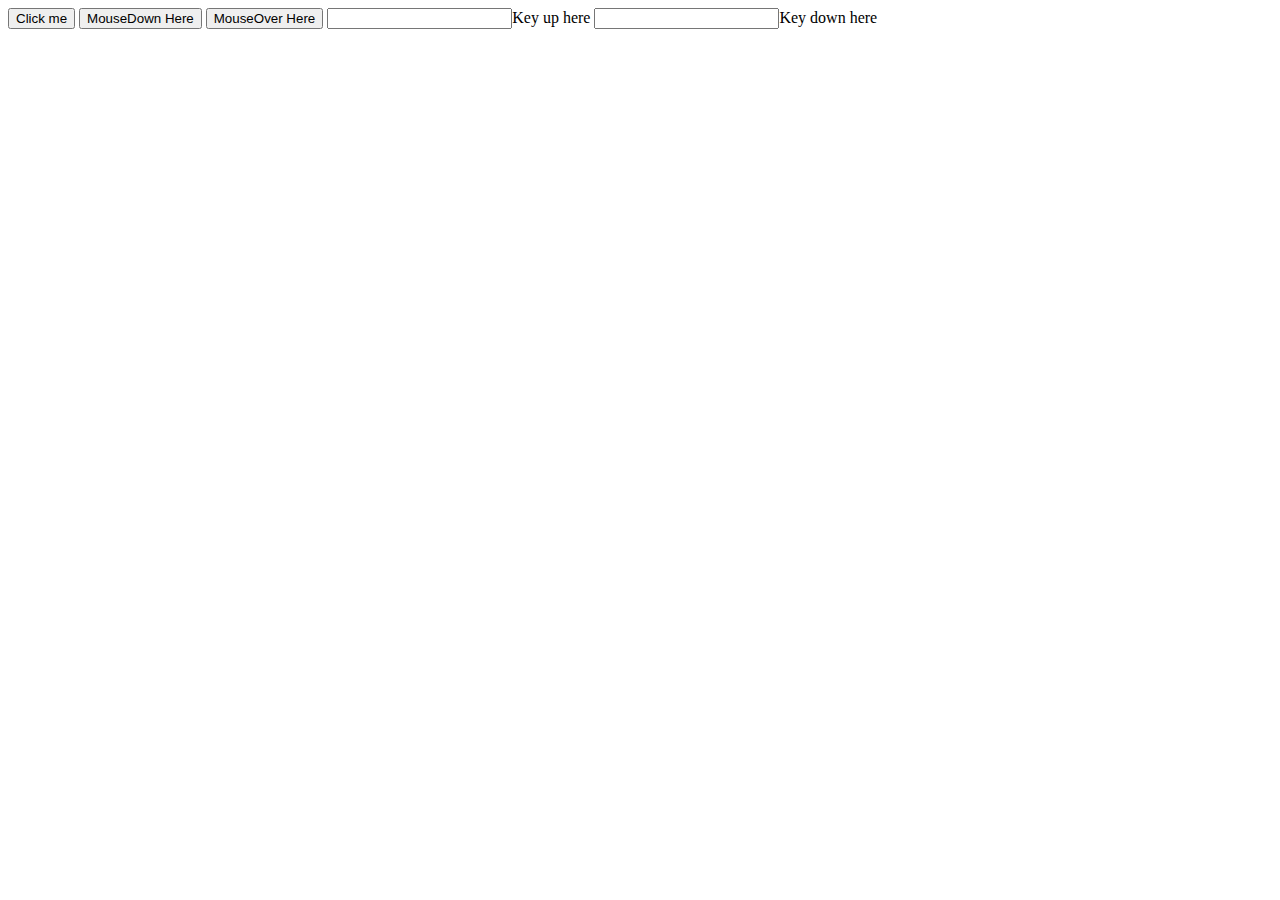
<file: index.html>
<!DOCTYPE html>
<html lang="en">
  <head>
    <meta charset="UTF-8" />
    <meta name="viewport" content="width=device-width, initial-scale=1.0" />
    <title>Document</title>
  </head>
  <body>
    <form>
      <button onclick="showAlert('click')">Click me</button>
      <button onmousedown="showAlert('mousedown')">MouseDown Here</button>
      <button onmouseover="showAlert('mouseover')">MouseOver Here</button>
      <input onkeyup="showAlert('key-up')">Key up here</button>
      <input onkeydown="showAlert('key-down')">Key down here</button>
    </form>
  </body>
  <script src="events.js"></script>
</html>
</file>
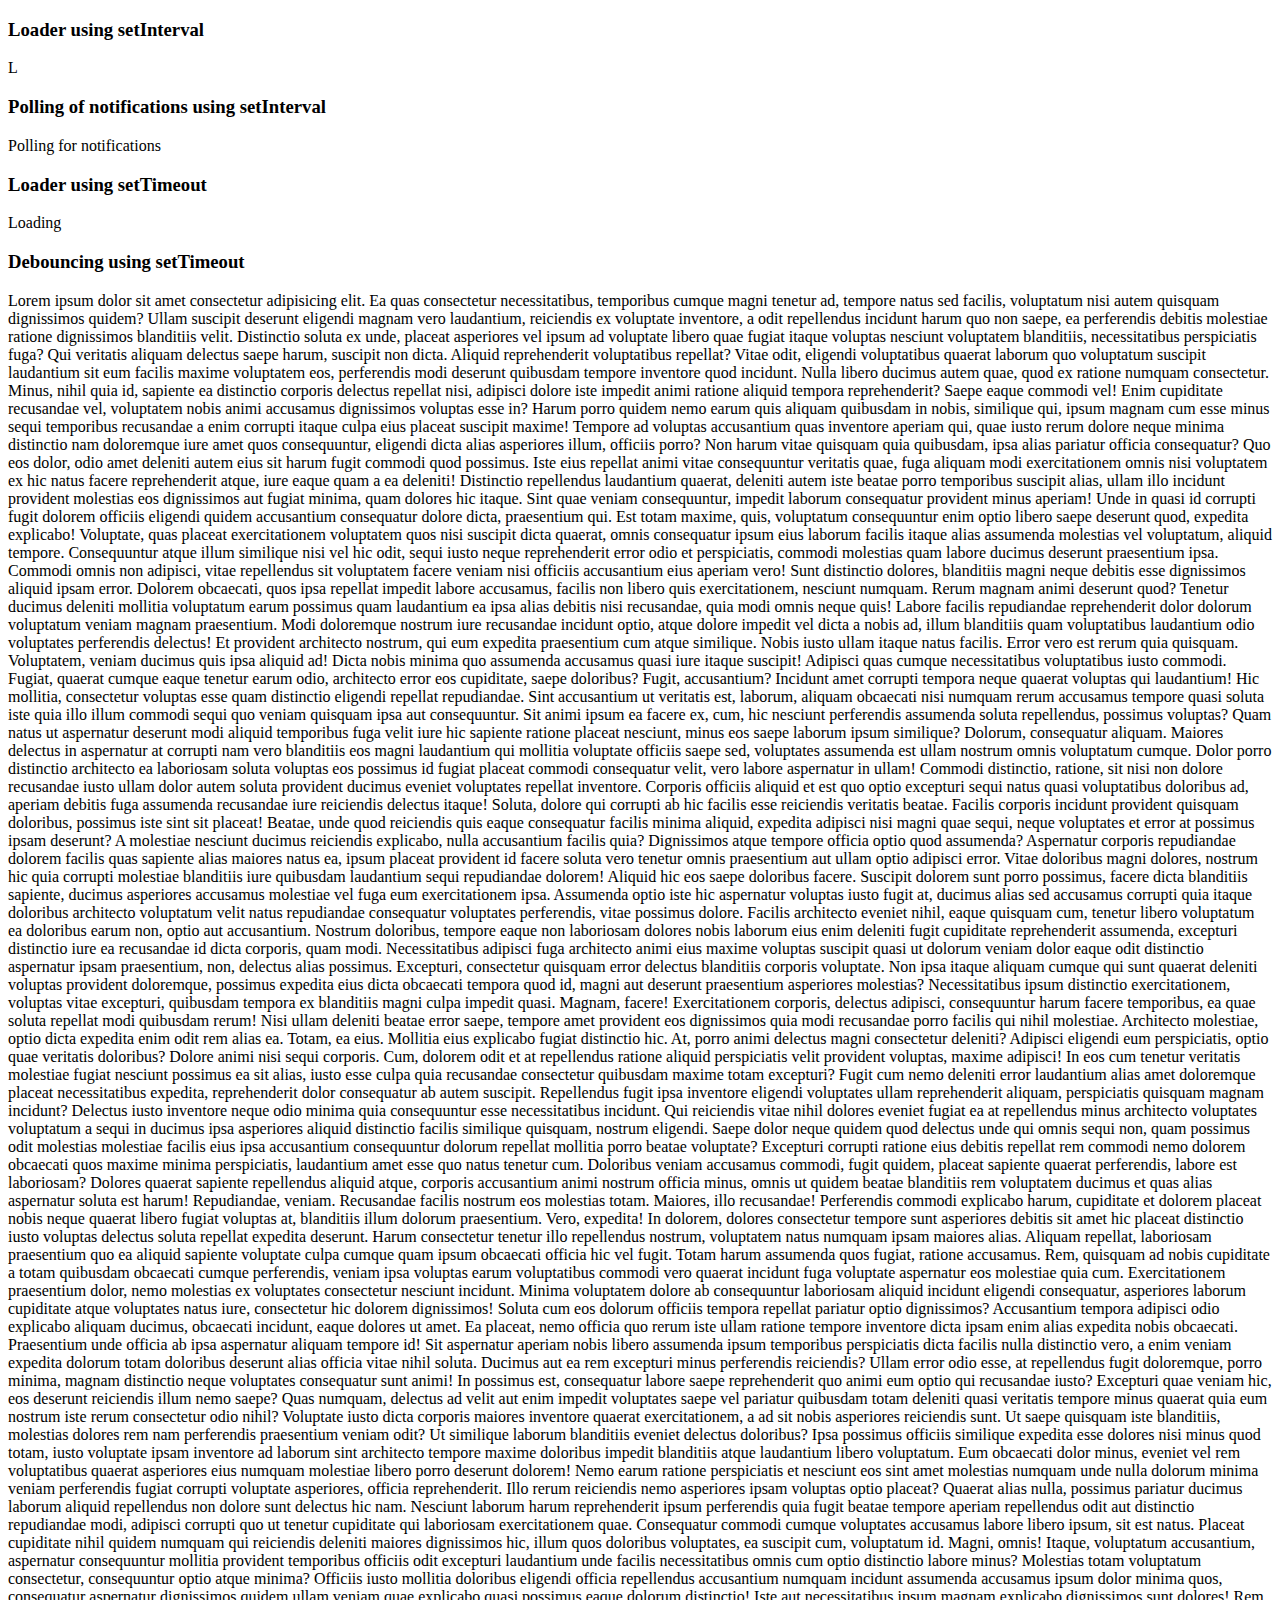
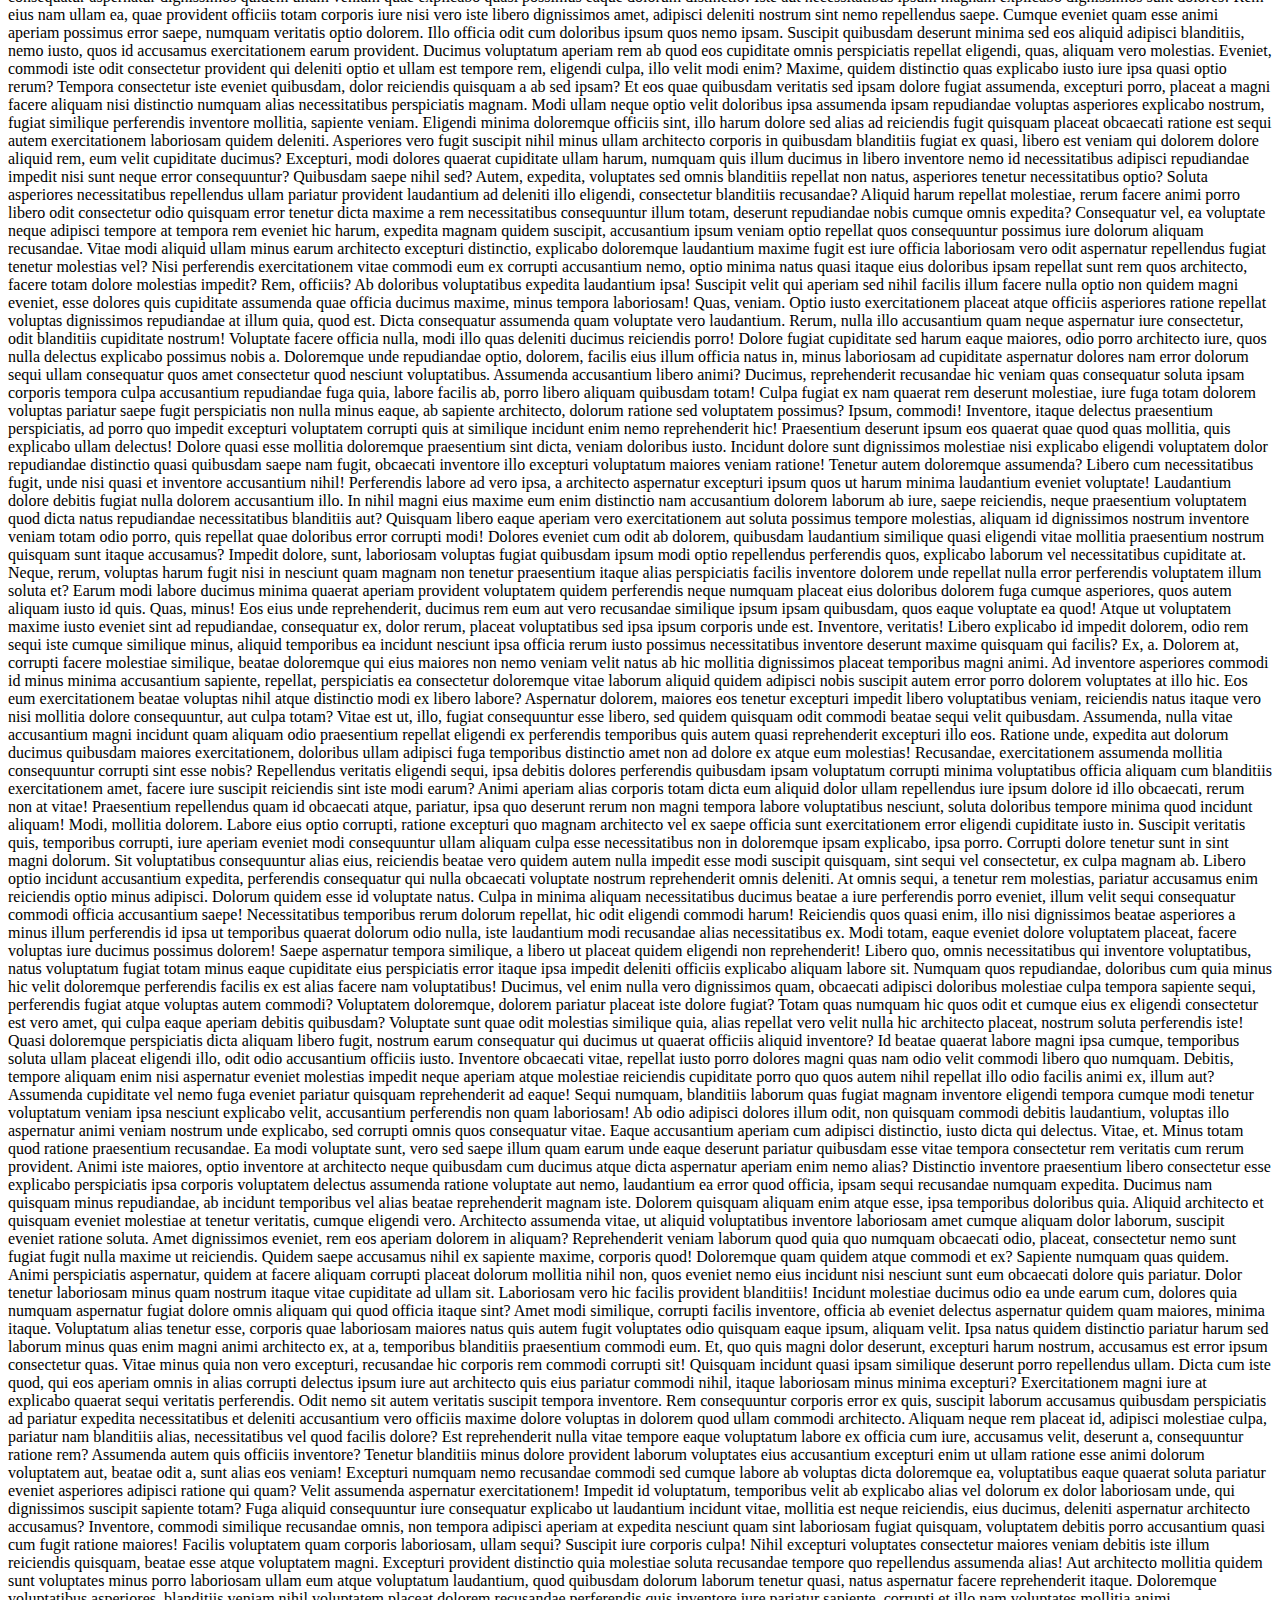
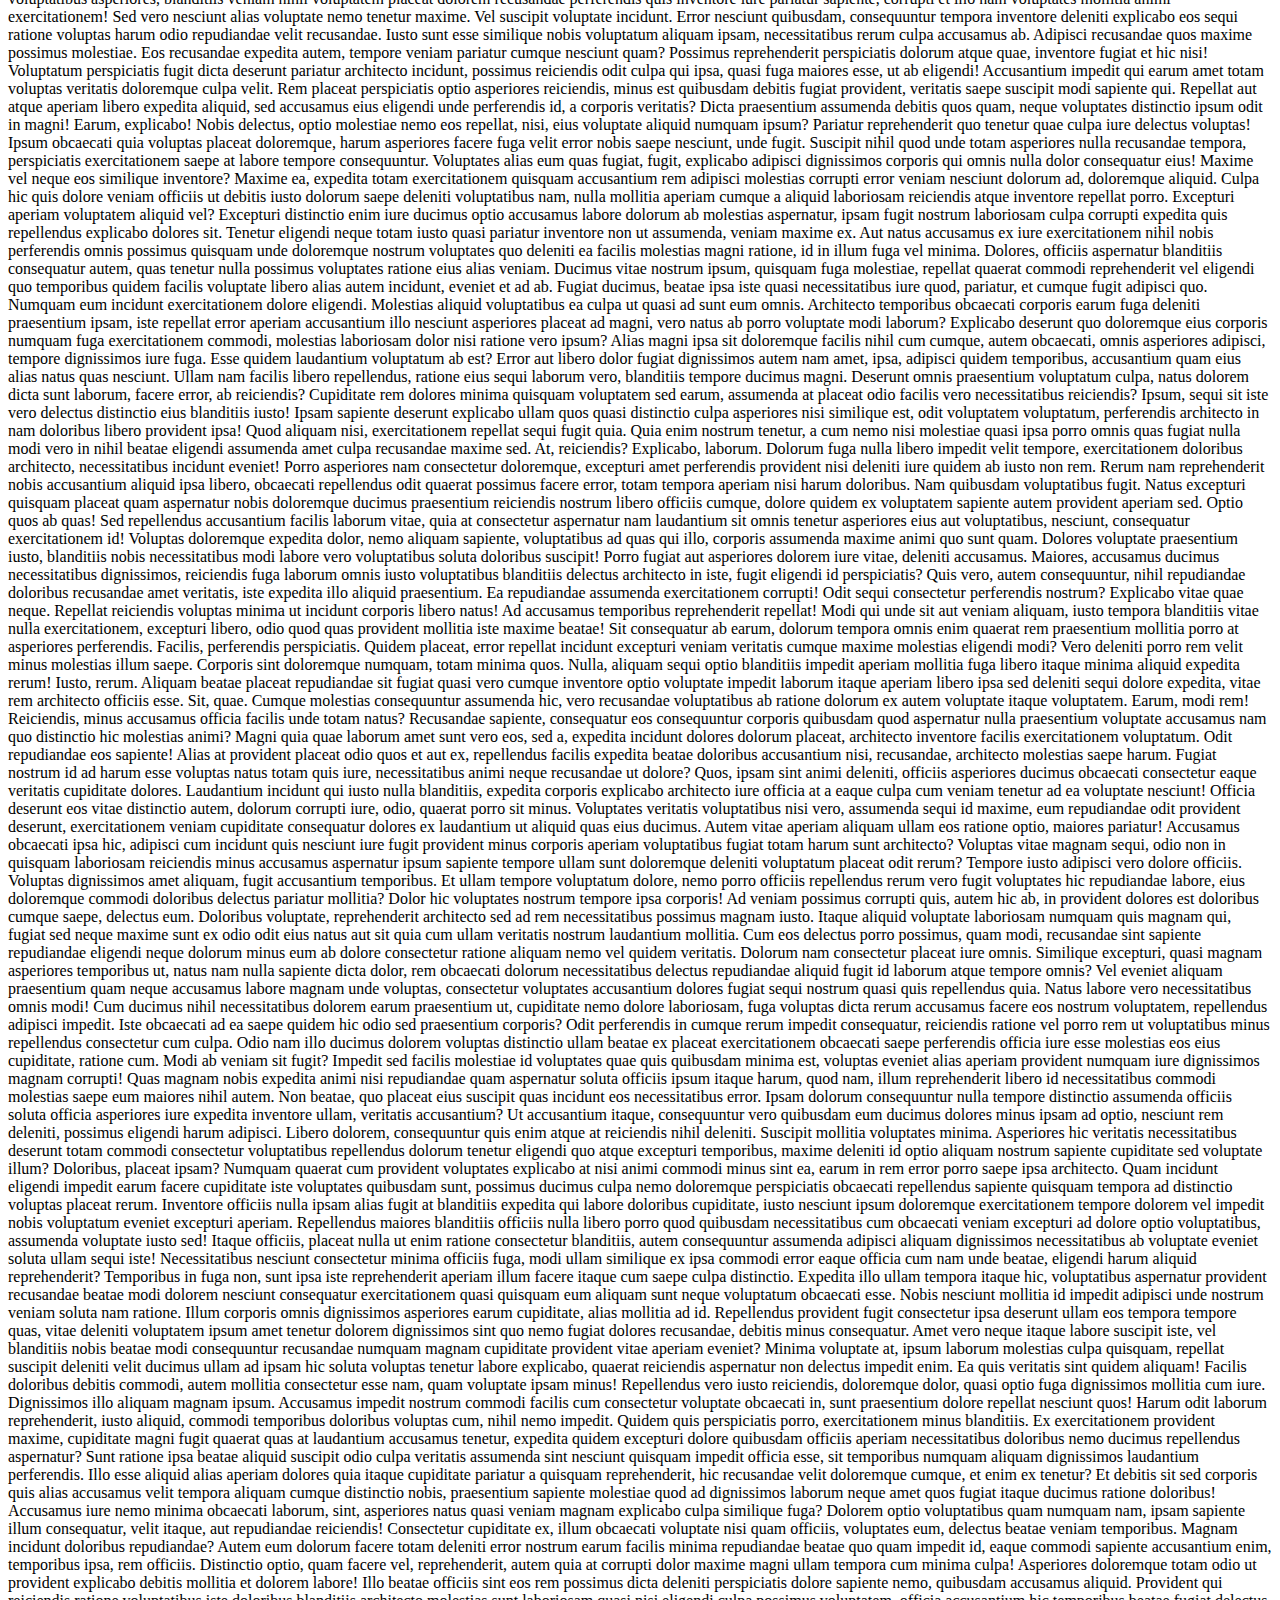
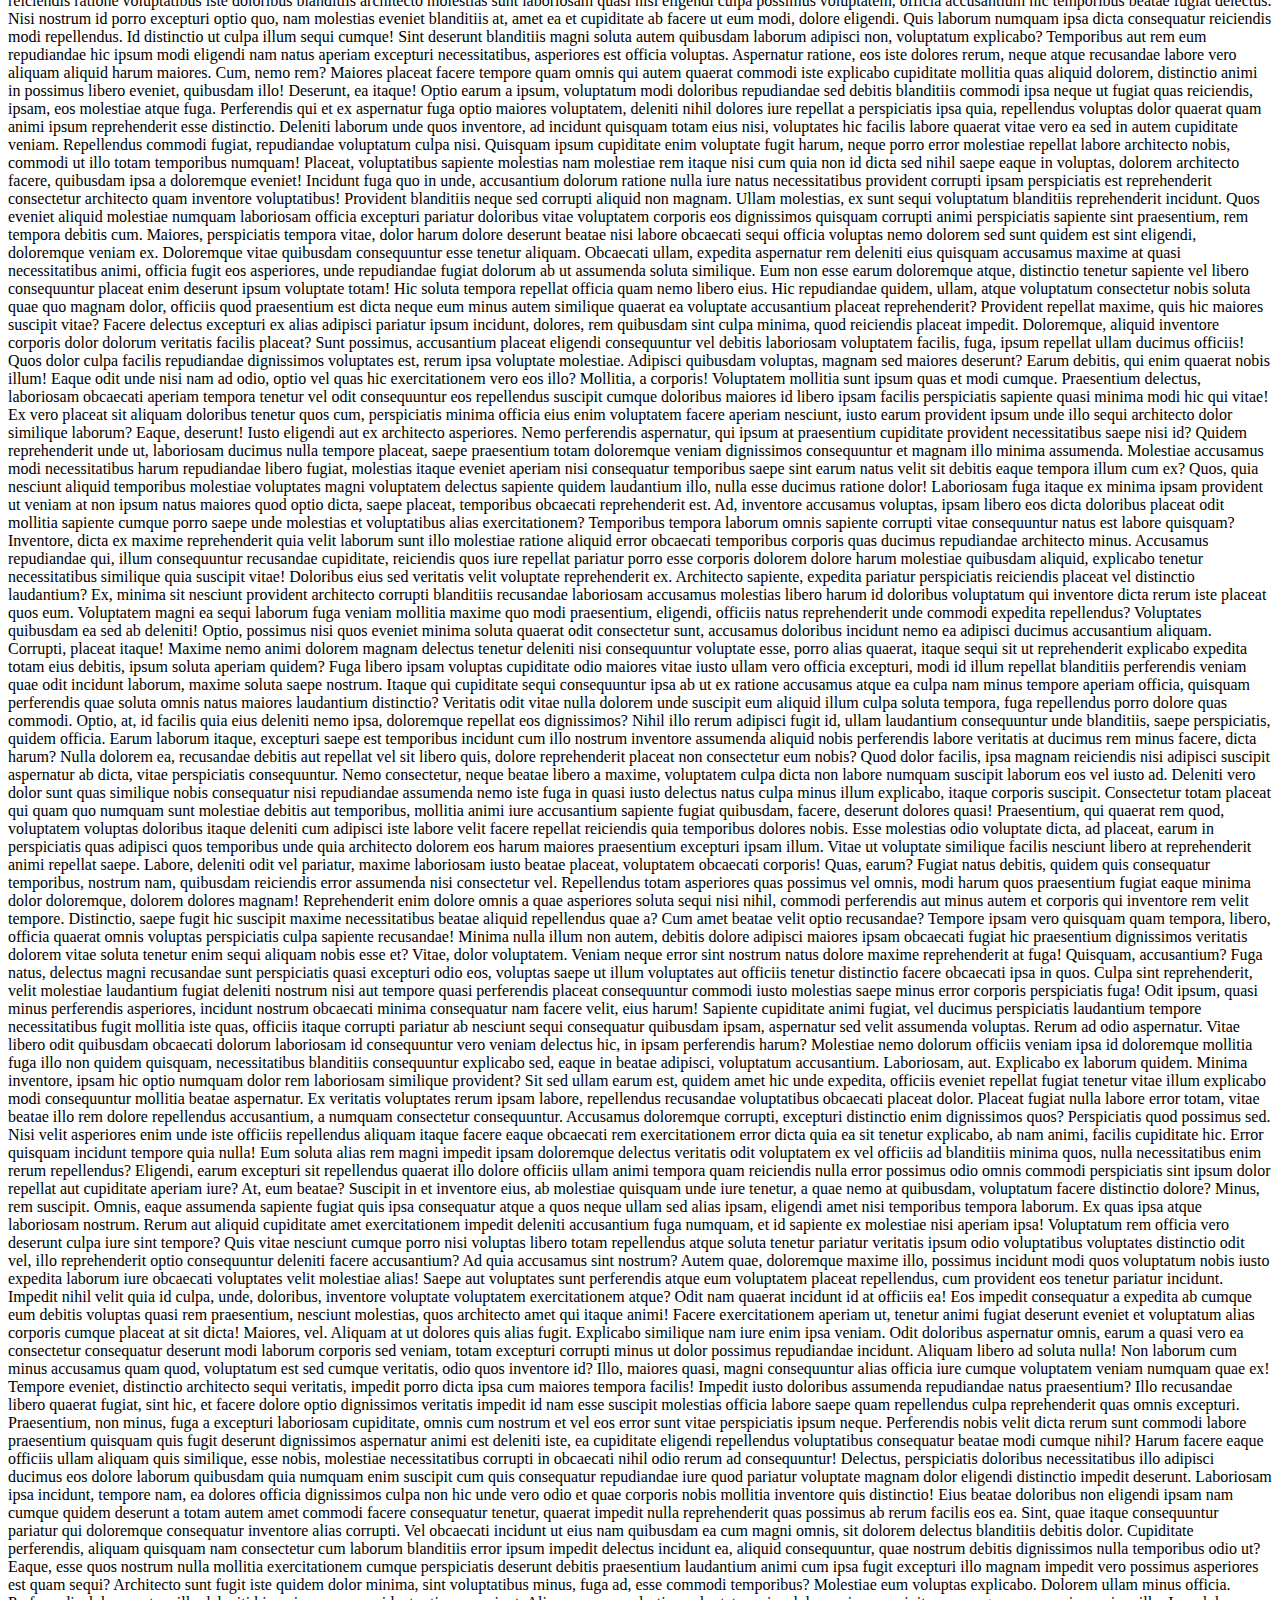
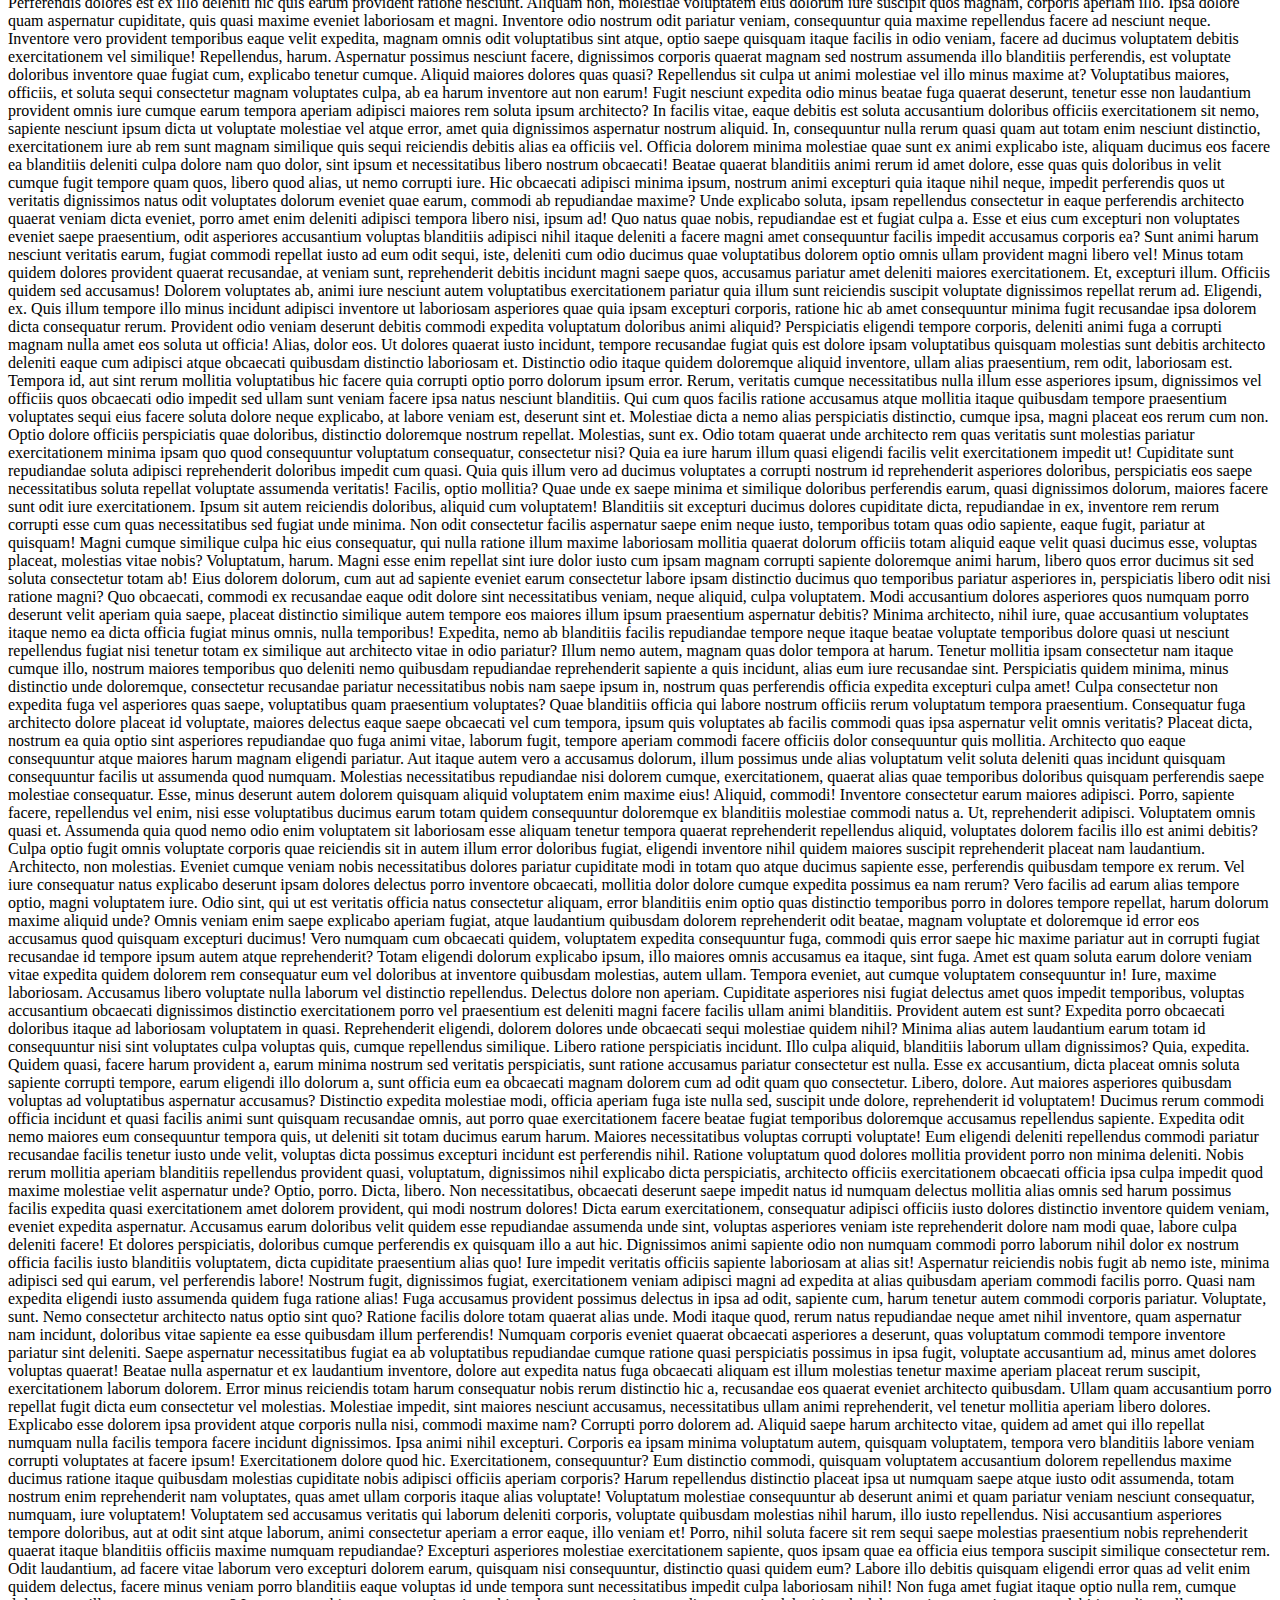
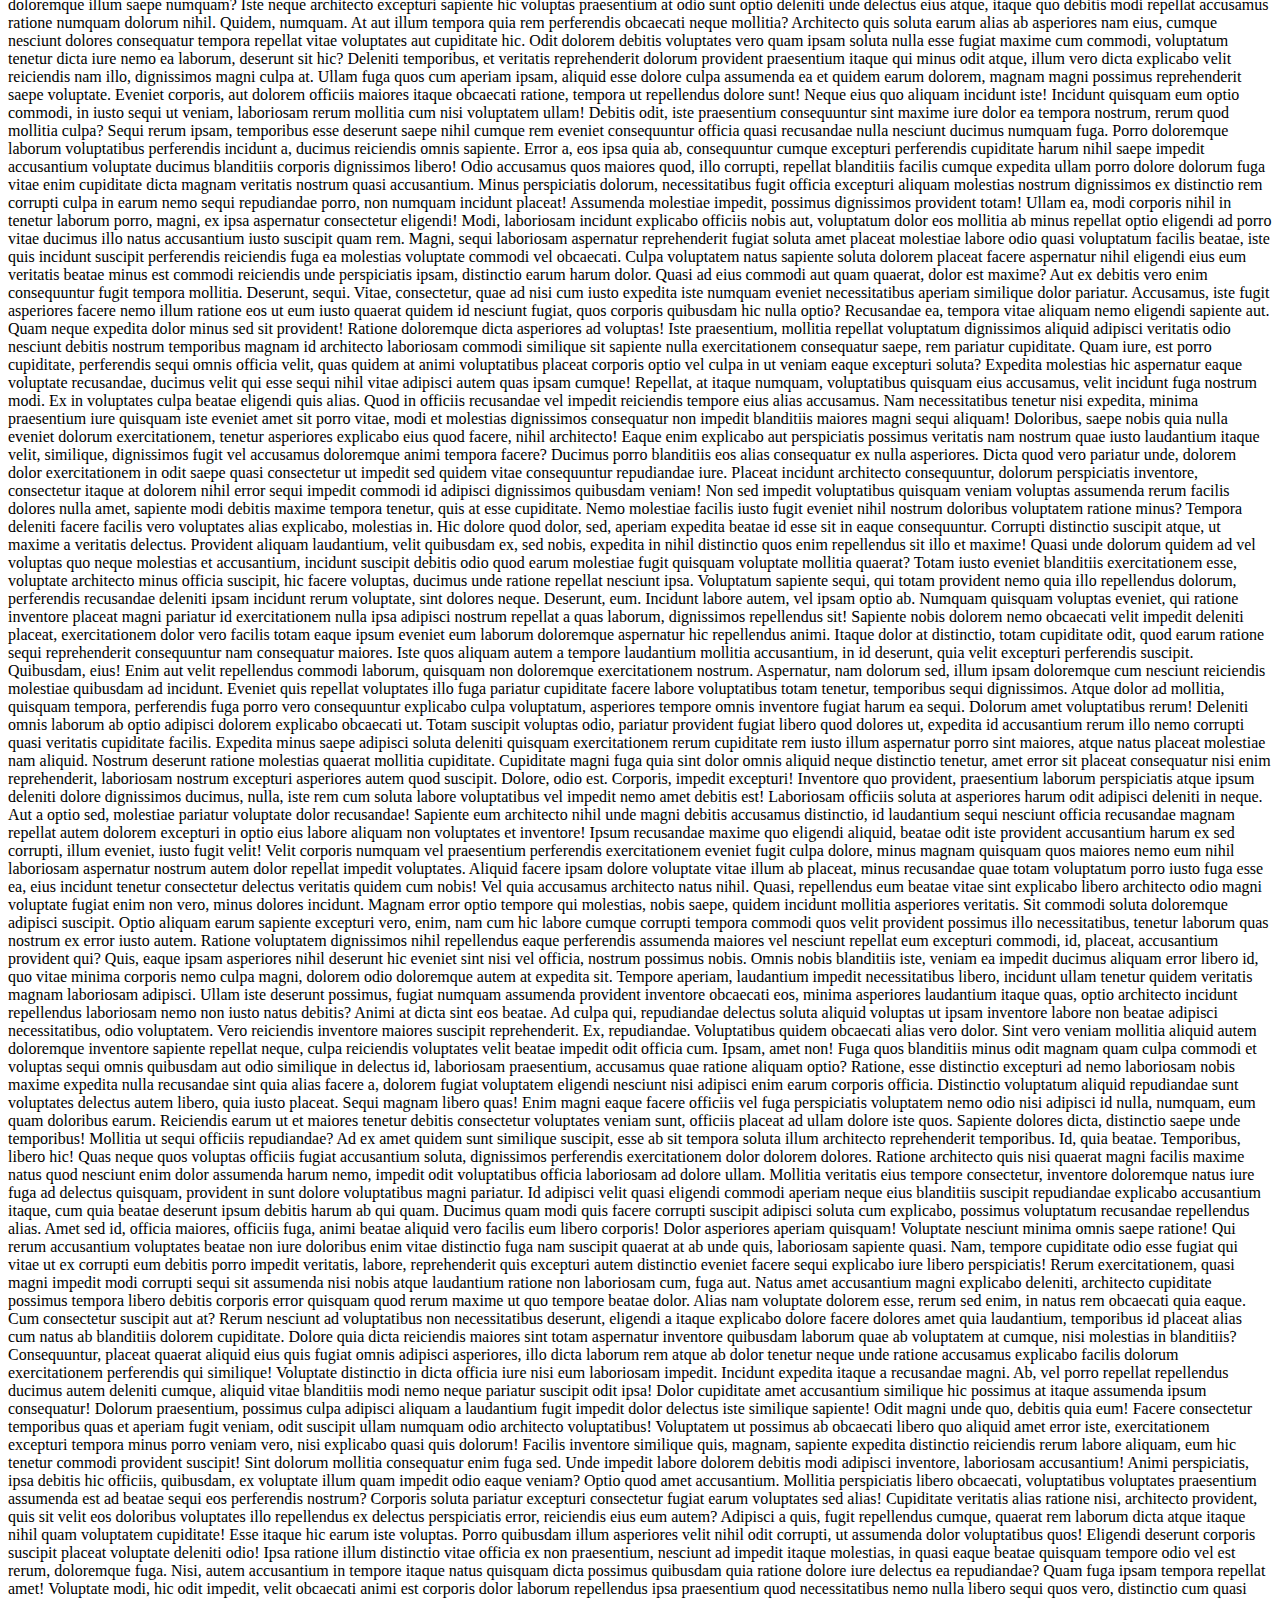
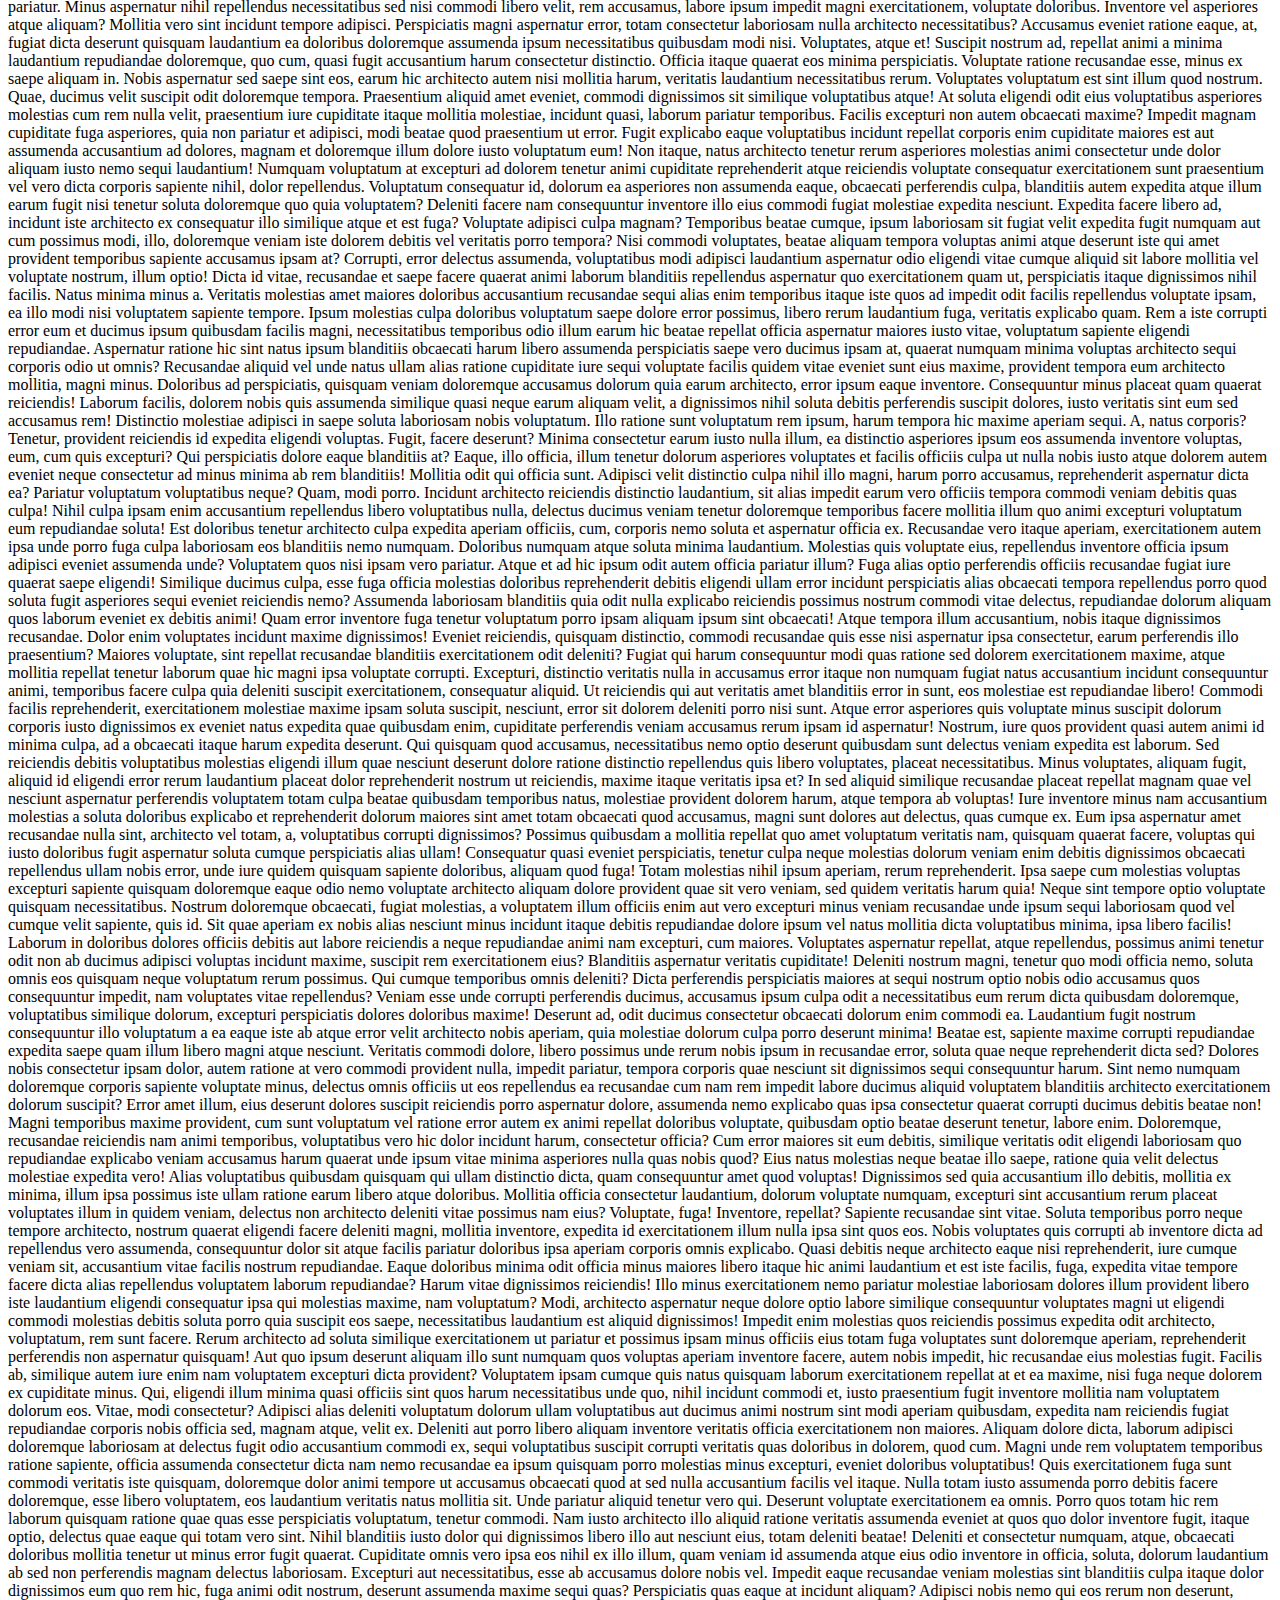
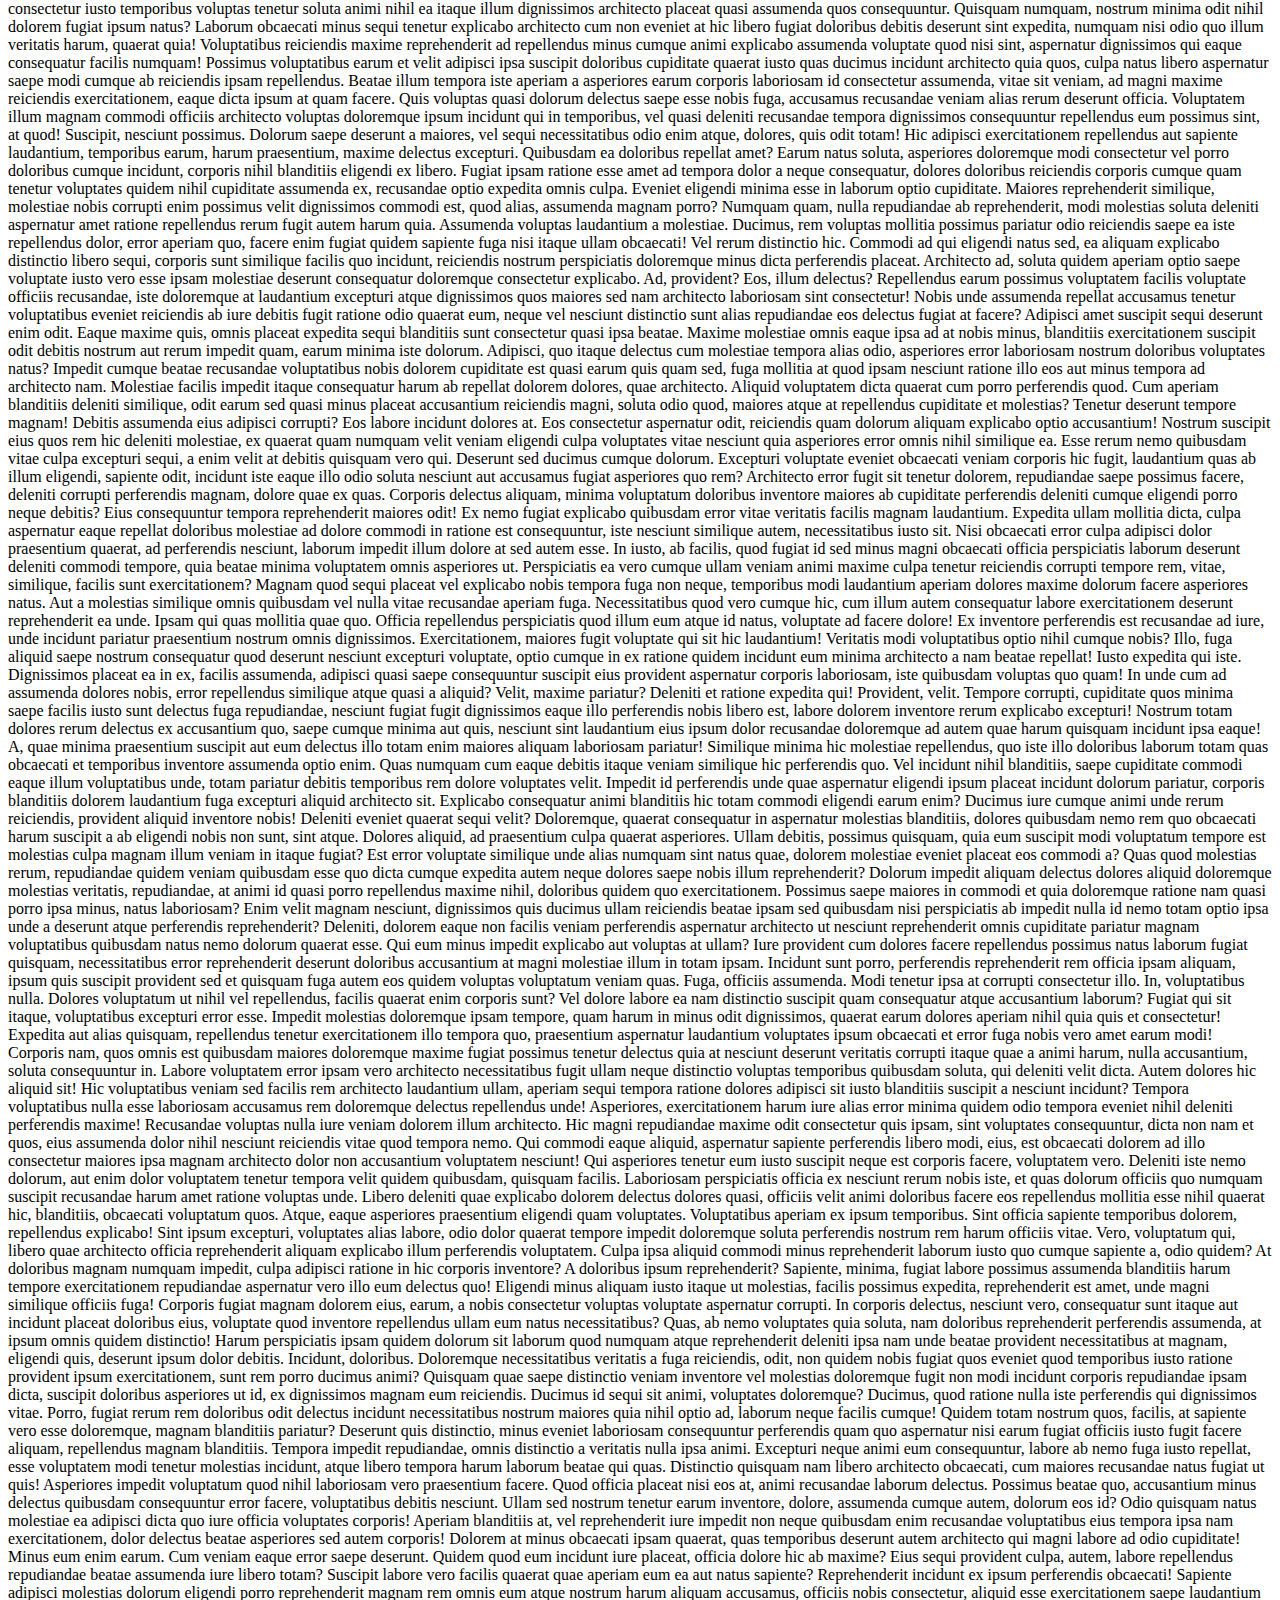
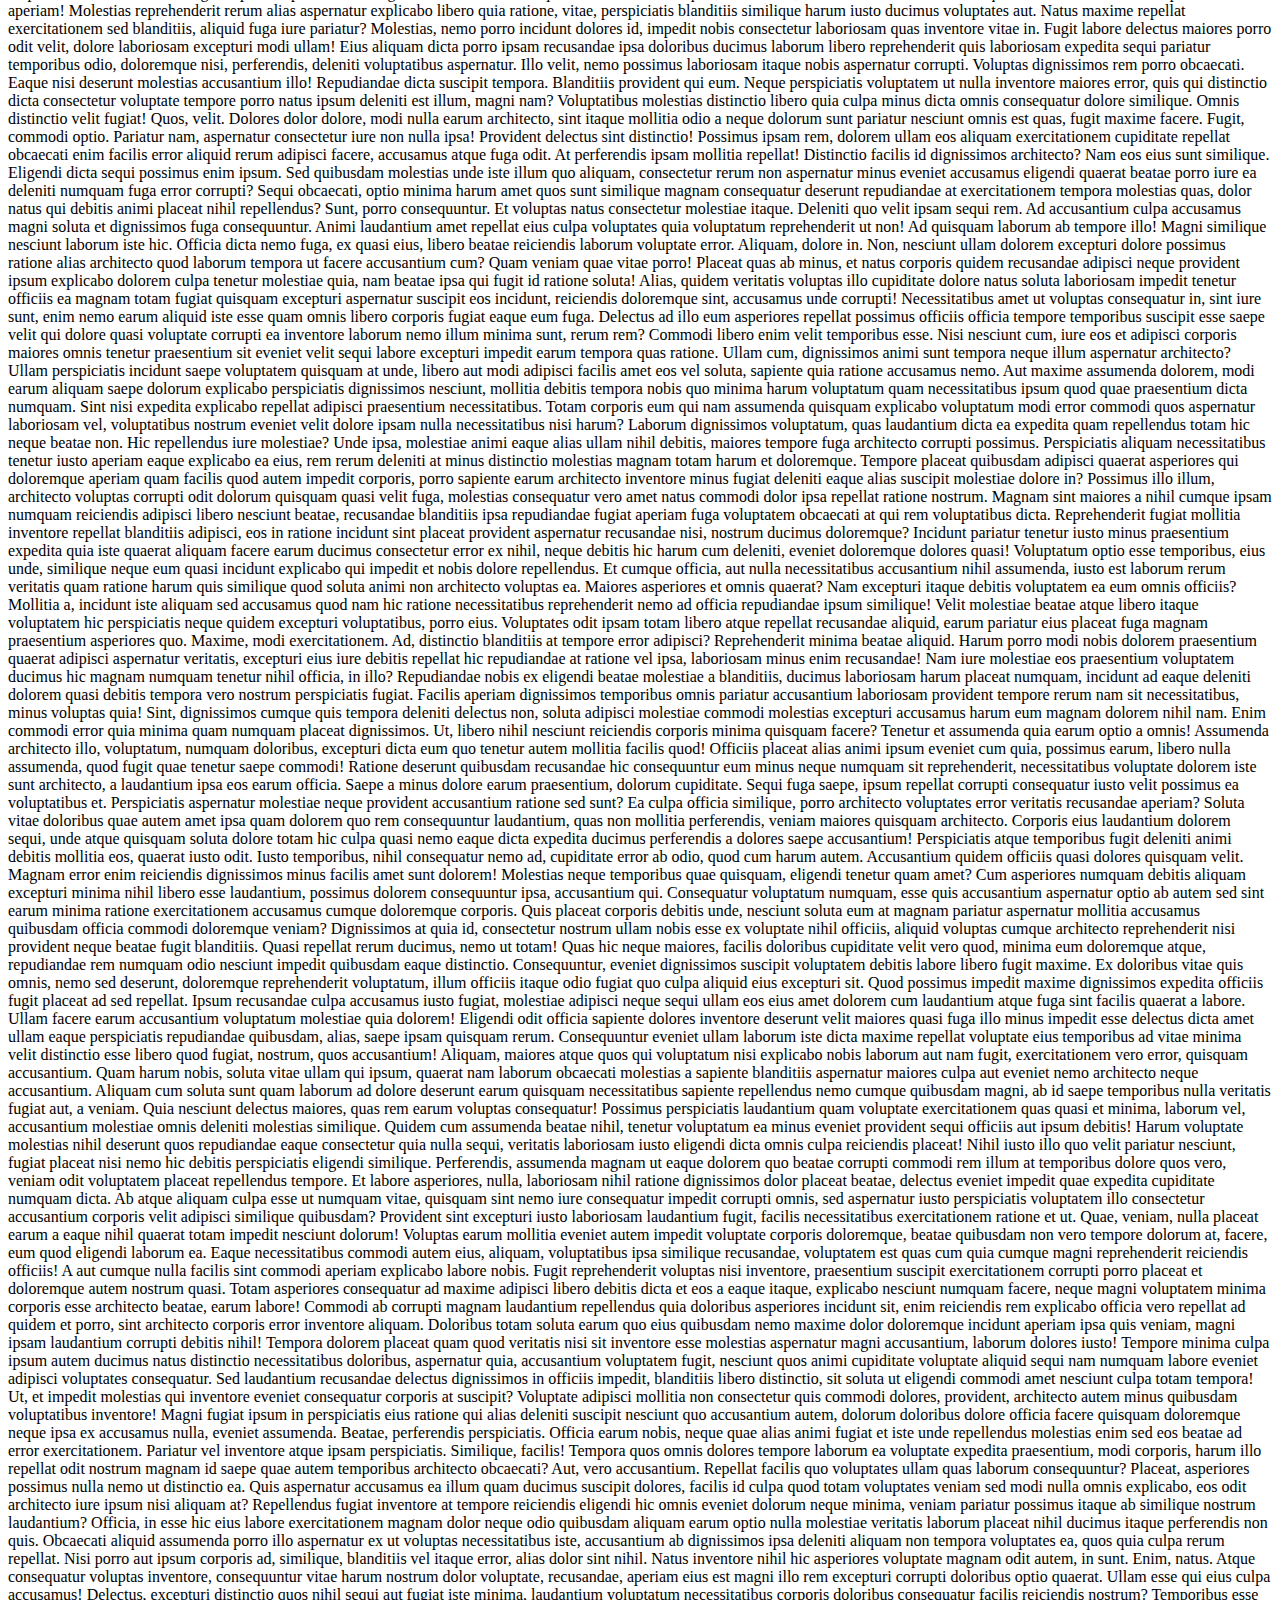
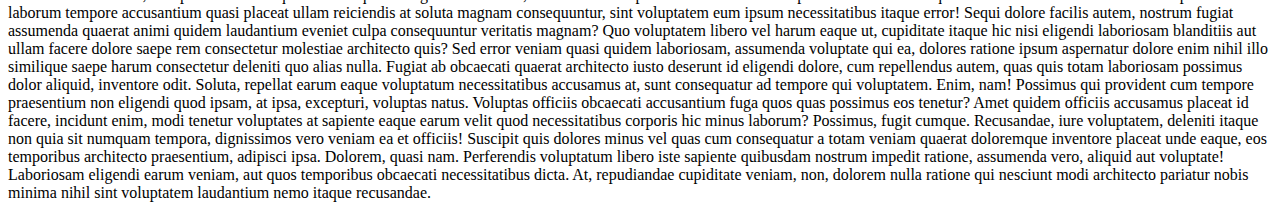
<file: timeout_and_interval.html>
<!DOCTYPE html>
<html lang="en">
  <head>
    <meta charset="UTF-8" />
    <meta name="viewport" content="width=device-width, initial-scale=1.0" />
    <title>Assignment</title>
  </head>
  <body>
    <h3>Loader using setInterval</h3>
    <div id="loading"></div>
    <h3>Polling of notifications using setInterval</h3>
    <div id="notif"></div>

    <h3>Loader using setTimeout</h3>
    <div id="timeoutLoader">Loading</div>

    <h3>Debouncing using setTimeout</h3>
    <div id="content">
      Lorem ipsum dolor sit amet consectetur adipisicing elit. Ea quas
      consectetur necessitatibus, temporibus cumque magni tenetur ad, tempore
      natus sed facilis, voluptatum nisi autem quisquam dignissimos quidem?
      Ullam suscipit deserunt eligendi magnam vero laudantium, reiciendis ex
      voluptate inventore, a odit repellendus incidunt harum quo non saepe, ea
      perferendis debitis molestiae ratione dignissimos blanditiis velit.
      Distinctio soluta ex unde, placeat asperiores vel ipsum ad voluptate
      libero quae fugiat itaque voluptas nesciunt voluptatem blanditiis,
      necessitatibus perspiciatis fuga? Qui veritatis aliquam delectus saepe
      harum, suscipit non dicta. Aliquid reprehenderit voluptatibus repellat?
      Vitae odit, eligendi voluptatibus quaerat laborum quo voluptatum suscipit
      laudantium sit eum facilis maxime voluptatem eos, perferendis modi
      deserunt quibusdam tempore inventore quod incidunt. Nulla libero ducimus
      autem quae, quod ex ratione numquam consectetur. Minus, nihil quia id,
      sapiente ea distinctio corporis delectus repellat nisi, adipisci dolore
      iste impedit animi ratione aliquid tempora reprehenderit? Saepe eaque
      commodi vel! Enim cupiditate recusandae vel, voluptatem nobis animi
      accusamus dignissimos voluptas esse in? Harum porro quidem nemo earum quis
      aliquam quibusdam in nobis, similique qui, ipsum magnam cum esse minus
      sequi temporibus recusandae a enim corrupti itaque culpa eius placeat
      suscipit maxime! Tempore ad voluptas accusantium quas inventore aperiam
      qui, quae iusto rerum dolore neque minima distinctio nam doloremque iure
      amet quos consequuntur, eligendi dicta alias asperiores illum, officiis
      porro? Non harum vitae quisquam quia quibusdam, ipsa alias pariatur
      officia consequatur? Quo eos dolor, odio amet deleniti autem eius sit
      harum fugit commodi quod possimus. Iste eius repellat animi vitae
      consequuntur veritatis quae, fuga aliquam modi exercitationem omnis nisi
      voluptatem ex hic natus facere reprehenderit atque, iure eaque quam a ea
      deleniti! Distinctio repellendus laudantium quaerat, deleniti autem iste
      beatae porro temporibus suscipit alias, ullam illo incidunt provident
      molestias eos dignissimos aut fugiat minima, quam dolores hic itaque. Sint
      quae veniam consequuntur, impedit laborum consequatur provident minus
      aperiam! Unde in quasi id corrupti fugit dolorem officiis eligendi quidem
      accusantium consequatur dolore dicta, praesentium qui. Est totam maxime,
      quis, voluptatum consequuntur enim optio libero saepe deserunt quod,
      expedita explicabo! Voluptate, quas placeat exercitationem voluptatem quos
      nisi suscipit dicta quaerat, omnis consequatur ipsum eius laborum facilis
      itaque alias assumenda molestias vel voluptatum, aliquid tempore.
      Consequuntur atque illum similique nisi vel hic odit, sequi iusto neque
      reprehenderit error odio et perspiciatis, commodi molestias quam labore
      ducimus deserunt praesentium ipsa. Commodi omnis non adipisci, vitae
      repellendus sit voluptatem facere veniam nisi officiis accusantium eius
      aperiam vero! Sunt distinctio dolores, blanditiis magni neque debitis esse
      dignissimos aliquid ipsam error. Dolorem obcaecati, quos ipsa repellat
      impedit labore accusamus, facilis non libero quis exercitationem, nesciunt
      numquam. Rerum magnam animi deserunt quod? Tenetur ducimus deleniti
      mollitia voluptatum earum possimus quam laudantium ea ipsa alias debitis
      nisi recusandae, quia modi omnis neque quis! Labore facilis repudiandae
      reprehenderit dolor dolorum voluptatum veniam magnam praesentium. Modi
      doloremque nostrum iure recusandae incidunt optio, atque dolore impedit
      vel dicta a nobis ad, illum blanditiis quam voluptatibus laudantium odio
      voluptates perferendis delectus! Et provident architecto nostrum, qui eum
      expedita praesentium cum atque similique. Nobis iusto ullam itaque natus
      facilis. Error vero est rerum quia quisquam. Voluptatem, veniam ducimus
      quis ipsa aliquid ad! Dicta nobis minima quo assumenda accusamus quasi
      iure itaque suscipit! Adipisci quas cumque necessitatibus voluptatibus
      iusto commodi. Fugiat, quaerat cumque eaque tenetur earum odio, architecto
      error eos cupiditate, saepe doloribus? Fugit, accusantium? Incidunt amet
      corrupti tempora neque quaerat voluptas qui laudantium! Hic mollitia,
      consectetur voluptas esse quam distinctio eligendi repellat repudiandae.
      Sint accusantium ut veritatis est, laborum, aliquam obcaecati nisi numquam
      rerum accusamus tempore quasi soluta iste quia illo illum commodi sequi
      quo veniam quisquam ipsa aut consequuntur. Sit animi ipsum ea facere ex,
      cum, hic nesciunt perferendis assumenda soluta repellendus, possimus
      voluptas? Quam natus ut aspernatur deserunt modi aliquid temporibus fuga
      velit iure hic sapiente ratione placeat nesciunt, minus eos saepe laborum
      ipsum similique? Dolorum, consequatur aliquam. Maiores delectus in
      aspernatur at corrupti nam vero blanditiis eos magni laudantium qui
      mollitia voluptate officiis saepe sed, voluptates assumenda est ullam
      nostrum omnis voluptatum cumque. Dolor porro distinctio architecto ea
      laboriosam soluta voluptas eos possimus id fugiat placeat commodi
      consequatur velit, vero labore aspernatur in ullam! Commodi distinctio,
      ratione, sit nisi non dolore recusandae iusto ullam dolor autem soluta
      provident ducimus eveniet voluptates repellat inventore. Corporis officiis
      aliquid et est quo optio excepturi sequi natus quasi voluptatibus
      doloribus ad, aperiam debitis fuga assumenda recusandae iure reiciendis
      delectus itaque! Soluta, dolore qui corrupti ab hic facilis esse
      reiciendis veritatis beatae. Facilis corporis incidunt provident quisquam
      doloribus, possimus iste sint sit placeat! Beatae, unde quod reiciendis
      quis eaque consequatur facilis minima aliquid, expedita adipisci nisi
      magni quae sequi, neque voluptates et error at possimus ipsam deserunt? A
      molestiae nesciunt ducimus reiciendis explicabo, nulla accusantium facilis
      quia? Dignissimos atque tempore officia optio quod assumenda? Aspernatur
      corporis repudiandae dolorem facilis quas sapiente alias maiores natus ea,
      ipsum placeat provident id facere soluta vero tenetur omnis praesentium
      aut ullam optio adipisci error. Vitae doloribus magni dolores, nostrum hic
      quia corrupti molestiae blanditiis iure quibusdam laudantium sequi
      repudiandae dolorem! Aliquid hic eos saepe doloribus facere. Suscipit
      dolorem sunt porro possimus, facere dicta blanditiis sapiente, ducimus
      asperiores accusamus molestiae vel fuga eum exercitationem ipsa. Assumenda
      optio iste hic aspernatur voluptas iusto fugit at, ducimus alias sed
      accusamus corrupti quia itaque doloribus architecto voluptatum velit natus
      repudiandae consequatur voluptates perferendis, vitae possimus dolore.
      Facilis architecto eveniet nihil, eaque quisquam cum, tenetur libero
      voluptatum ea doloribus earum non, optio aut accusantium. Nostrum
      doloribus, tempore eaque non laboriosam dolores nobis laborum eius enim
      deleniti fugit cupiditate reprehenderit assumenda, excepturi distinctio
      iure ea recusandae id dicta corporis, quam modi. Necessitatibus adipisci
      fuga architecto animi eius maxime voluptas suscipit quasi ut dolorum
      veniam dolor eaque odit distinctio aspernatur ipsam praesentium, non,
      delectus alias possimus. Excepturi, consectetur quisquam error delectus
      blanditiis corporis voluptate. Non ipsa itaque aliquam cumque qui sunt
      quaerat deleniti voluptas provident doloremque, possimus expedita eius
      dicta obcaecati tempora quod id, magni aut deserunt praesentium asperiores
      molestias? Necessitatibus ipsum distinctio exercitationem, voluptas vitae
      excepturi, quibusdam tempora ex blanditiis magni culpa impedit quasi.
      Magnam, facere! Exercitationem corporis, delectus adipisci, consequuntur
      harum facere temporibus, ea quae soluta repellat modi quibusdam rerum!
      Nisi ullam deleniti beatae error saepe, tempore amet provident eos
      dignissimos quia modi recusandae porro facilis qui nihil molestiae.
      Architecto molestiae, optio dicta expedita enim odit rem alias ea. Totam,
      ea eius. Mollitia eius explicabo fugiat distinctio hic. At, porro animi
      delectus magni consectetur deleniti? Adipisci eligendi eum perspiciatis,
      optio quae veritatis doloribus? Dolore animi nisi sequi corporis. Cum,
      dolorem odit et at repellendus ratione aliquid perspiciatis velit
      provident voluptas, maxime adipisci! In eos cum tenetur veritatis
      molestiae fugiat nesciunt possimus ea sit alias, iusto esse culpa quia
      recusandae consectetur quibusdam maxime totam excepturi? Fugit cum nemo
      deleniti error laudantium alias amet doloremque placeat necessitatibus
      expedita, reprehenderit dolor consequatur ab autem suscipit. Repellendus
      fugit ipsa inventore eligendi voluptates ullam reprehenderit aliquam,
      perspiciatis quisquam magnam incidunt? Delectus iusto inventore neque odio
      minima quia consequuntur esse necessitatibus incidunt. Qui reiciendis
      vitae nihil dolores eveniet fugiat ea at repellendus minus architecto
      voluptates voluptatum a sequi in ducimus ipsa asperiores aliquid
      distinctio facilis similique quisquam, nostrum eligendi. Saepe dolor neque
      quidem quod delectus unde qui omnis sequi non, quam possimus odit
      molestias molestiae facilis eius ipsa accusantium consequuntur dolorum
      repellat mollitia porro beatae voluptate? Excepturi corrupti ratione eius
      debitis repellat rem commodi nemo dolorem obcaecati quos maxime minima
      perspiciatis, laudantium amet esse quo natus tenetur cum. Doloribus veniam
      accusamus commodi, fugit quidem, placeat sapiente quaerat perferendis,
      labore est laboriosam? Dolores quaerat sapiente repellendus aliquid atque,
      corporis accusantium animi nostrum officia minus, omnis ut quidem beatae
      blanditiis rem voluptatem ducimus et quas alias aspernatur soluta est
      harum! Repudiandae, veniam. Recusandae facilis nostrum eos molestias
      totam. Maiores, illo recusandae! Perferendis commodi explicabo harum,
      cupiditate et dolorem placeat nobis neque quaerat libero fugiat voluptas
      at, blanditiis illum dolorum praesentium. Vero, expedita! In dolorem,
      dolores consectetur tempore sunt asperiores debitis sit amet hic placeat
      distinctio iusto voluptas delectus soluta repellat expedita deserunt.
      Harum consectetur tenetur illo repellendus nostrum, voluptatem natus
      numquam ipsam maiores alias. Aliquam repellat, laboriosam praesentium quo
      ea aliquid sapiente voluptate culpa cumque quam ipsum obcaecati officia
      hic vel fugit. Totam harum assumenda quos fugiat, ratione accusamus. Rem,
      quisquam ad nobis cupiditate a totam quibusdam obcaecati cumque
      perferendis, veniam ipsa voluptas earum voluptatibus commodi vero quaerat
      incidunt fuga voluptate aspernatur eos molestiae quia cum. Exercitationem
      praesentium dolor, nemo molestias ex voluptates consectetur nesciunt
      incidunt. Minima voluptatem dolore ab consequuntur laboriosam aliquid
      incidunt eligendi consequatur, asperiores laborum cupiditate atque
      voluptates natus iure, consectetur hic dolorem dignissimos! Soluta cum eos
      dolorum officiis tempora repellat pariatur optio dignissimos? Accusantium
      tempora adipisci odio explicabo aliquam ducimus, obcaecati incidunt, eaque
      dolores ut amet. Ea placeat, nemo officia quo rerum iste ullam ratione
      tempore inventore dicta ipsam enim alias expedita nobis obcaecati.
      Praesentium unde officia ab ipsa aspernatur aliquam tempore id! Sit
      aspernatur aperiam nobis libero assumenda ipsum temporibus perspiciatis
      dicta facilis nulla distinctio vero, a enim veniam expedita dolorum totam
      doloribus deserunt alias officia vitae nihil soluta. Ducimus aut ea rem
      excepturi minus perferendis reiciendis? Ullam error odio esse, at
      repellendus fugit doloremque, porro minima, magnam distinctio neque
      voluptates consequatur sunt animi! In possimus est, consequatur labore
      saepe reprehenderit quo animi eum optio qui recusandae iusto? Excepturi
      quae veniam hic, eos deserunt reiciendis illum nemo saepe? Quas numquam,
      delectus ad velit aut enim impedit voluptates saepe vel pariatur quibusdam
      totam deleniti quasi veritatis tempore minus quaerat quia eum nostrum iste
      rerum consectetur odio nihil? Voluptate iusto dicta corporis maiores
      inventore quaerat exercitationem, a ad sit nobis asperiores reiciendis
      sunt. Ut saepe quisquam iste blanditiis, molestias dolores rem nam
      perferendis praesentium veniam odit? Ut similique laborum blanditiis
      eveniet delectus doloribus? Ipsa possimus officiis similique expedita esse
      dolores nisi minus quod totam, iusto voluptate ipsam inventore ad laborum
      sint architecto tempore maxime doloribus impedit blanditiis atque
      laudantium libero voluptatum. Eum obcaecati dolor minus, eveniet vel rem
      voluptatibus quaerat asperiores eius numquam molestiae libero porro
      deserunt dolorem! Nemo earum ratione perspiciatis et nesciunt eos sint
      amet molestias numquam unde nulla dolorum minima veniam perferendis fugiat
      corrupti voluptate asperiores, officia reprehenderit. Illo rerum
      reiciendis nemo asperiores ipsam voluptas optio placeat? Quaerat alias
      nulla, possimus pariatur ducimus laborum aliquid repellendus non dolore
      sunt delectus hic nam. Nesciunt laborum harum reprehenderit ipsum
      perferendis quia fugit beatae tempore aperiam repellendus odit aut
      distinctio repudiandae modi, adipisci corrupti quo ut tenetur cupiditate
      qui laboriosam exercitationem quae. Consequatur commodi cumque voluptates
      accusamus labore libero ipsum, sit est natus. Placeat cupiditate nihil
      quidem numquam qui reiciendis deleniti maiores dignissimos hic, illum quos
      doloribus voluptates, ea suscipit cum, voluptatum id. Magni, omnis!
      Itaque, voluptatum accusantium, aspernatur consequuntur mollitia provident
      temporibus officiis odit excepturi laudantium unde facilis necessitatibus
      omnis cum optio distinctio labore minus? Molestias totam voluptatum
      consectetur, consequuntur optio atque minima? Officiis iusto mollitia
      doloribus eligendi officia repellendus accusantium numquam incidunt
      assumenda accusamus ipsum dolor minima quos, consequatur aspernatur
      dignissimos quidem ullam veniam quae explicabo quasi possimus eaque
      dolorum distinctio! Iste aut necessitatibus ipsum magnam explicabo
      dignissimos sunt dolores! Rem eius nam ullam ea, quae provident officiis
      totam corporis iure nisi vero iste libero dignissimos amet, adipisci
      deleniti nostrum sint nemo repellendus saepe. Cumque eveniet quam esse
      animi aperiam possimus error saepe, numquam veritatis optio dolorem. Illo
      officia odit cum doloribus ipsum quos nemo ipsam. Suscipit quibusdam
      deserunt minima sed eos aliquid adipisci blanditiis, nemo iusto, quos id
      accusamus exercitationem earum provident. Ducimus voluptatum aperiam rem
      ab quod eos cupiditate omnis perspiciatis repellat eligendi, quas, aliquam
      vero molestias. Eveniet, commodi iste odit consectetur provident qui
      deleniti optio et ullam est tempore rem, eligendi culpa, illo velit modi
      enim? Maxime, quidem distinctio quas explicabo iusto iure ipsa quasi optio
      rerum? Tempora consectetur iste eveniet quibusdam, dolor reiciendis
      quisquam a ab sed ipsam? Et eos quae quibusdam veritatis sed ipsam dolore
      fugiat assumenda, excepturi porro, placeat a magni facere aliquam nisi
      distinctio numquam alias necessitatibus perspiciatis magnam. Modi ullam
      neque optio velit doloribus ipsa assumenda ipsam repudiandae voluptas
      asperiores explicabo nostrum, fugiat similique perferendis inventore
      mollitia, sapiente veniam. Eligendi minima doloremque officiis sint, illo
      harum dolore sed alias ad reiciendis fugit quisquam placeat obcaecati
      ratione est sequi autem exercitationem laboriosam quidem deleniti.
      Asperiores vero fugit suscipit nihil minus ullam architecto corporis in
      quibusdam blanditiis fugiat ex quasi, libero est veniam qui dolorem dolore
      aliquid rem, eum velit cupiditate ducimus? Excepturi, modi dolores quaerat
      cupiditate ullam harum, numquam quis illum ducimus in libero inventore
      nemo id necessitatibus adipisci repudiandae impedit nisi sunt neque error
      consequuntur? Quibusdam saepe nihil sed? Autem, expedita, voluptates sed
      omnis blanditiis repellat non natus, asperiores tenetur necessitatibus
      optio? Soluta asperiores necessitatibus repellendus ullam pariatur
      provident laudantium ad deleniti illo eligendi, consectetur blanditiis
      recusandae? Aliquid harum repellat molestiae, rerum facere animi porro
      libero odit consectetur odio quisquam error tenetur dicta maxime a rem
      necessitatibus consequuntur illum totam, deserunt repudiandae nobis cumque
      omnis expedita? Consequatur vel, ea voluptate neque adipisci tempore at
      tempora rem eveniet hic harum, expedita magnam quidem suscipit,
      accusantium ipsum veniam optio repellat quos consequuntur possimus iure
      dolorum aliquam recusandae. Vitae modi aliquid ullam minus earum
      architecto excepturi distinctio, explicabo doloremque laudantium maxime
      fugit est iure officia laboriosam vero odit aspernatur repellendus fugiat
      tenetur molestias vel? Nisi perferendis exercitationem vitae commodi eum
      ex corrupti accusantium nemo, optio minima natus quasi itaque eius
      doloribus ipsam repellat sunt rem quos architecto, facere totam dolore
      molestias impedit? Rem, officiis? Ab doloribus voluptatibus expedita
      laudantium ipsa! Suscipit velit qui aperiam sed nihil facilis illum facere
      nulla optio non quidem magni eveniet, esse dolores quis cupiditate
      assumenda quae officia ducimus maxime, minus tempora laboriosam! Quas,
      veniam. Optio iusto exercitationem placeat atque officiis asperiores
      ratione repellat voluptas dignissimos repudiandae at illum quia, quod est.
      Dicta consequatur assumenda quam voluptate vero laudantium. Rerum, nulla
      illo accusantium quam neque aspernatur iure consectetur, odit blanditiis
      cupiditate nostrum! Voluptate facere officia nulla, modi illo quas
      deleniti ducimus reiciendis porro! Dolore fugiat cupiditate sed harum
      eaque maiores, odio porro architecto iure, quos nulla delectus explicabo
      possimus nobis a. Doloremque unde repudiandae optio, dolorem, facilis eius
      illum officia natus in, minus laboriosam ad cupiditate aspernatur dolores
      nam error dolorum sequi ullam consequatur quos amet consectetur quod
      nesciunt voluptatibus. Assumenda accusantium libero animi? Ducimus,
      reprehenderit recusandae hic veniam quas consequatur soluta ipsam corporis
      tempora culpa accusantium repudiandae fuga quia, labore facilis ab, porro
      libero aliquam quibusdam totam! Culpa fugiat ex nam quaerat rem deserunt
      molestiae, iure fuga totam dolorem voluptas pariatur saepe fugit
      perspiciatis non nulla minus eaque, ab sapiente architecto, dolorum
      ratione sed voluptatem possimus? Ipsum, commodi! Inventore, itaque
      delectus praesentium perspiciatis, ad porro quo impedit excepturi
      voluptatem corrupti quis at similique incidunt enim nemo reprehenderit
      hic! Praesentium deserunt ipsum eos quaerat quae quod quas mollitia, quis
      explicabo ullam delectus! Dolore quasi esse mollitia doloremque
      praesentium sint dicta, veniam doloribus iusto. Incidunt dolore sunt
      dignissimos molestiae nisi explicabo eligendi voluptatem dolor repudiandae
      distinctio quasi quibusdam saepe nam fugit, obcaecati inventore illo
      excepturi voluptatum maiores veniam ratione! Tenetur autem doloremque
      assumenda? Libero cum necessitatibus fugit, unde nisi quasi et inventore
      accusantium nihil! Perferendis labore ad vero ipsa, a architecto
      aspernatur excepturi ipsum quos ut harum minima laudantium eveniet
      voluptate! Laudantium dolore debitis fugiat nulla dolorem accusantium
      illo. In nihil magni eius maxime eum enim distinctio nam accusantium
      dolorem laborum ab iure, saepe reiciendis, neque praesentium voluptatem
      quod dicta natus repudiandae necessitatibus blanditiis aut? Quisquam
      libero eaque aperiam vero exercitationem aut soluta possimus tempore
      molestias, aliquam id dignissimos nostrum inventore veniam totam odio
      porro, quis repellat quae doloribus error corrupti modi! Dolores eveniet
      cum odit ab dolorem, quibusdam laudantium similique quasi eligendi vitae
      mollitia praesentium nostrum quisquam sunt itaque accusamus? Impedit
      dolore, sunt, laboriosam voluptas fugiat quibusdam ipsum modi optio
      repellendus perferendis quos, explicabo laborum vel necessitatibus
      cupiditate at. Neque, rerum, voluptas harum fugit nisi in nesciunt quam
      magnam non tenetur praesentium itaque alias perspiciatis facilis inventore
      dolorem unde repellat nulla error perferendis voluptatem illum soluta et?
      Earum modi labore ducimus minima quaerat aperiam provident voluptatem
      quidem perferendis neque numquam placeat eius doloribus dolorem fuga
      cumque asperiores, quos autem aliquam iusto id quis. Quas, minus! Eos eius
      unde reprehenderit, ducimus rem eum aut vero recusandae similique ipsum
      ipsam quibusdam, quos eaque voluptate ea quod! Atque ut voluptatem maxime
      iusto eveniet sint ad repudiandae, consequatur ex, dolor rerum, placeat
      voluptatibus sed ipsa ipsum corporis unde est. Inventore, veritatis!
      Libero explicabo id impedit dolorem, odio rem sequi iste cumque similique
      minus, aliquid temporibus ea incidunt nesciunt ipsa officia rerum iusto
      possimus necessitatibus inventore deserunt maxime quisquam qui facilis?
      Ex, a. Dolorem at, corrupti facere molestiae similique, beatae doloremque
      qui eius maiores non nemo veniam velit natus ab hic mollitia dignissimos
      placeat temporibus magni animi. Ad inventore asperiores commodi id minus
      minima accusantium sapiente, repellat, perspiciatis ea consectetur
      doloremque vitae laborum aliquid quidem adipisci nobis suscipit autem
      error porro dolorem voluptates at illo hic. Eos eum exercitationem beatae
      voluptas nihil atque distinctio modi ex libero labore? Aspernatur dolorem,
      maiores eos tenetur excepturi impedit libero voluptatibus veniam,
      reiciendis natus itaque vero nisi mollitia dolore consequuntur, aut culpa
      totam? Vitae est ut, illo, fugiat consequuntur esse libero, sed quidem
      quisquam odit commodi beatae sequi velit quibusdam. Assumenda, nulla vitae
      accusantium magni incidunt quam aliquam odio praesentium repellat eligendi
      ex perferendis temporibus quis autem quasi reprehenderit excepturi illo
      eos. Ratione unde, expedita aut dolorum ducimus quibusdam maiores
      exercitationem, doloribus ullam adipisci fuga temporibus distinctio amet
      non ad dolore ex atque eum molestias! Recusandae, exercitationem assumenda
      mollitia consequuntur corrupti sint esse nobis? Repellendus veritatis
      eligendi sequi, ipsa debitis dolores perferendis quibusdam ipsam
      voluptatum corrupti minima voluptatibus officia aliquam cum blanditiis
      exercitationem amet, facere iure suscipit reiciendis sint iste modi earum?
      Animi aperiam alias corporis totam dicta eum aliquid dolor ullam
      repellendus iure ipsum dolore id illo obcaecati, rerum non at vitae!
      Praesentium repellendus quam id obcaecati atque, pariatur, ipsa quo
      deserunt rerum non magni tempora labore voluptatibus nesciunt, soluta
      doloribus tempore minima quod incidunt aliquam! Modi, mollitia dolorem.
      Labore eius optio corrupti, ratione excepturi quo magnam architecto vel ex
      saepe officia sunt exercitationem error eligendi cupiditate iusto in.
      Suscipit veritatis quis, temporibus corrupti, iure aperiam eveniet modi
      consequuntur ullam aliquam culpa esse necessitatibus non in doloremque
      ipsam explicabo, ipsa porro. Corrupti dolore tenetur sunt in sint magni
      dolorum. Sit voluptatibus consequuntur alias eius, reiciendis beatae vero
      quidem autem nulla impedit esse modi suscipit quisquam, sint sequi vel
      consectetur, ex culpa magnam ab. Libero optio incidunt accusantium
      expedita, perferendis consequatur qui nulla obcaecati voluptate nostrum
      reprehenderit omnis deleniti. At omnis sequi, a tenetur rem molestias,
      pariatur accusamus enim reiciendis optio minus adipisci. Dolorum quidem
      esse id voluptate natus. Culpa in minima aliquam necessitatibus ducimus
      beatae a iure perferendis porro eveniet, illum velit sequi consequatur
      commodi officia accusantium saepe! Necessitatibus temporibus rerum dolorum
      repellat, hic odit eligendi commodi harum! Reiciendis quos quasi enim,
      illo nisi dignissimos beatae asperiores a minus illum perferendis id ipsa
      ut temporibus quaerat dolorum odio nulla, iste laudantium modi recusandae
      alias necessitatibus ex. Modi totam, eaque eveniet dolore voluptatem
      placeat, facere voluptas iure ducimus possimus dolorem! Saepe aspernatur
      tempora similique, a libero ut placeat quidem eligendi non reprehenderit!
      Libero quo, omnis necessitatibus qui inventore voluptatibus, natus
      voluptatum fugiat totam minus eaque cupiditate eius perspiciatis error
      itaque ipsa impedit deleniti officiis explicabo aliquam labore sit.
      Numquam quos repudiandae, doloribus cum quia minus hic velit doloremque
      perferendis facilis ex est alias facere nam voluptatibus! Ducimus, vel
      enim nulla vero dignissimos quam, obcaecati adipisci doloribus molestiae
      culpa tempora sapiente sequi, perferendis fugiat atque voluptas autem
      commodi? Voluptatem doloremque, dolorem pariatur placeat iste dolore
      fugiat? Totam quas numquam hic quos odit et cumque eius ex eligendi
      consectetur est vero amet, qui culpa eaque aperiam debitis quibusdam?
      Voluptate sunt quae odit molestias similique quia, alias repellat vero
      velit nulla hic architecto placeat, nostrum soluta perferendis iste! Quasi
      doloremque perspiciatis dicta aliquam libero fugit, nostrum earum
      consequatur qui ducimus ut quaerat officiis aliquid inventore? Id beatae
      quaerat labore magni ipsa cumque, temporibus soluta ullam placeat eligendi
      illo, odit odio accusantium officiis iusto. Inventore obcaecati vitae,
      repellat iusto porro dolores magni quas nam odio velit commodi libero quo
      numquam. Debitis, tempore aliquam enim nisi aspernatur eveniet molestias
      impedit neque aperiam atque molestiae reiciendis cupiditate porro quo quos
      autem nihil repellat illo odio facilis animi ex, illum aut? Assumenda
      cupiditate vel nemo fuga eveniet pariatur quisquam reprehenderit ad eaque!
      Sequi numquam, blanditiis laborum quas fugiat magnam inventore eligendi
      tempora cumque modi tenetur voluptatum veniam ipsa nesciunt explicabo
      velit, accusantium perferendis non quam laboriosam! Ab odio adipisci
      dolores illum odit, non quisquam commodi debitis laudantium, voluptas illo
      aspernatur animi veniam nostrum unde explicabo, sed corrupti omnis quos
      consequatur vitae. Eaque accusantium aperiam cum adipisci distinctio,
      iusto dicta qui delectus. Vitae, et. Minus totam quod ratione praesentium
      recusandae. Ea modi voluptate sunt, vero sed saepe illum quam earum unde
      eaque deserunt pariatur quibusdam esse vitae tempora consectetur rem
      veritatis cum rerum provident. Animi iste maiores, optio inventore at
      architecto neque quibusdam cum ducimus atque dicta aspernatur aperiam enim
      nemo alias? Distinctio inventore praesentium libero consectetur esse
      explicabo perspiciatis ipsa corporis voluptatem delectus assumenda ratione
      voluptate aut nemo, laudantium ea error quod officia, ipsam sequi
      recusandae numquam expedita. Ducimus nam quisquam minus repudiandae, ab
      incidunt temporibus vel alias beatae reprehenderit magnam iste. Dolorem
      quisquam aliquam enim atque esse, ipsa temporibus doloribus quia. Aliquid
      architecto et quisquam eveniet molestiae at tenetur veritatis, cumque
      eligendi vero. Architecto assumenda vitae, ut aliquid voluptatibus
      inventore laboriosam amet cumque aliquam dolor laborum, suscipit eveniet
      ratione soluta. Amet dignissimos eveniet, rem eos aperiam dolorem in
      aliquam? Reprehenderit veniam laborum quod quia quo numquam obcaecati
      odio, placeat, consectetur nemo sunt fugiat fugit nulla maxime ut
      reiciendis. Quidem saepe accusamus nihil ex sapiente maxime, corporis
      quod! Doloremque quam quidem atque commodi et ex? Sapiente numquam quas
      quidem. Animi perspiciatis aspernatur, quidem at facere aliquam corrupti
      placeat dolorum mollitia nihil non, quos eveniet nemo eius incidunt nisi
      nesciunt sunt eum obcaecati dolore quis pariatur. Dolor tenetur laboriosam
      minus quam nostrum itaque vitae cupiditate ad ullam sit. Laboriosam vero
      hic facilis provident blanditiis! Incidunt molestiae ducimus odio ea unde
      earum cum, dolores quia numquam aspernatur fugiat dolore omnis aliquam qui
      quod officia itaque sint? Amet modi similique, corrupti facilis inventore,
      officia ab eveniet delectus aspernatur quidem quam maiores, minima itaque.
      Voluptatum alias tenetur esse, corporis quae laboriosam maiores natus quis
      autem fugit voluptates odio quisquam eaque ipsum, aliquam velit. Ipsa
      natus quidem distinctio pariatur harum sed laborum minus quas enim magni
      animi architecto ex, at a, temporibus blanditiis praesentium commodi eum.
      Et, quo quis magni dolor deserunt, excepturi harum nostrum, accusamus est
      error ipsum consectetur quas. Vitae minus quia non vero excepturi,
      recusandae hic corporis rem commodi corrupti sit! Quisquam incidunt quasi
      ipsam similique deserunt porro repellendus ullam. Dicta cum iste quod, qui
      eos aperiam omnis in alias corrupti delectus ipsum iure aut architecto
      quis eius pariatur commodi nihil, itaque laboriosam minus minima
      excepturi? Exercitationem magni iure at explicabo quaerat sequi veritatis
      perferendis. Odit nemo sit autem veritatis suscipit tempora inventore. Rem
      consequuntur corporis error ex quis, suscipit laborum accusamus quibusdam
      perspiciatis ad pariatur expedita necessitatibus et deleniti accusantium
      vero officiis maxime dolore voluptas in dolorem quod ullam commodi
      architecto. Aliquam neque rem placeat id, adipisci molestiae culpa,
      pariatur nam blanditiis alias, necessitatibus vel quod facilis dolore? Est
      reprehenderit nulla vitae tempore eaque voluptatum labore ex officia cum
      iure, accusamus velit, deserunt a, consequuntur ratione rem? Assumenda
      autem quis officiis inventore? Tenetur blanditiis minus dolore provident
      laborum voluptates eius accusantium excepturi enim ut ullam ratione esse
      animi dolorum voluptatem aut, beatae odit a, sunt alias eos veniam!
      Excepturi numquam nemo recusandae commodi sed cumque labore ab voluptas
      dicta doloremque ea, voluptatibus eaque quaerat soluta pariatur eveniet
      asperiores adipisci ratione qui quam? Velit assumenda aspernatur
      exercitationem! Impedit id voluptatum, temporibus velit ab explicabo alias
      vel dolorum ex dolor laboriosam unde, qui dignissimos suscipit sapiente
      totam? Fuga aliquid consequuntur iure consequatur explicabo ut laudantium
      incidunt vitae, mollitia est neque reiciendis, eius ducimus, deleniti
      aspernatur architecto accusamus? Inventore, commodi similique recusandae
      omnis, non tempora adipisci aperiam at expedita nesciunt quam sint
      laboriosam fugiat quisquam, voluptatem debitis porro accusantium quasi cum
      fugit ratione maiores! Facilis voluptatem quam corporis laboriosam, ullam
      sequi? Suscipit iure corporis culpa! Nihil excepturi voluptates
      consectetur maiores veniam debitis iste illum reiciendis quisquam, beatae
      esse atque voluptatem magni. Excepturi provident distinctio quia molestiae
      soluta recusandae tempore quo repellendus assumenda alias! Aut architecto
      mollitia quidem sunt voluptates minus porro laboriosam ullam eum atque
      voluptatum laudantium, quod quibusdam dolorum laborum tenetur quasi, natus
      aspernatur facere reprehenderit itaque. Doloremque voluptatibus
      asperiores, blanditiis veniam nihil voluptatem placeat dolorem recusandae
      perferendis quis inventore iure pariatur sapiente, corrupti et illo nam
      voluptates mollitia animi exercitationem! Sed vero nesciunt alias
      voluptate nemo tenetur maxime. Vel suscipit voluptate incidunt. Error
      nesciunt quibusdam, consequuntur tempora inventore deleniti explicabo eos
      sequi ratione voluptas harum odio repudiandae velit recusandae. Iusto sunt
      esse similique nobis voluptatum aliquam ipsam, necessitatibus rerum culpa
      accusamus ab. Adipisci recusandae quos maxime possimus molestiae. Eos
      recusandae expedita autem, tempore veniam pariatur cumque nesciunt quam?
      Possimus reprehenderit perspiciatis dolorum atque quae, inventore fugiat
      et hic nisi! Voluptatum perspiciatis fugit dicta deserunt pariatur
      architecto incidunt, possimus reiciendis odit culpa qui ipsa, quasi fuga
      maiores esse, ut ab eligendi! Accusantium impedit qui earum amet totam
      voluptas veritatis doloremque culpa velit. Rem placeat perspiciatis optio
      asperiores reiciendis, minus est quibusdam debitis fugiat provident,
      veritatis saepe suscipit modi sapiente qui. Repellat aut atque aperiam
      libero expedita aliquid, sed accusamus eius eligendi unde perferendis id,
      a corporis veritatis? Dicta praesentium assumenda debitis quos quam, neque
      voluptates distinctio ipsum odit in magni! Earum, explicabo! Nobis
      delectus, optio molestiae nemo eos repellat, nisi, eius voluptate aliquid
      numquam ipsum? Pariatur reprehenderit quo tenetur quae culpa iure delectus
      voluptas! Ipsum obcaecati quia voluptas placeat doloremque, harum
      asperiores facere fuga velit error nobis saepe nesciunt, unde fugit.
      Suscipit nihil quod unde totam asperiores nulla recusandae tempora,
      perspiciatis exercitationem saepe at labore tempore consequuntur.
      Voluptates alias eum quas fugiat, fugit, explicabo adipisci dignissimos
      corporis qui omnis nulla dolor consequatur eius! Maxime vel neque eos
      similique inventore? Maxime ea, expedita totam exercitationem quisquam
      accusantium rem adipisci molestias corrupti error veniam nesciunt dolorum
      ad, doloremque aliquid. Culpa hic quis dolore veniam officiis ut debitis
      iusto dolorum saepe deleniti voluptatibus nam, nulla mollitia aperiam
      cumque a aliquid laboriosam reiciendis atque inventore repellat porro.
      Excepturi aperiam voluptatem aliquid vel? Excepturi distinctio enim iure
      ducimus optio accusamus labore dolorum ab molestias aspernatur, ipsam
      fugit nostrum laboriosam culpa corrupti expedita quis repellendus
      explicabo dolores sit. Tenetur eligendi neque totam iusto quasi pariatur
      inventore non ut assumenda, veniam maxime ex. Aut natus accusamus ex iure
      exercitationem nihil nobis perferendis omnis possimus quisquam unde
      doloremque nostrum voluptates quo deleniti ea facilis molestias magni
      ratione, id in illum fuga vel minima. Dolores, officiis aspernatur
      blanditiis consequatur autem, quas tenetur nulla possimus voluptates
      ratione eius alias veniam. Ducimus vitae nostrum ipsum, quisquam fuga
      molestiae, repellat quaerat commodi reprehenderit vel eligendi quo
      temporibus quidem facilis voluptate libero alias autem incidunt, eveniet
      et ad ab. Fugiat ducimus, beatae ipsa iste quasi necessitatibus iure quod,
      pariatur, et cumque fugit adipisci quo. Numquam eum incidunt
      exercitationem dolore eligendi. Molestias aliquid voluptatibus ea culpa ut
      quasi ad sunt eum omnis. Architecto temporibus obcaecati corporis earum
      fuga deleniti praesentium ipsam, iste repellat error aperiam accusantium
      illo nesciunt asperiores placeat ad magni, vero natus ab porro voluptate
      modi laborum? Explicabo deserunt quo doloremque eius corporis numquam fuga
      exercitationem commodi, molestias laboriosam dolor nisi ratione vero
      ipsum? Alias magni ipsa sit doloremque facilis nihil cum cumque, autem
      obcaecati, omnis asperiores adipisci, tempore dignissimos iure fuga. Esse
      quidem laudantium voluptatum ab est? Error aut libero dolor fugiat
      dignissimos autem nam amet, ipsa, adipisci quidem temporibus, accusantium
      quam eius alias natus quas nesciunt. Ullam nam facilis libero repellendus,
      ratione eius sequi laborum vero, blanditiis tempore ducimus magni.
      Deserunt omnis praesentium voluptatum culpa, natus dolorem dicta sunt
      laborum, facere error, ab reiciendis? Cupiditate rem dolores minima
      quisquam voluptatem sed earum, assumenda at placeat odio facilis vero
      necessitatibus reiciendis? Ipsum, sequi sit iste vero delectus distinctio
      eius blanditiis iusto! Ipsam sapiente deserunt explicabo ullam quos quasi
      distinctio culpa asperiores nisi similique est, odit voluptatem
      voluptatum, perferendis architecto in nam doloribus libero provident ipsa!
      Quod aliquam nisi, exercitationem repellat sequi fugit quia. Quia enim
      nostrum tenetur, a cum nemo nisi molestiae quasi ipsa porro omnis quas
      fugiat nulla modi vero in nihil beatae eligendi assumenda amet culpa
      recusandae maxime sed. At, reiciendis? Explicabo, laborum. Dolorum fuga
      nulla libero impedit velit tempore, exercitationem doloribus architecto,
      necessitatibus incidunt eveniet! Porro asperiores nam consectetur
      doloremque, excepturi amet perferendis provident nisi deleniti iure quidem
      ab iusto non rem. Rerum nam reprehenderit nobis accusantium aliquid ipsa
      libero, obcaecati repellendus odit quaerat possimus facere error, totam
      tempora aperiam nisi harum doloribus. Nam quibusdam voluptatibus fugit.
      Natus excepturi quisquam placeat quam aspernatur nobis doloremque ducimus
      praesentium reiciendis nostrum libero officiis cumque, dolore quidem ex
      voluptatem sapiente autem provident aperiam sed. Optio quos ab quas! Sed
      repellendus accusantium facilis laborum vitae, quia at consectetur
      aspernatur nam laudantium sit omnis tenetur asperiores eius aut
      voluptatibus, nesciunt, consequatur exercitationem id! Voluptas doloremque
      expedita dolor, nemo aliquam sapiente, voluptatibus ad quas qui illo,
      corporis assumenda maxime animi quo sunt quam. Dolores voluptate
      praesentium iusto, blanditiis nobis necessitatibus modi labore vero
      voluptatibus soluta doloribus suscipit! Porro fugiat aut asperiores
      dolorem iure vitae, deleniti accusamus. Maiores, accusamus ducimus
      necessitatibus dignissimos, reiciendis fuga laborum omnis iusto
      voluptatibus blanditiis delectus architecto in iste, fugit eligendi id
      perspiciatis? Quis vero, autem consequuntur, nihil repudiandae doloribus
      recusandae amet veritatis, iste expedita illo aliquid praesentium. Ea
      repudiandae assumenda exercitationem corrupti! Odit sequi consectetur
      perferendis nostrum? Explicabo vitae quae neque. Repellat reiciendis
      voluptas minima ut incidunt corporis libero natus! Ad accusamus temporibus
      reprehenderit repellat! Modi qui unde sit aut veniam aliquam, iusto
      tempora blanditiis vitae nulla exercitationem, excepturi libero, odio quod
      quas provident mollitia iste maxime beatae! Sit consequatur ab earum,
      dolorum tempora omnis enim quaerat rem praesentium mollitia porro at
      asperiores perferendis. Facilis, perferendis perspiciatis. Quidem placeat,
      error repellat incidunt excepturi veniam veritatis cumque maxime molestias
      eligendi modi? Vero deleniti porro rem velit minus molestias illum saepe.
      Corporis sint doloremque numquam, totam minima quos. Nulla, aliquam sequi
      optio blanditiis impedit aperiam mollitia fuga libero itaque minima
      aliquid expedita rerum! Iusto, rerum. Aliquam beatae placeat repudiandae
      sit fugiat quasi vero cumque inventore optio voluptate impedit laborum
      itaque aperiam libero ipsa sed deleniti sequi dolore expedita, vitae rem
      architecto officiis esse. Sit, quae. Cumque molestias consequuntur
      assumenda hic, vero recusandae voluptatibus ab ratione dolorum ex autem
      voluptate itaque voluptatem. Earum, modi rem! Reiciendis, minus accusamus
      officia facilis unde totam natus? Recusandae sapiente, consequatur eos
      consequuntur corporis quibusdam quod aspernatur nulla praesentium
      voluptate accusamus nam quo distinctio hic molestias animi? Magni quia
      quae laborum amet sunt vero eos, sed a, expedita incidunt dolores dolorum
      placeat, architecto inventore facilis exercitationem voluptatum. Odit
      repudiandae eos sapiente! Alias at provident placeat odio quos et aut ex,
      repellendus facilis expedita beatae doloribus accusantium nisi,
      recusandae, architecto molestias saepe harum. Fugiat nostrum id ad harum
      esse voluptas natus totam quis iure, necessitatibus animi neque recusandae
      ut dolore? Quos, ipsam sint animi deleniti, officiis asperiores ducimus
      obcaecati consectetur eaque veritatis cupiditate dolores. Laudantium
      incidunt qui iusto nulla blanditiis, expedita corporis explicabo
      architecto iure officia at a eaque culpa cum veniam tenetur ad ea
      voluptate nesciunt! Officia deserunt eos vitae distinctio autem, dolorum
      corrupti iure, odio, quaerat porro sit minus. Voluptates veritatis
      voluptatibus nisi vero, assumenda sequi id maxime, eum repudiandae odit
      provident deserunt, exercitationem veniam cupiditate consequatur dolores
      ex laudantium ut aliquid quas eius ducimus. Autem vitae aperiam aliquam
      ullam eos ratione optio, maiores pariatur! Accusamus obcaecati ipsa hic,
      adipisci cum incidunt quis nesciunt iure fugit provident minus corporis
      aperiam voluptatibus fugiat totam harum sunt architecto? Voluptas vitae
      magnam sequi, odio non in quisquam laboriosam reiciendis minus accusamus
      aspernatur ipsum sapiente tempore ullam sunt doloremque deleniti
      voluptatum placeat odit rerum? Tempore iusto adipisci vero dolore
      officiis. Voluptas dignissimos amet aliquam, fugit accusantium temporibus.
      Et ullam tempore voluptatum dolore, nemo porro officiis repellendus rerum
      vero fugit voluptates hic repudiandae labore, eius doloremque commodi
      doloribus delectus pariatur mollitia? Dolor hic voluptates nostrum tempore
      ipsa corporis! Ad veniam possimus corrupti quis, autem hic ab, in
      provident dolores est doloribus cumque saepe, delectus eum. Doloribus
      voluptate, reprehenderit architecto sed ad rem necessitatibus possimus
      magnam iusto. Itaque aliquid voluptate laboriosam numquam quis magnam qui,
      fugiat sed neque maxime sunt ex odio odit eius natus aut sit quia cum
      ullam veritatis nostrum laudantium mollitia. Cum eos delectus porro
      possimus, quam modi, recusandae sint sapiente repudiandae eligendi neque
      dolorum minus eum ab dolore consectetur ratione aliquam nemo vel quidem
      veritatis. Dolorum nam consectetur placeat iure omnis. Similique
      excepturi, quasi magnam asperiores temporibus ut, natus nam nulla sapiente
      dicta dolor, rem obcaecati dolorum necessitatibus delectus repudiandae
      aliquid fugit id laborum atque tempore omnis? Vel eveniet aliquam
      praesentium quam neque accusamus labore magnam unde voluptas, consectetur
      voluptates accusantium dolores fugiat sequi nostrum quasi quis repellendus
      quia. Natus labore vero necessitatibus omnis modi! Cum ducimus nihil
      necessitatibus dolorem earum praesentium ut, cupiditate nemo dolore
      laboriosam, fuga voluptas dicta rerum accusamus facere eos nostrum
      voluptatem, repellendus adipisci impedit. Iste obcaecati ad ea saepe
      quidem hic odio sed praesentium corporis? Odit perferendis in cumque rerum
      impedit consequatur, reiciendis ratione vel porro rem ut voluptatibus
      minus repellendus consectetur cum culpa. Odio nam illo ducimus dolorem
      voluptas distinctio ullam beatae ex placeat exercitationem obcaecati saepe
      perferendis officia iure esse molestias eos eius cupiditate, ratione cum.
      Modi ab veniam sit fugit? Impedit sed facilis molestiae id voluptates quae
      quis quibusdam minima est, voluptas eveniet alias aperiam provident
      numquam iure dignissimos magnam corrupti! Quas magnam nobis expedita animi
      nisi repudiandae quam aspernatur soluta officiis ipsum itaque harum, quod
      nam, illum reprehenderit libero id necessitatibus commodi molestias saepe
      eum maiores nihil autem. Non beatae, quo placeat eius suscipit quas
      incidunt eos necessitatibus error. Ipsam dolorum consequuntur nulla
      tempore distinctio assumenda officiis soluta officia asperiores iure
      expedita inventore ullam, veritatis accusantium? Ut accusantium itaque,
      consequuntur vero quibusdam eum ducimus dolores minus ipsam ad optio,
      nesciunt rem deleniti, possimus eligendi harum adipisci. Libero dolorem,
      consequuntur quis enim atque at reiciendis nihil deleniti. Suscipit
      mollitia voluptates minima. Asperiores hic veritatis necessitatibus
      deserunt totam commodi consectetur voluptatibus repellendus dolorum
      tenetur eligendi quo atque excepturi temporibus, maxime deleniti id optio
      aliquam nostrum sapiente cupiditate sed voluptate illum? Doloribus,
      placeat ipsam? Numquam quaerat cum provident voluptates explicabo at nisi
      animi commodi minus sint ea, earum in rem error porro saepe ipsa
      architecto. Quam incidunt eligendi impedit earum facere cupiditate iste
      voluptates quibusdam sunt, possimus ducimus culpa nemo doloremque
      perspiciatis obcaecati repellendus sapiente quisquam tempora ad distinctio
      voluptas placeat rerum. Inventore officiis nulla ipsam alias fugit at
      blanditiis expedita qui labore doloribus cupiditate, iusto nesciunt ipsum
      doloremque exercitationem tempore dolorem vel impedit nobis voluptatum
      eveniet excepturi aperiam. Repellendus maiores blanditiis officiis nulla
      libero porro quod quibusdam necessitatibus cum obcaecati veniam excepturi
      ad dolore optio voluptatibus, assumenda voluptate iusto sed! Itaque
      officiis, placeat nulla ut enim ratione consectetur blanditiis, autem
      consequuntur assumenda adipisci aliquam dignissimos necessitatibus ab
      voluptate eveniet soluta ullam sequi iste! Necessitatibus nesciunt
      consectetur minima officiis fuga, modi ullam similique ex ipsa commodi
      error eaque officia cum nam unde beatae, eligendi harum aliquid
      reprehenderit? Temporibus in fuga non, sunt ipsa iste reprehenderit
      aperiam illum facere itaque cum saepe culpa distinctio. Expedita illo
      ullam tempora itaque hic, voluptatibus aspernatur provident recusandae
      beatae modi dolorem nesciunt consequatur exercitationem quasi quisquam eum
      aliquam sunt neque voluptatum obcaecati esse. Nobis nesciunt mollitia id
      impedit adipisci unde nostrum veniam soluta nam ratione. Illum corporis
      omnis dignissimos asperiores earum cupiditate, alias mollitia ad id.
      Repellendus provident fugit consectetur ipsa deserunt ullam eos tempora
      tempore quas, vitae deleniti voluptatem ipsum amet tenetur dolorem
      dignissimos sint quo nemo fugiat dolores recusandae, debitis minus
      consequatur. Amet vero neque itaque labore suscipit iste, vel blanditiis
      nobis beatae modi consequuntur recusandae numquam magnam cupiditate
      provident vitae aperiam eveniet? Minima voluptate at, ipsum laborum
      molestias culpa quisquam, repellat suscipit deleniti velit ducimus ullam
      ad ipsam hic soluta voluptas tenetur labore explicabo, quaerat reiciendis
      aspernatur non delectus impedit enim. Ea quis veritatis sint quidem
      aliquam! Facilis doloribus debitis commodi, autem mollitia consectetur
      esse nam, quam voluptate ipsam minus! Repellendus vero iusto reiciendis,
      doloremque dolor, quasi optio fuga dignissimos mollitia cum iure.
      Dignissimos illo aliquam magnam ipsum. Accusamus impedit nostrum commodi
      facilis cum consectetur voluptate obcaecati in, sunt praesentium dolore
      repellat nesciunt quos! Harum odit laborum reprehenderit, iusto aliquid,
      commodi temporibus doloribus voluptas cum, nihil nemo impedit. Quidem quis
      perspiciatis porro, exercitationem minus blanditiis. Ex exercitationem
      provident maxime, cupiditate magni fugit quaerat quas at laudantium
      accusamus tenetur, expedita quidem excepturi dolore quibusdam officiis
      aperiam necessitatibus doloribus nemo ducimus repellendus aspernatur? Sunt
      ratione ipsa beatae aliquid suscipit odio culpa veritatis assumenda sint
      nesciunt quisquam impedit officia esse, sit temporibus numquam aliquam
      dignissimos laudantium perferendis. Illo esse aliquid alias aperiam
      dolores quia itaque cupiditate pariatur a quisquam reprehenderit, hic
      recusandae velit doloremque cumque, et enim ex tenetur? Et debitis sit sed
      corporis quis alias accusamus velit tempora aliquam cumque distinctio
      nobis, praesentium sapiente molestiae quod ad dignissimos laborum neque
      amet quos fugiat itaque ducimus ratione doloribus! Accusamus iure nemo
      minima obcaecati laborum, sint, asperiores natus quasi veniam magnam
      explicabo culpa similique fuga? Dolorem optio voluptatibus quam numquam
      nam, ipsam sapiente illum consequatur, velit itaque, aut repudiandae
      reiciendis! Consectetur cupiditate ex, illum obcaecati voluptate nisi quam
      officiis, voluptates eum, delectus beatae veniam temporibus. Magnam
      incidunt doloribus repudiandae? Autem eum dolorum facere totam deleniti
      error nostrum earum facilis minima repudiandae beatae quo quam impedit id,
      eaque commodi sapiente accusantium enim, temporibus ipsa, rem officiis.
      Distinctio optio, quam facere vel, reprehenderit, autem quia at corrupti
      dolor maxime magni ullam tempora cum minima culpa! Asperiores doloremque
      totam odio ut provident explicabo debitis mollitia et dolorem labore! Illo
      beatae officiis sint eos rem possimus dicta deleniti perspiciatis dolore
      sapiente nemo, quibusdam accusamus aliquid. Provident qui reiciendis
      ratione voluptatibus iste doloribus blanditiis architecto molestias sunt
      laboriosam quasi nisi eligendi culpa possimus voluptatem, officia
      accusantium hic temporibus beatae fugiat delectus. Nisi nostrum id porro
      excepturi optio quo, nam molestias eveniet blanditiis at, amet ea et
      cupiditate ab facere ut eum modi, dolore eligendi. Quis laborum numquam
      ipsa dicta consequatur reiciendis modi repellendus. Id distinctio ut culpa
      illum sequi cumque! Sint deserunt blanditiis magni soluta autem quibusdam
      laborum adipisci non, voluptatum explicabo? Temporibus aut rem eum
      repudiandae hic ipsum modi eligendi nam natus aperiam excepturi
      necessitatibus, asperiores est officia voluptas. Aspernatur ratione, eos
      iste dolores rerum, neque atque recusandae labore vero aliquam aliquid
      harum maiores. Cum, nemo rem? Maiores placeat facere tempore quam omnis
      qui autem quaerat commodi iste explicabo cupiditate mollitia quas aliquid
      dolorem, distinctio animi in possimus libero eveniet, quibusdam illo!
      Deserunt, ea itaque! Optio earum a ipsum, voluptatum modi doloribus
      repudiandae sed debitis blanditiis commodi ipsa neque ut fugiat quas
      reiciendis, ipsam, eos molestiae atque fuga. Perferendis qui et ex
      aspernatur fuga optio maiores voluptatem, deleniti nihil dolores iure
      repellat a perspiciatis ipsa quia, repellendus voluptas dolor quaerat quam
      animi ipsum reprehenderit esse distinctio. Deleniti laborum unde quos
      inventore, ad incidunt quisquam totam eius nisi, voluptates hic facilis
      labore quaerat vitae vero ea sed in autem cupiditate veniam. Repellendus
      commodi fugiat, repudiandae voluptatum culpa nisi. Quisquam ipsum
      cupiditate enim voluptate fugit harum, neque porro error molestiae
      repellat labore architecto nobis, commodi ut illo totam temporibus
      numquam! Placeat, voluptatibus sapiente molestias nam molestiae rem itaque
      nisi cum quia non id dicta sed nihil saepe eaque in voluptas, dolorem
      architecto facere, quibusdam ipsa a doloremque eveniet! Incidunt fuga quo
      in unde, accusantium dolorum ratione nulla iure natus necessitatibus
      provident corrupti ipsam perspiciatis est reprehenderit consectetur
      architecto quam inventore voluptatibus! Provident blanditiis neque sed
      corrupti aliquid non magnam. Ullam molestias, ex sunt sequi voluptatum
      blanditiis reprehenderit incidunt. Quos eveniet aliquid molestiae numquam
      laboriosam officia excepturi pariatur doloribus vitae voluptatem corporis
      eos dignissimos quisquam corrupti animi perspiciatis sapiente sint
      praesentium, rem tempora debitis cum. Maiores, perspiciatis tempora vitae,
      dolor harum dolore deserunt beatae nisi labore obcaecati sequi officia
      voluptas nemo dolorem sed sunt quidem est sint eligendi, doloremque veniam
      ex. Doloremque vitae quibusdam consequuntur esse tenetur aliquam.
      Obcaecati ullam, expedita aspernatur rem deleniti eius quisquam accusamus
      maxime at quasi necessitatibus animi, officia fugit eos asperiores, unde
      repudiandae fugiat dolorum ab ut assumenda soluta similique. Eum non esse
      earum doloremque atque, distinctio tenetur sapiente vel libero
      consequuntur placeat enim deserunt ipsum voluptate totam! Hic soluta
      tempora repellat officia quam nemo libero eius. Hic repudiandae quidem,
      ullam, atque voluptatum consectetur nobis soluta quae quo magnam dolor,
      officiis quod praesentium est dicta neque eum minus autem similique
      quaerat ea voluptate accusantium placeat reprehenderit? Provident repellat
      maxime, quis hic maiores suscipit vitae? Facere delectus excepturi ex
      alias adipisci pariatur ipsum incidunt, dolores, rem quibusdam sint culpa
      minima, quod reiciendis placeat impedit. Doloremque, aliquid inventore
      corporis dolor dolorum veritatis facilis placeat? Sunt possimus,
      accusantium placeat eligendi consequuntur vel debitis laboriosam
      voluptatem facilis, fuga, ipsum repellat ullam ducimus officiis! Quos
      dolor culpa facilis repudiandae dignissimos voluptates est, rerum ipsa
      voluptate molestiae. Adipisci quibusdam voluptas, magnam sed maiores
      deserunt? Earum debitis, qui enim quaerat nobis illum! Eaque odit unde
      nisi nam ad odio, optio vel quas hic exercitationem vero eos illo?
      Mollitia, a corporis! Voluptatem mollitia sunt ipsum quas et modi cumque.
      Praesentium delectus, laboriosam obcaecati aperiam tempora tenetur vel
      odit consequuntur eos repellendus suscipit cumque doloribus maiores id
      libero ipsam facilis perspiciatis sapiente quasi minima modi hic qui
      vitae! Ex vero placeat sit aliquam doloribus tenetur quos cum,
      perspiciatis minima officia eius enim voluptatem facere aperiam nesciunt,
      iusto earum provident ipsum unde illo sequi architecto dolor similique
      laborum? Eaque, deserunt! Iusto eligendi aut ex architecto asperiores.
      Nemo perferendis aspernatur, qui ipsum at praesentium cupiditate provident
      necessitatibus saepe nisi id? Quidem reprehenderit unde ut, laboriosam
      ducimus nulla tempore placeat, saepe praesentium totam doloremque veniam
      dignissimos consequuntur et magnam illo minima assumenda. Molestiae
      accusamus modi necessitatibus harum repudiandae libero fugiat, molestias
      itaque eveniet aperiam nisi consequatur temporibus saepe sint earum natus
      velit sit debitis eaque tempora illum cum ex? Quos, quia nesciunt aliquid
      temporibus molestiae voluptates magni voluptatem delectus sapiente quidem
      laudantium illo, nulla esse ducimus ratione dolor! Laboriosam fuga itaque
      ex minima ipsam provident ut veniam at non ipsum natus maiores quod optio
      dicta, saepe placeat, temporibus obcaecati reprehenderit est. Ad,
      inventore accusamus voluptas, ipsam libero eos dicta doloribus placeat
      odit mollitia sapiente cumque porro saepe unde molestias et voluptatibus
      alias exercitationem? Temporibus tempora laborum omnis sapiente corrupti
      vitae consequuntur natus est labore quisquam? Inventore, dicta ex maxime
      reprehenderit quia velit laborum sunt illo molestiae ratione aliquid error
      obcaecati temporibus corporis quas ducimus repudiandae architecto minus.
      Accusamus repudiandae qui, illum consequuntur recusandae cupiditate,
      reiciendis quos iure repellat pariatur porro esse corporis dolorem dolore
      harum molestiae quibusdam aliquid, explicabo tenetur necessitatibus
      similique quia suscipit vitae! Doloribus eius sed veritatis velit
      voluptate reprehenderit ex. Architecto sapiente, expedita pariatur
      perspiciatis reiciendis placeat vel distinctio laudantium? Ex, minima sit
      nesciunt provident architecto corrupti blanditiis recusandae laboriosam
      accusamus molestias libero harum id doloribus voluptatum qui inventore
      dicta rerum iste placeat quos eum. Voluptatem magni ea sequi laborum fuga
      veniam mollitia maxime quo modi praesentium, eligendi, officiis natus
      reprehenderit unde commodi expedita repellendus? Voluptates quibusdam ea
      sed ab deleniti! Optio, possimus nisi quos eveniet minima soluta quaerat
      odit consectetur sunt, accusamus doloribus incidunt nemo ea adipisci
      ducimus accusantium aliquam. Corrupti, placeat itaque! Maxime nemo animi
      dolorem magnam delectus tenetur deleniti nisi consequuntur voluptate esse,
      porro alias quaerat, itaque sequi sit ut reprehenderit explicabo expedita
      totam eius debitis, ipsum soluta aperiam quidem? Fuga libero ipsam
      voluptas cupiditate odio maiores vitae iusto ullam vero officia excepturi,
      modi id illum repellat blanditiis perferendis veniam quae odit incidunt
      laborum, maxime soluta saepe nostrum. Itaque qui cupiditate sequi
      consequuntur ipsa ab ut ex ratione accusamus atque ea culpa nam minus
      tempore aperiam officia, quisquam perferendis quae soluta omnis natus
      maiores laudantium distinctio? Veritatis odit vitae nulla dolorem unde
      suscipit eum aliquid illum culpa soluta tempora, fuga repellendus porro
      dolore quas commodi. Optio, at, id facilis quia eius deleniti nemo ipsa,
      doloremque repellat eos dignissimos? Nihil illo rerum adipisci fugit id,
      ullam laudantium consequuntur unde blanditiis, saepe perspiciatis, quidem
      officia. Earum laborum itaque, excepturi saepe est temporibus incidunt cum
      illo nostrum inventore assumenda aliquid nobis perferendis labore
      veritatis at ducimus rem minus facere, dicta harum? Nulla dolorem ea,
      recusandae debitis aut repellat vel sit libero quis, dolore reprehenderit
      placeat non consectetur eum nobis? Quod dolor facilis, ipsa magnam
      reiciendis nisi adipisci suscipit aspernatur ab dicta, vitae perspiciatis
      consequuntur. Nemo consectetur, neque beatae libero a maxime, voluptatem
      culpa dicta non labore numquam suscipit laborum eos vel iusto ad. Deleniti
      vero dolor sunt quas similique nobis consequatur nisi repudiandae
      assumenda nemo iste fuga in quasi iusto delectus natus culpa minus illum
      explicabo, itaque corporis suscipit. Consectetur totam placeat qui quam
      quo numquam sunt molestiae debitis aut temporibus, mollitia animi iure
      accusantium sapiente fugiat quibusdam, facere, deserunt dolores quasi!
      Praesentium, qui quaerat rem quod, voluptatem voluptas doloribus itaque
      deleniti cum adipisci iste labore velit facere repellat reiciendis quia
      temporibus dolores nobis. Esse molestias odio voluptate dicta, ad placeat,
      earum in perspiciatis quas adipisci quos temporibus unde quia architecto
      dolorem eos harum maiores praesentium excepturi ipsam illum. Vitae ut
      voluptate similique facilis nesciunt libero at reprehenderit animi
      repellat saepe. Labore, deleniti odit vel pariatur, maxime laboriosam
      iusto beatae placeat, voluptatem obcaecati corporis! Quas, earum? Fugiat
      natus debitis, quidem quis consequatur temporibus, nostrum nam, quibusdam
      reiciendis error assumenda nisi consectetur vel. Repellendus totam
      asperiores quas possimus vel omnis, modi harum quos praesentium fugiat
      eaque minima dolor doloremque, dolorem dolores magnam! Reprehenderit enim
      dolore omnis a quae asperiores soluta sequi nisi nihil, commodi
      perferendis aut minus autem et corporis qui inventore rem velit tempore.
      Distinctio, saepe fugit hic suscipit maxime necessitatibus beatae aliquid
      repellendus quae a? Cum amet beatae velit optio recusandae? Tempore ipsam
      vero quisquam quam tempora, libero, officia quaerat omnis voluptas
      perspiciatis culpa sapiente recusandae! Minima nulla illum non autem,
      debitis dolore adipisci maiores ipsam obcaecati fugiat hic praesentium
      dignissimos veritatis dolorem vitae soluta tenetur enim sequi aliquam
      nobis esse et? Vitae, dolor voluptatem. Veniam neque error sint nostrum
      natus dolore maxime reprehenderit at fuga! Quisquam, accusantium? Fuga
      natus, delectus magni recusandae sunt perspiciatis quasi excepturi odio
      eos, voluptas saepe ut illum voluptates aut officiis tenetur distinctio
      facere obcaecati ipsa in quos. Culpa sint reprehenderit, velit molestiae
      laudantium fugiat deleniti nostrum nisi aut tempore quasi perferendis
      placeat consequuntur commodi iusto molestias saepe minus error corporis
      perspiciatis fuga! Odit ipsum, quasi minus perferendis asperiores,
      incidunt nostrum obcaecati minima consequatur nam facere velit, eius
      harum! Sapiente cupiditate animi fugiat, vel ducimus perspiciatis
      laudantium tempore necessitatibus fugit mollitia iste quas, officiis
      itaque corrupti pariatur ab nesciunt sequi consequatur quibusdam ipsam,
      aspernatur sed velit assumenda voluptas. Rerum ad odio aspernatur. Vitae
      libero odit quibusdam obcaecati dolorum laboriosam id consequuntur vero
      veniam delectus hic, in ipsam perferendis harum? Molestiae nemo dolorum
      officiis veniam ipsa id doloremque mollitia fuga illo non quidem quisquam,
      necessitatibus blanditiis consequuntur explicabo sed, eaque in beatae
      adipisci, voluptatum accusantium. Laboriosam, aut. Explicabo ex laborum
      quidem. Minima inventore, ipsam hic optio numquam dolor rem laboriosam
      similique provident? Sit sed ullam earum est, quidem amet hic unde
      expedita, officiis eveniet repellat fugiat tenetur vitae illum explicabo
      modi consequuntur mollitia beatae aspernatur. Ex veritatis voluptates
      rerum ipsam labore, repellendus recusandae voluptatibus obcaecati placeat
      dolor. Placeat fugiat nulla labore error totam, vitae beatae illo rem
      dolore repellendus accusantium, a numquam consectetur consequuntur.
      Accusamus doloremque corrupti, excepturi distinctio enim dignissimos quos?
      Perspiciatis quod possimus sed. Nisi velit asperiores enim unde iste
      officiis repellendus aliquam itaque facere eaque obcaecati rem
      exercitationem error dicta quia ea sit tenetur explicabo, ab nam animi,
      facilis cupiditate hic. Error quisquam incidunt tempore quia nulla! Eum
      soluta alias rem magni impedit ipsam doloremque delectus veritatis odit
      voluptatem ex vel officiis ad blanditiis minima quos, nulla necessitatibus
      enim rerum repellendus? Eligendi, earum excepturi sit repellendus quaerat
      illo dolore officiis ullam animi tempora quam reiciendis nulla error
      possimus odio omnis commodi perspiciatis sint ipsum dolor repellat aut
      cupiditate aperiam iure? At, eum beatae? Suscipit in et inventore eius, ab
      molestiae quisquam unde iure tenetur, a quae nemo at quibusdam, voluptatum
      facere distinctio dolore? Minus, rem suscipit. Omnis, eaque assumenda
      sapiente fugiat quis ipsa consequatur atque a quos neque ullam sed alias
      ipsam, eligendi amet nisi temporibus tempora laborum. Ex quas ipsa atque
      laboriosam nostrum. Rerum aut aliquid cupiditate amet exercitationem
      impedit deleniti accusantium fuga numquam, et id sapiente ex molestiae
      nisi aperiam ipsa! Voluptatum rem officia vero deserunt culpa iure sint
      tempore? Quis vitae nesciunt cumque porro nisi voluptas libero totam
      repellendus atque soluta tenetur pariatur veritatis ipsum odio
      voluptatibus voluptates distinctio odit vel, illo reprehenderit optio
      consequuntur deleniti facere accusantium? Ad quia accusamus sint nostrum?
      Autem quae, doloremque maxime illo, possimus incidunt modi quos voluptatum
      nobis iusto expedita laborum iure obcaecati voluptates velit molestiae
      alias! Saepe aut voluptates sunt perferendis atque eum voluptatem placeat
      repellendus, cum provident eos tenetur pariatur incidunt. Impedit nihil
      velit quia id culpa, unde, doloribus, inventore voluptate voluptatem
      exercitationem atque? Odit nam quaerat incidunt id at officiis ea! Eos
      impedit consequatur a expedita ab cumque eum debitis voluptas quasi rem
      praesentium, nesciunt molestias, quos architecto amet qui itaque animi!
      Facere exercitationem aperiam ut, tenetur animi fugiat deserunt eveniet et
      voluptatum alias corporis cumque placeat at sit dicta! Maiores, vel.
      Aliquam at ut dolores quis alias fugit. Explicabo similique nam iure enim
      ipsa veniam. Odit doloribus aspernatur omnis, earum a quasi vero ea
      consectetur consequatur deserunt modi laborum corporis sed veniam, totam
      excepturi corrupti minus ut dolor possimus repudiandae incidunt. Aliquam
      libero ad soluta nulla! Non laborum cum minus accusamus quam quod,
      voluptatum est sed cumque veritatis, odio quos inventore id? Illo, maiores
      quasi, magni consequuntur alias officia iure cumque voluptatem veniam
      numquam quae ex! Tempore eveniet, distinctio architecto sequi veritatis,
      impedit porro dicta ipsa cum maiores tempora facilis! Impedit iusto
      doloribus assumenda repudiandae natus praesentium? Illo recusandae libero
      quaerat fugiat, sint hic, et facere dolore optio dignissimos veritatis
      impedit id nam esse suscipit molestias officia labore saepe quam
      repellendus culpa reprehenderit quas omnis excepturi. Praesentium, non
      minus, fuga a excepturi laboriosam cupiditate, omnis cum nostrum et vel
      eos error sunt vitae perspiciatis ipsum neque. Perferendis nobis velit
      dicta rerum sunt commodi labore praesentium quisquam quis fugit deserunt
      dignissimos aspernatur animi est deleniti iste, ea cupiditate eligendi
      repellendus voluptatibus consequatur beatae modi cumque nihil? Harum
      facere eaque officiis ullam aliquam quis similique, esse nobis, molestiae
      necessitatibus corrupti in obcaecati nihil odio rerum ad consequuntur!
      Delectus, perspiciatis doloribus necessitatibus illo adipisci ducimus eos
      dolore laborum quibusdam quia numquam enim suscipit cum quis consequatur
      repudiandae iure quod pariatur voluptate magnam dolor eligendi distinctio
      impedit deserunt. Laboriosam ipsa incidunt, tempore nam, ea dolores
      officia dignissimos culpa non hic unde vero odio et quae corporis nobis
      mollitia inventore quis distinctio! Eius beatae doloribus non eligendi
      ipsam nam cumque quidem deserunt a totam autem amet commodi facere
      consequatur tenetur, quaerat impedit nulla reprehenderit quas possimus ab
      rerum facilis eos ea. Sint, quae itaque consequuntur pariatur qui
      doloremque consequatur inventore alias corrupti. Vel obcaecati incidunt ut
      eius nam quibusdam ea cum magni omnis, sit dolorem delectus blanditiis
      debitis dolor. Cupiditate perferendis, aliquam quisquam nam consectetur
      cum laborum blanditiis error ipsum impedit delectus incidunt ea, aliquid
      consequuntur, quae nostrum debitis dignissimos nulla temporibus odio ut?
      Eaque, esse quos nostrum nulla mollitia exercitationem cumque perspiciatis
      deserunt debitis praesentium laudantium animi cum ipsa fugit excepturi
      illo magnam impedit vero possimus asperiores est quam sequi? Architecto
      sunt fugit iste quidem dolor minima, sint voluptatibus minus, fuga ad,
      esse commodi temporibus? Molestiae eum voluptas explicabo. Dolorem ullam
      minus officia. Perferendis dolores est ex illo deleniti hic quis earum
      provident ratione nesciunt. Aliquam non, molestiae voluptatem eius dolorum
      iure suscipit quos magnam, corporis aperiam illo. Ipsa dolore quam
      aspernatur cupiditate, quis quasi maxime eveniet laboriosam et magni.
      Inventore odio nostrum odit pariatur veniam, consequuntur quia maxime
      repellendus facere ad nesciunt neque. Inventore vero provident temporibus
      eaque velit expedita, magnam omnis odit voluptatibus sint atque, optio
      saepe quisquam itaque facilis in odio veniam, facere ad ducimus voluptatem
      debitis exercitationem vel similique! Repellendus, harum. Aspernatur
      possimus nesciunt facere, dignissimos corporis quaerat magnam sed nostrum
      assumenda illo blanditiis perferendis, est voluptate doloribus inventore
      quae fugiat cum, explicabo tenetur cumque. Aliquid maiores dolores quas
      quasi? Repellendus sit culpa ut animi molestiae vel illo minus maxime at?
      Voluptatibus maiores, officiis, et soluta sequi consectetur magnam
      voluptates culpa, ab ea harum inventore aut non earum! Fugit nesciunt
      expedita odio minus beatae fuga quaerat deserunt, tenetur esse non
      laudantium provident omnis iure cumque earum tempora aperiam adipisci
      maiores rem soluta ipsum architecto? In facilis vitae, eaque debitis est
      soluta accusantium doloribus officiis exercitationem sit nemo, sapiente
      nesciunt ipsum dicta ut voluptate molestiae vel atque error, amet quia
      dignissimos aspernatur nostrum aliquid. In, consequuntur nulla rerum quasi
      quam aut totam enim nesciunt distinctio, exercitationem iure ab rem sunt
      magnam similique quis sequi reiciendis debitis alias ea officiis vel.
      Officia dolorem minima molestiae quae sunt ex animi explicabo iste,
      aliquam ducimus eos facere ea blanditiis deleniti culpa dolore nam quo
      dolor, sint ipsum et necessitatibus libero nostrum obcaecati! Beatae
      quaerat blanditiis animi rerum id amet dolore, esse quas quis doloribus in
      velit cumque fugit tempore quam quos, libero quod alias, ut nemo corrupti
      iure. Hic obcaecati adipisci minima ipsum, nostrum animi excepturi quia
      itaque nihil neque, impedit perferendis quos ut veritatis dignissimos
      natus odit voluptates dolorum eveniet quae earum, commodi ab repudiandae
      maxime? Unde explicabo soluta, ipsam repellendus consectetur in eaque
      perferendis architecto quaerat veniam dicta eveniet, porro amet enim
      deleniti adipisci tempora libero nisi, ipsum ad! Quo natus quae nobis,
      repudiandae est et fugiat culpa a. Esse et eius cum excepturi non
      voluptates eveniet saepe praesentium, odit asperiores accusantium voluptas
      blanditiis adipisci nihil itaque deleniti a facere magni amet consequuntur
      facilis impedit accusamus corporis ea? Sunt animi harum nesciunt veritatis
      earum, fugiat commodi repellat iusto ad eum odit sequi, iste, deleniti cum
      odio ducimus quae voluptatibus dolorem optio omnis ullam provident magni
      libero vel! Minus totam quidem dolores provident quaerat recusandae, at
      veniam sunt, reprehenderit debitis incidunt magni saepe quos, accusamus
      pariatur amet deleniti maiores exercitationem. Et, excepturi illum.
      Officiis quidem sed accusamus! Dolorem voluptates ab, animi iure nesciunt
      autem voluptatibus exercitationem pariatur quia illum sunt reiciendis
      suscipit voluptate dignissimos repellat rerum ad. Eligendi, ex. Quis illum
      tempore illo minus incidunt adipisci inventore ut laboriosam asperiores
      quae quia ipsam excepturi corporis, ratione hic ab amet consequuntur
      minima fugit recusandae ipsa dolorem dicta consequatur rerum. Provident
      odio veniam deserunt debitis commodi expedita voluptatum doloribus animi
      aliquid? Perspiciatis eligendi tempore corporis, deleniti animi fuga a
      corrupti magnam nulla amet eos soluta ut officia! Alias, dolor eos. Ut
      dolores quaerat iusto incidunt, tempore recusandae fugiat quis est dolore
      ipsam voluptatibus quisquam molestias sunt debitis architecto deleniti
      eaque cum adipisci atque obcaecati quibusdam distinctio laboriosam et.
      Distinctio odio itaque quidem doloremque aliquid inventore, ullam alias
      praesentium, rem odit, laboriosam est. Tempora id, aut sint rerum mollitia
      voluptatibus hic facere quia corrupti optio porro dolorum ipsum error.
      Rerum, veritatis cumque necessitatibus nulla illum esse asperiores ipsum,
      dignissimos vel officiis quos obcaecati odio impedit sed ullam sunt veniam
      facere ipsa natus nesciunt blanditiis. Qui cum quos facilis ratione
      accusamus atque mollitia itaque quibusdam tempore praesentium voluptates
      sequi eius facere soluta dolore neque explicabo, at labore veniam est,
      deserunt sint et. Molestiae dicta a nemo alias perspiciatis distinctio,
      cumque ipsa, magni placeat eos rerum cum non. Optio dolore officiis
      perspiciatis quae doloribus, distinctio doloremque nostrum repellat.
      Molestias, sunt ex. Odio totam quaerat unde architecto rem quas veritatis
      sunt molestias pariatur exercitationem minima ipsam quo quod consequuntur
      voluptatum consequatur, consectetur nisi? Quia ea iure harum illum quasi
      eligendi facilis velit exercitationem impedit ut! Cupiditate sunt
      repudiandae soluta adipisci reprehenderit doloribus impedit cum quasi.
      Quia quis illum vero ad ducimus voluptates a corrupti nostrum id
      reprehenderit asperiores doloribus, perspiciatis eos saepe necessitatibus
      soluta repellat voluptate assumenda veritatis! Facilis, optio mollitia?
      Quae unde ex saepe minima et similique doloribus perferendis earum, quasi
      dignissimos dolorum, maiores facere sunt odit iure exercitationem. Ipsum
      sit autem reiciendis doloribus, aliquid cum voluptatem! Blanditiis sit
      excepturi ducimus dolores cupiditate dicta, repudiandae in ex, inventore
      rem rerum corrupti esse cum quas necessitatibus sed fugiat unde minima.
      Non odit consectetur facilis aspernatur saepe enim neque iusto, temporibus
      totam quas odio sapiente, eaque fugit, pariatur at quisquam! Magni cumque
      similique culpa hic eius consequatur, qui nulla ratione illum maxime
      laboriosam mollitia quaerat dolorum officiis totam aliquid eaque velit
      quasi ducimus esse, voluptas placeat, molestias vitae nobis? Voluptatum,
      harum. Magni esse enim repellat sint iure dolor iusto cum ipsam magnam
      corrupti sapiente doloremque animi harum, libero quos error ducimus sit
      sed soluta consectetur totam ab! Eius dolorem dolorum, cum aut ad sapiente
      eveniet earum consectetur labore ipsam distinctio ducimus quo temporibus
      pariatur asperiores in, perspiciatis libero odit nisi ratione magni? Quo
      obcaecati, commodi ex recusandae eaque odit dolore sint necessitatibus
      veniam, neque aliquid, culpa voluptatem. Modi accusantium dolores
      asperiores quos numquam porro deserunt velit aperiam quia saepe, placeat
      distinctio similique autem tempore eos maiores illum ipsum praesentium
      aspernatur debitis? Minima architecto, nihil iure, quae accusantium
      voluptates itaque nemo ea dicta officia fugiat minus omnis, nulla
      temporibus! Expedita, nemo ab blanditiis facilis repudiandae tempore neque
      itaque beatae voluptate temporibus dolore quasi ut nesciunt repellendus
      fugiat nisi tenetur totam ex similique aut architecto vitae in odio
      pariatur? Illum nemo autem, magnam quas dolor tempora at harum. Tenetur
      mollitia ipsam consectetur nam itaque cumque illo, nostrum maiores
      temporibus quo deleniti nemo quibusdam repudiandae reprehenderit sapiente
      a quis incidunt, alias eum iure recusandae sint. Perspiciatis quidem
      minima, minus distinctio unde doloremque, consectetur recusandae pariatur
      necessitatibus nobis nam saepe ipsum in, nostrum quas perferendis officia
      expedita excepturi culpa amet! Culpa consectetur non expedita fuga vel
      asperiores quas saepe, voluptatibus quam praesentium voluptates? Quae
      blanditiis officia qui labore nostrum officiis rerum voluptatum tempora
      praesentium. Consequatur fuga architecto dolore placeat id voluptate,
      maiores delectus eaque saepe obcaecati vel cum tempora, ipsum quis
      voluptates ab facilis commodi quas ipsa aspernatur velit omnis veritatis?
      Placeat dicta, nostrum ea quia optio sint asperiores repudiandae quo fuga
      animi vitae, laborum fugit, tempore aperiam commodi facere officiis dolor
      consequuntur quis mollitia. Architecto quo eaque consequuntur atque
      maiores harum magnam eligendi pariatur. Aut itaque autem vero a accusamus
      dolorum, illum possimus unde alias voluptatum velit soluta deleniti quas
      incidunt quisquam consequuntur facilis ut assumenda quod numquam.
      Molestias necessitatibus repudiandae nisi dolorem cumque, exercitationem,
      quaerat alias quae temporibus doloribus quisquam perferendis saepe
      molestiae consequatur. Esse, minus deserunt autem dolorem quisquam aliquid
      voluptatem enim maxime eius! Aliquid, commodi! Inventore consectetur earum
      maiores adipisci. Porro, sapiente facere, repellendus vel enim, nisi esse
      voluptatibus ducimus earum totam quidem consequuntur doloremque ex
      blanditiis molestiae commodi natus a. Ut, reprehenderit adipisci.
      Voluptatem omnis quasi et. Assumenda quia quod nemo odio enim voluptatem
      sit laboriosam esse aliquam tenetur tempora quaerat reprehenderit
      repellendus aliquid, voluptates dolorem facilis illo est animi debitis?
      Culpa optio fugit omnis voluptate corporis quae reiciendis sit in autem
      illum error doloribus fugiat, eligendi inventore nihil quidem maiores
      suscipit reprehenderit placeat nam laudantium. Architecto, non molestias.
      Eveniet cumque veniam nobis necessitatibus dolores pariatur cupiditate
      modi in totam quo atque ducimus sapiente esse, perferendis quibusdam
      tempore ex rerum. Vel iure consequatur natus explicabo deserunt ipsam
      dolores delectus porro inventore obcaecati, mollitia dolor dolore cumque
      expedita possimus ea nam rerum? Vero facilis ad earum alias tempore optio,
      magni voluptatem iure. Odio sint, qui ut est veritatis officia natus
      consectetur aliquam, error blanditiis enim optio quas distinctio
      temporibus porro in dolores tempore repellat, harum dolorum maxime aliquid
      unde? Omnis veniam enim saepe explicabo aperiam fugiat, atque laudantium
      quibusdam dolorem reprehenderit odit beatae, magnam voluptate et
      doloremque id error eos accusamus quod quisquam excepturi ducimus! Vero
      numquam cum obcaecati quidem, voluptatem expedita consequuntur fuga,
      commodi quis error saepe hic maxime pariatur aut in corrupti fugiat
      recusandae id tempore ipsum autem atque reprehenderit? Totam eligendi
      dolorum explicabo ipsum, illo maiores omnis accusamus ea itaque, sint
      fuga. Amet est quam soluta earum dolore veniam vitae expedita quidem
      dolorem rem consequatur eum vel doloribus at inventore quibusdam
      molestias, autem ullam. Tempora eveniet, aut cumque voluptatem
      consequuntur in! Iure, maxime laboriosam. Accusamus libero voluptate nulla
      laborum vel distinctio repellendus. Delectus dolore non aperiam.
      Cupiditate asperiores nisi fugiat delectus amet quos impedit temporibus,
      voluptas accusantium obcaecati dignissimos distinctio exercitationem porro
      vel praesentium est deleniti magni facere facilis ullam animi blanditiis.
      Provident autem est sunt? Expedita porro obcaecati doloribus itaque ad
      laboriosam voluptatem in quasi. Reprehenderit eligendi, dolorem dolores
      unde obcaecati sequi molestiae quidem nihil? Minima alias autem laudantium
      earum totam id consequuntur nisi sint voluptates culpa voluptas quis,
      cumque repellendus similique. Libero ratione perspiciatis incidunt. Illo
      culpa aliquid, blanditiis laborum ullam dignissimos? Quia, expedita.
      Quidem quasi, facere harum provident a, earum minima nostrum sed veritatis
      perspiciatis, sunt ratione accusamus pariatur consectetur est nulla. Esse
      ex accusantium, dicta placeat omnis soluta sapiente corrupti tempore,
      earum eligendi illo dolorum a, sunt officia eum ea obcaecati magnam
      dolorem cum ad odit quam quo consectetur. Libero, dolore. Aut maiores
      asperiores quibusdam voluptas ad voluptatibus aspernatur accusamus?
      Distinctio expedita molestiae modi, officia aperiam fuga iste nulla sed,
      suscipit unde dolore, reprehenderit id voluptatem! Ducimus rerum commodi
      officia incidunt et quasi facilis animi sunt quisquam recusandae omnis,
      aut porro quae exercitationem facere beatae fugiat temporibus doloremque
      accusamus repellendus sapiente. Expedita odit nemo maiores eum
      consequuntur tempora quis, ut deleniti sit totam ducimus earum harum.
      Maiores necessitatibus voluptas corrupti voluptate! Eum eligendi deleniti
      repellendus commodi pariatur recusandae facilis tenetur iusto unde velit,
      voluptas dicta possimus excepturi incidunt est perferendis nihil. Ratione
      voluptatum quod dolores mollitia provident porro non minima deleniti.
      Nobis rerum mollitia aperiam blanditiis repellendus provident quasi,
      voluptatum, dignissimos nihil explicabo dicta perspiciatis, architecto
      officiis exercitationem obcaecati officia ipsa culpa impedit quod maxime
      molestiae velit aspernatur unde? Optio, porro. Dicta, libero. Non
      necessitatibus, obcaecati deserunt saepe impedit natus id numquam delectus
      mollitia alias omnis sed harum possimus facilis expedita quasi
      exercitationem amet dolorem provident, qui modi nostrum dolores! Dicta
      earum exercitationem, consequatur adipisci officiis iusto dolores
      distinctio inventore quidem veniam, eveniet expedita aspernatur. Accusamus
      earum doloribus velit quidem esse repudiandae assumenda unde sint,
      voluptas asperiores veniam iste reprehenderit dolore nam modi quae, labore
      culpa deleniti facere! Et dolores perspiciatis, doloribus cumque
      perferendis ex quisquam illo a aut hic. Dignissimos animi sapiente odio
      non numquam commodi porro laborum nihil dolor ex nostrum officia facilis
      iusto blanditiis voluptatem, dicta cupiditate praesentium alias quo! Iure
      impedit veritatis officiis sapiente laboriosam at alias sit! Aspernatur
      reiciendis nobis fugit ab nemo iste, minima adipisci sed qui earum, vel
      perferendis labore! Nostrum fugit, dignissimos fugiat, exercitationem
      veniam adipisci magni ad expedita at alias quibusdam aperiam commodi
      facilis porro. Quasi nam expedita eligendi iusto assumenda quidem fuga
      ratione alias! Fuga accusamus provident possimus delectus in ipsa ad odit,
      sapiente cum, harum tenetur autem commodi corporis pariatur. Voluptate,
      sunt. Nemo consectetur architecto natus optio sint quo? Ratione facilis
      dolore totam quaerat alias unde. Modi itaque quod, rerum natus repudiandae
      neque amet nihil inventore, quam aspernatur nam incidunt, doloribus vitae
      sapiente ea esse quibusdam illum perferendis! Numquam corporis eveniet
      quaerat obcaecati asperiores a deserunt, quas voluptatum commodi tempore
      inventore pariatur sint deleniti. Saepe aspernatur necessitatibus fugiat
      ea ab voluptatibus repudiandae cumque ratione quasi perspiciatis possimus
      in ipsa fugit, voluptate accusantium ad, minus amet dolores voluptas
      quaerat! Beatae nulla aspernatur et ex laudantium inventore, dolore aut
      expedita natus fuga obcaecati aliquam est illum molestias tenetur maxime
      aperiam placeat rerum suscipit, exercitationem laborum dolorem. Error
      minus reiciendis totam harum consequatur nobis rerum distinctio hic a,
      recusandae eos quaerat eveniet architecto quibusdam. Ullam quam
      accusantium porro repellat fugit dicta eum consectetur vel molestias.
      Molestiae impedit, sint maiores nesciunt accusamus, necessitatibus ullam
      animi reprehenderit, vel tenetur mollitia aperiam libero dolores.
      Explicabo esse dolorem ipsa provident atque corporis nulla nisi, commodi
      maxime nam? Corrupti porro dolorem ad. Aliquid saepe harum architecto
      vitae, quidem ad amet qui illo repellat numquam nulla facilis tempora
      facere incidunt dignissimos. Ipsa animi nihil excepturi. Corporis ea ipsam
      minima voluptatum autem, quisquam voluptatem, tempora vero blanditiis
      labore veniam corrupti voluptates at facere ipsum! Exercitationem dolore
      quod hic. Exercitationem, consequuntur? Eum distinctio commodi, quisquam
      voluptatem accusantium dolorem repellendus maxime ducimus ratione itaque
      quibusdam molestias cupiditate nobis adipisci officiis aperiam corporis?
      Harum repellendus distinctio placeat ipsa ut numquam saepe atque iusto
      odit assumenda, totam nostrum enim reprehenderit nam voluptates, quas amet
      ullam corporis itaque alias voluptate! Voluptatum molestiae consequuntur
      ab deserunt animi et quam pariatur veniam nesciunt consequatur, numquam,
      iure voluptatem! Voluptatem sed accusamus veritatis qui laborum deleniti
      corporis, voluptate quibusdam molestias nihil harum, illo iusto
      repellendus. Nisi accusantium asperiores tempore doloribus, aut at odit
      sint atque laborum, animi consectetur aperiam a error eaque, illo veniam
      et! Porro, nihil soluta facere sit rem sequi saepe molestias praesentium
      nobis reprehenderit quaerat itaque blanditiis officiis maxime numquam
      repudiandae? Excepturi asperiores molestiae exercitationem sapiente, quos
      ipsam quae ea officia eius tempora suscipit similique consectetur rem.
      Odit laudantium, ad facere vitae laborum vero excepturi dolorem earum,
      quisquam nisi consequuntur, distinctio quasi quidem eum? Labore illo
      debitis quisquam eligendi error quas ad velit enim quidem delectus, facere
      minus veniam porro blanditiis eaque voluptas id unde tempora sunt
      necessitatibus impedit culpa laboriosam nihil! Non fuga amet fugiat itaque
      optio nulla rem, cumque doloremque illum saepe numquam? Iste neque
      architecto excepturi sapiente hic voluptas praesentium at odio sunt optio
      deleniti unde delectus eius atque, itaque quo debitis modi repellat
      accusamus ratione numquam dolorum nihil. Quidem, numquam. At aut illum
      tempora quia rem perferendis obcaecati neque mollitia? Architecto quis
      soluta earum alias ab asperiores nam eius, cumque nesciunt dolores
      consequatur tempora repellat vitae voluptates aut cupiditate hic. Odit
      dolorem debitis voluptates vero quam ipsam soluta nulla esse fugiat maxime
      cum commodi, voluptatum tenetur dicta iure nemo ea laborum, deserunt sit
      hic? Deleniti temporibus, et veritatis reprehenderit dolorum provident
      praesentium itaque qui minus odit atque, illum vero dicta explicabo velit
      reiciendis nam illo, dignissimos magni culpa at. Ullam fuga quos cum
      aperiam ipsam, aliquid esse dolore culpa assumenda ea et quidem earum
      dolorem, magnam magni possimus reprehenderit saepe voluptate. Eveniet
      corporis, aut dolorem officiis maiores itaque obcaecati ratione, tempora
      ut repellendus dolore sunt! Neque eius quo aliquam incidunt iste! Incidunt
      quisquam eum optio commodi, in iusto sequi ut veniam, laboriosam rerum
      mollitia cum nisi voluptatem ullam! Debitis odit, iste praesentium
      consequuntur sint maxime iure dolor ea tempora nostrum, rerum quod
      mollitia culpa? Sequi rerum ipsam, temporibus esse deserunt saepe nihil
      cumque rem eveniet consequuntur officia quasi recusandae nulla nesciunt
      ducimus numquam fuga. Porro doloremque laborum voluptatibus perferendis
      incidunt a, ducimus reiciendis omnis sapiente. Error a, eos ipsa quia ab,
      consequuntur cumque excepturi perferendis cupiditate harum nihil saepe
      impedit accusantium voluptate ducimus blanditiis corporis dignissimos
      libero! Odio accusamus quos maiores quod, illo corrupti, repellat
      blanditiis facilis cumque expedita ullam porro dolore dolorum fuga vitae
      enim cupiditate dicta magnam veritatis nostrum quasi accusantium. Minus
      perspiciatis dolorum, necessitatibus fugit officia excepturi aliquam
      molestias nostrum dignissimos ex distinctio rem corrupti culpa in earum
      nemo sequi repudiandae porro, non numquam incidunt placeat! Assumenda
      molestiae impedit, possimus dignissimos provident totam! Ullam ea, modi
      corporis nihil in tenetur laborum porro, magni, ex ipsa aspernatur
      consectetur eligendi! Modi, laboriosam incidunt explicabo officiis nobis
      aut, voluptatum dolor eos mollitia ab minus repellat optio eligendi ad
      porro vitae ducimus illo natus accusantium iusto suscipit quam rem. Magni,
      sequi laboriosam aspernatur reprehenderit fugiat soluta amet placeat
      molestiae labore odio quasi voluptatum facilis beatae, iste quis incidunt
      suscipit perferendis reiciendis fuga ea molestias voluptate commodi vel
      obcaecati. Culpa voluptatem natus sapiente soluta dolorem placeat facere
      aspernatur nihil eligendi eius eum veritatis beatae minus est commodi
      reiciendis unde perspiciatis ipsam, distinctio earum harum dolor. Quasi ad
      eius commodi aut quam quaerat, dolor est maxime? Aut ex debitis vero enim
      consequuntur fugit tempora mollitia. Deserunt, sequi. Vitae, consectetur,
      quae ad nisi cum iusto expedita iste numquam eveniet necessitatibus
      aperiam similique dolor pariatur. Accusamus, iste fugit asperiores facere
      nemo illum ratione eos ut eum iusto quaerat quidem id nesciunt fugiat,
      quos corporis quibusdam hic nulla optio? Recusandae ea, tempora vitae
      aliquam nemo eligendi sapiente aut. Quam neque expedita dolor minus sed
      sit provident! Ratione doloremque dicta asperiores ad voluptas! Iste
      praesentium, mollitia repellat voluptatum dignissimos aliquid adipisci
      veritatis odio nesciunt debitis nostrum temporibus magnam id architecto
      laboriosam commodi similique sit sapiente nulla exercitationem consequatur
      saepe, rem pariatur cupiditate. Quam iure, est porro cupiditate,
      perferendis sequi omnis officia velit, quas quidem at animi voluptatibus
      placeat corporis optio vel culpa in ut veniam eaque excepturi soluta?
      Expedita molestias hic aspernatur eaque voluptate recusandae, ducimus
      velit qui esse sequi nihil vitae adipisci autem quas ipsam cumque!
      Repellat, at itaque numquam, voluptatibus quisquam eius accusamus, velit
      incidunt fuga nostrum modi. Ex in voluptates culpa beatae eligendi quis
      alias. Quod in officiis recusandae vel impedit reiciendis tempore eius
      alias accusamus. Nam necessitatibus tenetur nisi expedita, minima
      praesentium iure quisquam iste eveniet amet sit porro vitae, modi et
      molestias dignissimos consequatur non impedit blanditiis maiores magni
      sequi aliquam! Doloribus, saepe nobis quia nulla eveniet dolorum
      exercitationem, tenetur asperiores explicabo eius quod facere, nihil
      architecto! Eaque enim explicabo aut perspiciatis possimus veritatis nam
      nostrum quae iusto laudantium itaque velit, similique, dignissimos fugit
      vel accusamus doloremque animi tempora facere? Ducimus porro blanditiis
      eos alias consequatur ex nulla asperiores. Dicta quod vero pariatur unde,
      dolorem dolor exercitationem in odit saepe quasi consectetur ut impedit
      sed quidem vitae consequuntur repudiandae iure. Placeat incidunt
      architecto consequuntur, dolorum perspiciatis inventore, consectetur
      itaque at dolorem nihil error sequi impedit commodi id adipisci
      dignissimos quibusdam veniam! Non sed impedit voluptatibus quisquam veniam
      voluptas assumenda rerum facilis dolores nulla amet, sapiente modi debitis
      maxime tempora tenetur, quis at esse cupiditate. Nemo molestiae facilis
      iusto fugit eveniet nihil nostrum doloribus voluptatem ratione minus?
      Tempora deleniti facere facilis vero voluptates alias explicabo, molestias
      in. Hic dolore quod dolor, sed, aperiam expedita beatae id esse sit in
      eaque consequuntur. Corrupti distinctio suscipit atque, ut maxime a
      veritatis delectus. Provident aliquam laudantium, velit quibusdam ex, sed
      nobis, expedita in nihil distinctio quos enim repellendus sit illo et
      maxime! Quasi unde dolorum quidem ad vel voluptas quo neque molestias et
      accusantium, incidunt suscipit debitis odio quod earum molestiae fugit
      quisquam voluptate mollitia quaerat? Totam iusto eveniet blanditiis
      exercitationem esse, voluptate architecto minus officia suscipit, hic
      facere voluptas, ducimus unde ratione repellat nesciunt ipsa. Voluptatum
      sapiente sequi, qui totam provident nemo quia illo repellendus dolorum,
      perferendis recusandae deleniti ipsam incidunt rerum voluptate, sint
      dolores neque. Deserunt, eum. Incidunt labore autem, vel ipsam optio ab.
      Numquam quisquam voluptas eveniet, qui ratione inventore placeat magni
      pariatur id exercitationem nulla ipsa adipisci nostrum repellat a quas
      laborum, dignissimos repellendus sit! Sapiente nobis dolorem nemo
      obcaecati velit impedit deleniti placeat, exercitationem dolor vero
      facilis totam eaque ipsum eveniet eum laborum doloremque aspernatur hic
      repellendus animi. Itaque dolor at distinctio, totam cupiditate odit, quod
      earum ratione sequi reprehenderit consequuntur nam consequatur maiores.
      Iste quos aliquam autem a tempore laudantium mollitia accusantium, in id
      deserunt, quia velit excepturi perferendis suscipit. Quibusdam, eius! Enim
      aut velit repellendus commodi laborum, quisquam non doloremque
      exercitationem nostrum. Aspernatur, nam dolorum sed, illum ipsam
      doloremque cum nesciunt reiciendis molestiae quibusdam ad incidunt.
      Eveniet quis repellat voluptates illo fuga pariatur cupiditate facere
      labore voluptatibus totam tenetur, temporibus sequi dignissimos. Atque
      dolor ad mollitia, quisquam tempora, perferendis fuga porro vero
      consequuntur explicabo culpa voluptatum, asperiores tempore omnis
      inventore fugiat harum ea sequi. Dolorum amet voluptatibus rerum! Deleniti
      omnis laborum ab optio adipisci dolorem explicabo obcaecati ut. Totam
      suscipit voluptas odio, pariatur provident fugiat libero quod dolores ut,
      expedita id accusantium rerum illo nemo corrupti quasi veritatis
      cupiditate facilis. Expedita minus saepe adipisci soluta deleniti quisquam
      exercitationem rerum cupiditate rem iusto illum aspernatur porro sint
      maiores, atque natus placeat molestiae nam aliquid. Nostrum deserunt
      ratione molestias quaerat mollitia cupiditate. Cupiditate magni fuga quia
      sint dolor omnis aliquid neque distinctio tenetur, amet error sit placeat
      consequatur nisi enim reprehenderit, laboriosam nostrum excepturi
      asperiores autem quod suscipit. Dolore, odio est. Corporis, impedit
      excepturi! Inventore quo provident, praesentium laborum perspiciatis atque
      ipsum deleniti dolore dignissimos ducimus, nulla, iste rem cum soluta
      labore voluptatibus vel impedit nemo amet debitis est! Laboriosam officiis
      soluta at asperiores harum odit adipisci deleniti in neque. Aut a optio
      sed, molestiae pariatur voluptate dolor recusandae! Sapiente eum
      architecto nihil unde magni debitis accusamus distinctio, id laudantium
      sequi nesciunt officia recusandae magnam repellat autem dolorem excepturi
      in optio eius labore aliquam non voluptates et inventore! Ipsum recusandae
      maxime quo eligendi aliquid, beatae odit iste provident accusantium harum
      ex sed corrupti, illum eveniet, iusto fugit velit! Velit corporis numquam
      vel praesentium perferendis exercitationem eveniet fugit culpa dolore,
      minus magnam quisquam quos maiores nemo eum nihil laboriosam aspernatur
      nostrum autem dolor repellat impedit voluptates. Aliquid facere ipsam
      dolore voluptate vitae illum ab placeat, minus recusandae quae totam
      voluptatum porro iusto fuga esse ea, eius incidunt tenetur consectetur
      delectus veritatis quidem cum nobis! Vel quia accusamus architecto natus
      nihil. Quasi, repellendus eum beatae vitae sint explicabo libero
      architecto odio magni voluptate fugiat enim non vero, minus dolores
      incidunt. Magnam error optio tempore qui molestias, nobis saepe, quidem
      incidunt mollitia asperiores veritatis. Sit commodi soluta doloremque
      adipisci suscipit. Optio aliquam earum sapiente excepturi vero, enim, nam
      cum hic labore cumque corrupti tempora commodi quos velit provident
      possimus illo necessitatibus, tenetur laborum quas nostrum ex error iusto
      autem. Ratione voluptatem dignissimos nihil repellendus eaque perferendis
      assumenda maiores vel nesciunt repellat eum excepturi commodi, id,
      placeat, accusantium provident qui? Quis, eaque ipsam asperiores nihil
      deserunt hic eveniet sint nisi vel officia, nostrum possimus nobis. Omnis
      nobis blanditiis iste, veniam ea impedit ducimus aliquam error libero id,
      quo vitae minima corporis nemo culpa magni, dolorem odio doloremque autem
      at expedita sit. Tempore aperiam, laudantium impedit necessitatibus
      libero, incidunt ullam tenetur quidem veritatis magnam laboriosam
      adipisci. Ullam iste deserunt possimus, fugiat numquam assumenda provident
      inventore obcaecati eos, minima asperiores laudantium itaque quas, optio
      architecto incidunt repellendus laboriosam nemo non iusto natus debitis?
      Animi at dicta sint eos beatae. Ad culpa qui, repudiandae delectus soluta
      aliquid voluptas ut ipsam inventore labore non beatae adipisci
      necessitatibus, odio voluptatem. Vero reiciendis inventore maiores
      suscipit reprehenderit. Ex, repudiandae. Voluptatibus quidem obcaecati
      alias vero dolor. Sint vero veniam mollitia aliquid autem doloremque
      inventore sapiente repellat neque, culpa reiciendis voluptates velit
      beatae impedit odit officia cum. Ipsam, amet non! Fuga quos blanditiis
      minus odit magnam quam culpa commodi et voluptas sequi omnis quibusdam aut
      odio similique in delectus id, laboriosam praesentium, accusamus quae
      ratione aliquam optio? Ratione, esse distinctio excepturi ad nemo
      laboriosam nobis maxime expedita nulla recusandae sint quia alias facere
      a, dolorem fugiat voluptatem eligendi nesciunt nisi adipisci enim earum
      corporis officia. Distinctio voluptatum aliquid repudiandae sunt
      voluptates delectus autem libero, quia iusto placeat. Sequi magnam libero
      quas! Enim magni eaque facere officiis vel fuga perspiciatis voluptatem
      nemo odio nisi adipisci id nulla, numquam, eum quam doloribus earum.
      Reiciendis earum ut et maiores tenetur debitis consectetur voluptates
      veniam sunt, officiis placeat ad ullam dolore iste quos. Sapiente dolores
      dicta, distinctio saepe unde temporibus! Mollitia ut sequi officiis
      repudiandae? Ad ex amet quidem sunt similique suscipit, esse ab sit
      tempora soluta illum architecto reprehenderit temporibus. Id, quia beatae.
      Temporibus, libero hic! Quas neque quos voluptas officiis fugiat
      accusantium soluta, dignissimos perferendis exercitationem dolor dolorem
      dolores. Ratione architecto quis nisi quaerat magni facilis maxime natus
      quod nesciunt enim dolor assumenda harum nemo, impedit odit voluptatibus
      officia laboriosam ad dolore ullam. Mollitia veritatis eius tempore
      consectetur, inventore doloremque natus iure fuga ad delectus quisquam,
      provident in sunt dolore voluptatibus magni pariatur. Id adipisci velit
      quasi eligendi commodi aperiam neque eius blanditiis suscipit repudiandae
      explicabo accusantium itaque, cum quia beatae deserunt ipsum debitis harum
      ab qui quam. Ducimus quam modi quis facere corrupti suscipit adipisci
      soluta cum explicabo, possimus voluptatum recusandae repellendus alias.
      Amet sed id, officia maiores, officiis fuga, animi beatae aliquid vero
      facilis eum libero corporis! Dolor asperiores aperiam quisquam! Voluptate
      nesciunt minima omnis saepe ratione! Qui rerum accusantium voluptates
      beatae non iure doloribus enim vitae distinctio fuga nam suscipit quaerat
      at ab unde quis, laboriosam sapiente quasi. Nam, tempore cupiditate odio
      esse fugiat qui vitae ut ex corrupti eum debitis porro impedit veritatis,
      labore, reprehenderit quis excepturi autem distinctio eveniet facere sequi
      explicabo iure libero perspiciatis! Rerum exercitationem, quasi magni
      impedit modi corrupti sequi sit assumenda nisi nobis atque laudantium
      ratione non laboriosam cum, fuga aut. Natus amet accusantium magni
      explicabo deleniti, architecto cupiditate possimus tempora libero debitis
      corporis error quisquam quod rerum maxime ut quo tempore beatae dolor.
      Alias nam voluptate dolorem esse, rerum sed enim, in natus rem obcaecati
      quia eaque. Cum consectetur suscipit aut at? Rerum nesciunt ad
      voluptatibus non necessitatibus deserunt, eligendi a itaque explicabo
      dolore facere dolores amet quia laudantium, temporibus id placeat alias
      cum natus ab blanditiis dolorem cupiditate. Dolore quia dicta reiciendis
      maiores sint totam aspernatur inventore quibusdam laborum quae ab
      voluptatem at cumque, nisi molestias in blanditiis? Consequuntur, placeat
      quaerat aliquid eius quis fugiat omnis adipisci asperiores, illo dicta
      laborum rem atque ab dolor tenetur neque unde ratione accusamus explicabo
      facilis dolorum exercitationem perferendis qui similique! Voluptate
      distinctio in dicta officia iure nisi eum laboriosam impedit. Incidunt
      expedita itaque a recusandae magni. Ab, vel porro repellat repellendus
      ducimus autem deleniti cumque, aliquid vitae blanditiis modi nemo neque
      pariatur suscipit odit ipsa! Dolor cupiditate amet accusantium similique
      hic possimus at itaque assumenda ipsum consequatur! Dolorum praesentium,
      possimus culpa adipisci aliquam a laudantium fugit impedit dolor delectus
      iste similique sapiente! Odit magni unde quo, debitis quia eum! Facere
      consectetur temporibus quas et aperiam fugit veniam, odit suscipit ullam
      numquam odio architecto voluptatibus! Voluptatem ut possimus ab obcaecati
      libero quo aliquid amet error iste, exercitationem excepturi tempora minus
      porro veniam vero, nisi explicabo quasi quis dolorum! Facilis inventore
      similique quis, magnam, sapiente expedita distinctio reiciendis rerum
      labore aliquam, eum hic tenetur commodi provident suscipit! Sint dolorum
      mollitia consequatur enim fuga sed. Unde impedit labore dolorem debitis
      modi adipisci inventore, laboriosam accusantium! Animi perspiciatis, ipsa
      debitis hic officiis, quibusdam, ex voluptate illum quam impedit odio
      eaque veniam? Optio quod amet accusantium. Mollitia perspiciatis libero
      obcaecati, voluptatibus voluptates praesentium assumenda est ad beatae
      sequi eos perferendis nostrum? Corporis soluta pariatur excepturi
      consectetur fugiat earum voluptates sed alias! Cupiditate veritatis alias
      ratione nisi, architecto provident, quis sit velit eos doloribus
      voluptates illo repellendus ex delectus perspiciatis error, reiciendis
      eius eum autem? Adipisci a quis, fugit repellendus cumque, quaerat rem
      laborum dicta atque itaque nihil quam voluptatem cupiditate! Esse itaque
      hic earum iste voluptas. Porro quibusdam illum asperiores velit nihil odit
      corrupti, ut assumenda dolor voluptatibus quos! Eligendi deserunt corporis
      suscipit placeat voluptate deleniti odio! Ipsa ratione illum distinctio
      vitae officia ex non praesentium, nesciunt ad impedit itaque molestias, in
      quasi eaque beatae quisquam tempore odio vel est rerum, doloremque fuga.
      Nisi, autem accusantium in tempore itaque natus quisquam dicta possimus
      quibusdam quia ratione dolore iure delectus ea repudiandae? Quam fuga
      ipsam tempora repellat amet! Voluptate modi, hic odit impedit, velit
      obcaecati animi est corporis dolor laborum repellendus ipsa praesentium
      quod necessitatibus nemo nulla libero sequi quos vero, distinctio cum
      quasi pariatur. Minus aspernatur nihil repellendus necessitatibus sed nisi
      commodi libero velit, rem accusamus, labore ipsum impedit magni
      exercitationem, voluptate doloribus. Inventore vel asperiores atque
      aliquam? Mollitia vero sint incidunt tempore adipisci. Perspiciatis magni
      aspernatur error, totam consectetur laboriosam nulla architecto
      necessitatibus? Accusamus eveniet ratione eaque, at, fugiat dicta deserunt
      quisquam laudantium ea doloribus doloremque assumenda ipsum necessitatibus
      quibusdam modi nisi. Voluptates, atque et! Suscipit nostrum ad, repellat
      animi a minima laudantium repudiandae doloremque, quo cum, quasi fugit
      accusantium harum consectetur distinctio. Officia itaque quaerat eos
      minima perspiciatis. Voluptate ratione recusandae esse, minus ex saepe
      aliquam in. Nobis aspernatur sed saepe sint eos, earum hic architecto
      autem nisi mollitia harum, veritatis laudantium necessitatibus rerum.
      Voluptates voluptatum est sint illum quod nostrum. Quae, ducimus velit
      suscipit odit doloremque tempora. Praesentium aliquid amet eveniet,
      commodi dignissimos sit similique voluptatibus atque! At soluta eligendi
      odit eius voluptatibus asperiores molestias cum rem nulla velit,
      praesentium iure cupiditate itaque mollitia molestiae, incidunt quasi,
      laborum pariatur temporibus. Facilis excepturi non autem obcaecati maxime?
      Impedit magnam cupiditate fuga asperiores, quia non pariatur et adipisci,
      modi beatae quod praesentium ut error. Fugit explicabo eaque voluptatibus
      incidunt repellat corporis enim cupiditate maiores est aut assumenda
      accusantium ad dolores, magnam et doloremque illum dolore iusto voluptatum
      eum! Non itaque, natus architecto tenetur rerum asperiores molestias animi
      consectetur unde dolor aliquam iusto nemo sequi laudantium! Numquam
      voluptatum at excepturi ad dolorem tenetur animi cupiditate reprehenderit
      atque reiciendis voluptate consequatur exercitationem sunt praesentium vel
      vero dicta corporis sapiente nihil, dolor repellendus. Voluptatum
      consequatur id, dolorum ea asperiores non assumenda eaque, obcaecati
      perferendis culpa, blanditiis autem expedita atque illum earum fugit nisi
      tenetur soluta doloremque quo quia voluptatem? Deleniti facere nam
      consequuntur inventore illo eius commodi fugiat molestiae expedita
      nesciunt. Expedita facere libero ad, incidunt iste architecto ex
      consequatur illo similique atque et est fuga? Voluptate adipisci culpa
      magnam? Temporibus beatae cumque, ipsum laboriosam sit fugiat velit
      expedita fugit numquam aut cum possimus modi, illo, doloremque veniam iste
      dolorem debitis vel veritatis porro tempora? Nisi commodi voluptates,
      beatae aliquam tempora voluptas animi atque deserunt iste qui amet
      provident temporibus sapiente accusamus ipsam at? Corrupti, error delectus
      assumenda, voluptatibus modi adipisci laudantium aspernatur odio eligendi
      vitae cumque aliquid sit labore mollitia vel voluptate nostrum, illum
      optio! Dicta id vitae, recusandae et saepe facere quaerat animi laborum
      blanditiis repellendus aspernatur quo exercitationem quam ut, perspiciatis
      itaque dignissimos nihil facilis. Natus minima minus a. Veritatis
      molestias amet maiores doloribus accusantium recusandae sequi alias enim
      temporibus itaque iste quos ad impedit odit facilis repellendus voluptate
      ipsam, ea illo modi nisi voluptatem sapiente tempore. Ipsum molestias
      culpa doloribus voluptatum saepe dolore error possimus, libero rerum
      laudantium fuga, veritatis explicabo quam. Rem a iste corrupti error eum
      et ducimus ipsum quibusdam facilis magni, necessitatibus temporibus odio
      illum earum hic beatae repellat officia aspernatur maiores iusto vitae,
      voluptatum sapiente eligendi repudiandae. Aspernatur ratione hic sint
      natus ipsum blanditiis obcaecati harum libero assumenda perspiciatis saepe
      vero ducimus ipsam at, quaerat numquam minima voluptas architecto sequi
      corporis odio ut omnis? Recusandae aliquid vel unde natus ullam alias
      ratione cupiditate iure sequi voluptate facilis quidem vitae eveniet sunt
      eius maxime, provident tempora eum architecto mollitia, magni minus.
      Doloribus ad perspiciatis, quisquam veniam doloremque accusamus dolorum
      quia earum architecto, error ipsum eaque inventore. Consequuntur minus
      placeat quam quaerat reiciendis! Laborum facilis, dolorem nobis quis
      assumenda similique quasi neque earum aliquam velit, a dignissimos nihil
      soluta debitis perferendis suscipit dolores, iusto veritatis sint eum sed
      accusamus rem! Distinctio molestiae adipisci in saepe soluta laboriosam
      nobis voluptatum. Illo ratione sunt voluptatum rem ipsum, harum tempora
      hic maxime aperiam sequi. A, natus corporis? Tenetur, provident reiciendis
      id expedita eligendi voluptas. Fugit, facere deserunt? Minima consectetur
      earum iusto nulla illum, ea distinctio asperiores ipsum eos assumenda
      inventore voluptas, eum, cum quis excepturi? Qui perspiciatis dolore eaque
      blanditiis at? Eaque, illo officia, illum tenetur dolorum asperiores
      voluptates et facilis officiis culpa ut nulla nobis iusto atque dolorem
      autem eveniet neque consectetur ad minus minima ab rem blanditiis!
      Mollitia odit qui officia sunt. Adipisci velit distinctio culpa nihil illo
      magni, harum porro accusamus, reprehenderit aspernatur dicta ea? Pariatur
      voluptatum voluptatibus neque? Quam, modi porro. Incidunt architecto
      reiciendis distinctio laudantium, sit alias impedit earum vero officiis
      tempora commodi veniam debitis quas culpa! Nihil culpa ipsam enim
      accusantium repellendus libero voluptatibus nulla, delectus ducimus veniam
      tenetur doloremque temporibus facere mollitia illum quo animi excepturi
      voluptatum eum repudiandae soluta! Est doloribus tenetur architecto culpa
      expedita aperiam officiis, cum, corporis nemo soluta et aspernatur officia
      ex. Recusandae vero itaque aperiam, exercitationem autem ipsa unde porro
      fuga culpa laboriosam eos blanditiis nemo numquam. Doloribus numquam atque
      soluta minima laudantium. Molestias quis voluptate eius, repellendus
      inventore officia ipsum adipisci eveniet assumenda unde? Voluptatem quos
      nisi ipsam vero pariatur. Atque et ad hic ipsum odit autem officia
      pariatur illum? Fuga alias optio perferendis officiis recusandae fugiat
      iure quaerat saepe eligendi! Similique ducimus culpa, esse fuga officia
      molestias doloribus reprehenderit debitis eligendi ullam error incidunt
      perspiciatis alias obcaecati tempora repellendus porro quod soluta fugit
      asperiores sequi eveniet reiciendis nemo? Assumenda laboriosam blanditiis
      quia odit nulla explicabo reiciendis possimus nostrum commodi vitae
      delectus, repudiandae dolorum aliquam quos laborum eveniet ex debitis
      animi! Quam error inventore fuga tenetur voluptatum porro ipsam aliquam
      ipsum sint obcaecati! Atque tempora illum accusantium, nobis itaque
      dignissimos recusandae. Dolor enim voluptates incidunt maxime dignissimos!
      Eveniet reiciendis, quisquam distinctio, commodi recusandae quis esse nisi
      aspernatur ipsa consectetur, earum perferendis illo praesentium? Maiores
      voluptate, sint repellat recusandae blanditiis exercitationem odit
      deleniti? Fugiat qui harum consequuntur modi quas ratione sed dolorem
      exercitationem maxime, atque mollitia repellat tenetur laborum quae hic
      magni ipsa voluptate corrupti. Excepturi, distinctio veritatis nulla in
      accusamus error itaque non numquam fugiat natus accusantium incidunt
      consequuntur animi, temporibus facere culpa quia deleniti suscipit
      exercitationem, consequatur aliquid. Ut reiciendis qui aut veritatis amet
      blanditiis error in sunt, eos molestiae est repudiandae libero! Commodi
      facilis reprehenderit, exercitationem molestiae maxime ipsam soluta
      suscipit, nesciunt, error sit dolorem deleniti porro nisi sunt. Atque
      error asperiores quis voluptate minus suscipit dolorum corporis iusto
      dignissimos ex eveniet natus expedita quae quibusdam enim, cupiditate
      perferendis veniam accusamus rerum ipsam id aspernatur! Nostrum, iure quos
      provident quasi autem animi id minima culpa, ad a obcaecati itaque harum
      expedita deserunt. Qui quisquam quod accusamus, necessitatibus nemo optio
      deserunt quibusdam sunt delectus veniam expedita est laborum. Sed
      reiciendis debitis voluptatibus molestias eligendi illum quae nesciunt
      deserunt dolore ratione distinctio repellendus quis libero voluptates,
      placeat necessitatibus. Minus voluptates, aliquam fugit, aliquid id
      eligendi error rerum laudantium placeat dolor reprehenderit nostrum ut
      reiciendis, maxime itaque veritatis ipsa et? In sed aliquid similique
      recusandae placeat repellat magnam quae vel nesciunt aspernatur
      perferendis voluptatem totam culpa beatae quibusdam temporibus natus,
      molestiae provident dolorem harum, atque tempora ab voluptas! Iure
      inventore minus nam accusantium molestias a soluta doloribus explicabo et
      reprehenderit dolorum maiores sint amet totam obcaecati quod accusamus,
      magni sunt dolores aut delectus, quas cumque ex. Eum ipsa aspernatur amet
      recusandae nulla sint, architecto vel totam, a, voluptatibus corrupti
      dignissimos? Possimus quibusdam a mollitia repellat quo amet voluptatum
      veritatis nam, quisquam quaerat facere, voluptas qui iusto doloribus fugit
      aspernatur soluta cumque perspiciatis alias ullam! Consequatur quasi
      eveniet perspiciatis, tenetur culpa neque molestias dolorum veniam enim
      debitis dignissimos obcaecati repellendus ullam nobis error, unde iure
      quidem quisquam sapiente doloribus, aliquam quod fuga! Totam molestias
      nihil ipsum aperiam, rerum reprehenderit. Ipsa saepe cum molestias
      voluptas excepturi sapiente quisquam doloremque eaque odio nemo voluptate
      architecto aliquam dolore provident quae sit vero veniam, sed quidem
      veritatis harum quia! Neque sint tempore optio voluptate quisquam
      necessitatibus. Nostrum doloremque obcaecati, fugiat molestias, a
      voluptatem illum officiis enim aut vero excepturi minus veniam recusandae
      unde ipsum sequi laboriosam quod vel cumque velit sapiente, quis id. Sit
      quae aperiam ex nobis alias nesciunt minus incidunt itaque debitis
      repudiandae dolore ipsum vel natus mollitia dicta voluptatibus minima,
      ipsa libero facilis! Laborum in doloribus dolores officiis debitis aut
      labore reiciendis a neque repudiandae animi nam excepturi, cum maiores.
      Voluptates aspernatur repellat, atque repellendus, possimus animi tenetur
      odit non ab ducimus adipisci voluptas incidunt maxime, suscipit rem
      exercitationem eius? Blanditiis aspernatur veritatis cupiditate! Deleniti
      nostrum magni, tenetur quo modi officia nemo, soluta omnis eos quisquam
      neque voluptatum rerum possimus. Qui cumque temporibus omnis deleniti?
      Dicta perferendis perspiciatis maiores at sequi nostrum optio nobis odio
      accusamus quos consequuntur impedit, nam voluptates vitae repellendus?
      Veniam esse unde corrupti perferendis ducimus, accusamus ipsum culpa odit
      a necessitatibus eum rerum dicta quibusdam doloremque, voluptatibus
      similique dolorum, excepturi perspiciatis dolores doloribus maxime!
      Deserunt ad, odit ducimus consectetur obcaecati dolorum enim commodi ea.
      Laudantium fugit nostrum consequuntur illo voluptatum a ea eaque iste ab
      atque error velit architecto nobis aperiam, quia molestiae dolorum culpa
      porro deserunt minima! Beatae est, sapiente maxime corrupti repudiandae
      expedita saepe quam illum libero magni atque nesciunt. Veritatis commodi
      dolore, libero possimus unde rerum nobis ipsum in recusandae error, soluta
      quae neque reprehenderit dicta sed? Dolores nobis consectetur ipsam dolor,
      autem ratione at vero commodi provident nulla, impedit pariatur, tempora
      corporis quae nesciunt sit dignissimos sequi consequuntur harum. Sint nemo
      numquam doloremque corporis sapiente voluptate minus, delectus omnis
      officiis ut eos repellendus ea recusandae cum nam rem impedit labore
      ducimus aliquid voluptatem blanditiis architecto exercitationem dolorum
      suscipit? Error amet illum, eius deserunt dolores suscipit reiciendis
      porro aspernatur dolore, assumenda nemo explicabo quas ipsa consectetur
      quaerat corrupti ducimus debitis beatae non! Magni temporibus maxime
      provident, cum sunt voluptatum vel ratione error autem ex animi repellat
      doloribus voluptate, quibusdam optio beatae deserunt tenetur, labore enim.
      Doloremque, recusandae reiciendis nam animi temporibus, voluptatibus vero
      hic dolor incidunt harum, consectetur officia? Cum error maiores sit eum
      debitis, similique veritatis odit eligendi laboriosam quo repudiandae
      explicabo veniam accusamus harum quaerat unde ipsum vitae minima
      asperiores nulla quas nobis quod? Eius natus molestias neque beatae illo
      saepe, ratione quia velit delectus molestiae expedita vero! Alias
      voluptatibus quibusdam quisquam qui ullam distinctio dicta, quam
      consequuntur amet quod voluptas! Dignissimos sed quia accusantium illo
      debitis, mollitia ex minima, illum ipsa possimus iste ullam ratione earum
      libero atque doloribus. Mollitia officia consectetur laudantium, dolorum
      voluptate numquam, excepturi sint accusantium rerum placeat voluptates
      illum in quidem veniam, delectus non architecto deleniti vitae possimus
      nam eius? Voluptate, fuga! Inventore, repellat? Sapiente recusandae sint
      vitae. Soluta temporibus porro neque tempore architecto, nostrum quaerat
      eligendi facere deleniti magni, mollitia inventore, expedita id
      exercitationem illum nulla ipsa sint quos eos. Nobis voluptates quis
      corrupti ab inventore dicta ad repellendus vero assumenda, consequuntur
      dolor sit atque facilis pariatur doloribus ipsa aperiam corporis omnis
      explicabo. Quasi debitis neque architecto eaque nisi reprehenderit, iure
      cumque veniam sit, accusantium vitae facilis nostrum repudiandae. Eaque
      doloribus minima odit officia minus maiores libero itaque hic animi
      laudantium et est iste facilis, fuga, expedita vitae tempore facere dicta
      alias repellendus voluptatem laborum repudiandae? Harum vitae dignissimos
      reiciendis! Illo minus exercitationem nemo pariatur molestiae laboriosam
      dolores illum provident libero iste laudantium eligendi consequatur ipsa
      qui molestias maxime, nam voluptatum? Modi, architecto aspernatur neque
      dolore optio labore similique consequuntur voluptates magni ut eligendi
      commodi molestias debitis soluta porro quia suscipit eos saepe,
      necessitatibus laudantium est aliquid dignissimos! Impedit enim molestias
      quos reiciendis possimus expedita odit architecto, voluptatum, rem sunt
      facere. Rerum architecto ad soluta similique exercitationem ut pariatur et
      possimus ipsam minus officiis eius totam fuga voluptates sunt doloremque
      aperiam, reprehenderit perferendis non aspernatur quisquam! Aut quo ipsum
      deserunt aliquam illo sunt numquam quos voluptas aperiam inventore facere,
      autem nobis impedit, hic recusandae eius molestias fugit. Facilis ab,
      similique autem iure enim nam voluptatem excepturi dicta provident?
      Voluptatem ipsam cumque quis natus quisquam laborum exercitationem
      repellat at et ea maxime, nisi fuga neque dolorem ex cupiditate minus.
      Qui, eligendi illum minima quasi officiis sint quos harum necessitatibus
      unde quo, nihil incidunt commodi et, iusto praesentium fugit inventore
      mollitia nam voluptatem dolorum eos. Vitae, modi consectetur? Adipisci
      alias deleniti voluptatum dolorum ullam voluptatibus aut ducimus animi
      nostrum sint modi aperiam quibusdam, expedita nam reiciendis fugiat
      repudiandae corporis nobis officia sed, magnam atque, velit ex. Deleniti
      aut porro libero aliquam inventore veritatis officia exercitationem non
      maiores. Aliquam dolore dicta, laborum adipisci doloremque laboriosam at
      delectus fugit odio accusantium commodi ex, sequi voluptatibus suscipit
      corrupti veritatis quas doloribus in dolorem, quod cum. Magni unde rem
      voluptatem temporibus ratione sapiente, officia assumenda consectetur
      dicta nam nemo recusandae ea ipsum quisquam porro molestias minus
      excepturi, eveniet doloribus voluptatibus! Quis exercitationem fuga sunt
      commodi veritatis iste quisquam, doloremque dolor animi tempore ut
      accusamus obcaecati quod at sed nulla accusantium facilis vel itaque.
      Nulla totam iusto assumenda porro debitis facere doloremque, esse libero
      voluptatem, eos laudantium veritatis natus mollitia sit. Unde pariatur
      aliquid tenetur vero qui. Deserunt voluptate exercitationem ea omnis.
      Porro quos totam hic rem laborum quisquam ratione quae quas esse
      perspiciatis voluptatum, tenetur commodi. Nam iusto architecto illo
      aliquid ratione veritatis assumenda eveniet at quos quo dolor inventore
      fugit, itaque optio, delectus quae eaque qui totam vero sint. Nihil
      blanditiis iusto dolor qui dignissimos libero illo aut nesciunt eius,
      totam deleniti beatae! Deleniti et consectetur numquam, atque, obcaecati
      doloribus mollitia tenetur ut minus error fugit quaerat. Cupiditate omnis
      vero ipsa eos nihil ex illo illum, quam veniam id assumenda atque eius
      odio inventore in officia, soluta, dolorum laudantium ab sed non
      perferendis magnam delectus laboriosam. Excepturi aut necessitatibus, esse
      ab accusamus dolore nobis vel. Impedit eaque recusandae veniam molestias
      sint blanditiis culpa itaque dolor dignissimos eum quo rem hic, fuga animi
      odit nostrum, deserunt assumenda maxime sequi quas? Perspiciatis quas
      eaque at incidunt aliquam? Adipisci nobis nemo qui eos rerum non deserunt,
      consectetur iusto temporibus voluptas tenetur soluta animi nihil ea itaque
      illum dignissimos architecto placeat quasi assumenda quos consequuntur.
      Quisquam numquam, nostrum minima odit nihil dolorem fugiat ipsum natus?
      Laborum obcaecati minus sequi tenetur explicabo architecto cum non eveniet
      at hic libero fugiat doloribus debitis deserunt sint expedita, numquam
      nisi odio quo illum veritatis harum, quaerat quia! Voluptatibus reiciendis
      maxime reprehenderit ad repellendus minus cumque animi explicabo assumenda
      voluptate quod nisi sint, aspernatur dignissimos qui eaque consequatur
      facilis numquam! Possimus voluptatibus earum et velit adipisci ipsa
      suscipit doloribus cupiditate quaerat iusto quas ducimus incidunt
      architecto quia quos, culpa natus libero aspernatur saepe modi cumque ab
      reiciendis ipsam repellendus. Beatae illum tempora iste aperiam a
      asperiores earum corporis laboriosam id consectetur assumenda, vitae sit
      veniam, ad magni maxime reiciendis exercitationem, eaque dicta ipsum at
      quam facere. Quis voluptas quasi dolorum delectus saepe esse nobis fuga,
      accusamus recusandae veniam alias rerum deserunt officia. Voluptatem illum
      magnam commodi officiis architecto voluptas doloremque ipsum incidunt qui
      in temporibus, vel quasi deleniti recusandae tempora dignissimos
      consequuntur repellendus eum possimus sint, at quod! Suscipit, nesciunt
      possimus. Dolorum saepe deserunt a maiores, vel sequi necessitatibus odio
      enim atque, dolores, quis odit totam! Hic adipisci exercitationem
      repellendus aut sapiente laudantium, temporibus earum, harum praesentium,
      maxime delectus excepturi. Quibusdam ea doloribus repellat amet? Earum
      natus soluta, asperiores doloremque modi consectetur vel porro doloribus
      cumque incidunt, corporis nihil blanditiis eligendi ex libero. Fugiat
      ipsam ratione esse amet ad tempora dolor a neque consequatur, dolores
      doloribus reiciendis corporis cumque quam tenetur voluptates quidem nihil
      cupiditate assumenda ex, recusandae optio expedita omnis culpa. Eveniet
      eligendi minima esse in laborum optio cupiditate. Maiores reprehenderit
      similique, molestiae nobis corrupti enim possimus velit dignissimos
      commodi est, quod alias, assumenda magnam porro? Numquam quam, nulla
      repudiandae ab reprehenderit, modi molestias soluta deleniti aspernatur
      amet ratione repellendus rerum fugit autem harum quia. Assumenda voluptas
      laudantium a molestiae. Ducimus, rem voluptas mollitia possimus pariatur
      odio reiciendis saepe ea iste repellendus dolor, error aperiam quo, facere
      enim fugiat quidem sapiente fuga nisi itaque ullam obcaecati! Vel rerum
      distinctio hic. Commodi ad qui eligendi natus sed, ea aliquam explicabo
      distinctio libero sequi, corporis sunt similique facilis quo incidunt,
      reiciendis nostrum perspiciatis doloremque minus dicta perferendis
      placeat. Architecto ad, soluta quidem aperiam optio saepe voluptate iusto
      vero esse ipsam molestiae deserunt consequatur doloremque consectetur
      explicabo. Ad, provident? Eos, illum delectus? Repellendus earum possimus
      voluptatem facilis voluptate officiis recusandae, iste doloremque at
      laudantium excepturi atque dignissimos quos maiores sed nam architecto
      laboriosam sint consectetur! Nobis unde assumenda repellat accusamus
      tenetur voluptatibus eveniet reiciendis ab iure debitis fugit ratione odio
      quaerat eum, neque vel nesciunt distinctio sunt alias repudiandae eos
      delectus fugiat at facere? Adipisci amet suscipit sequi deserunt enim
      odit. Eaque maxime quis, omnis placeat expedita sequi blanditiis sunt
      consectetur quasi ipsa beatae. Maxime molestiae omnis eaque ipsa ad at
      nobis minus, blanditiis exercitationem suscipit odit debitis nostrum aut
      rerum impedit quam, earum minima iste dolorum. Adipisci, quo itaque
      delectus cum molestiae tempora alias odio, asperiores error laboriosam
      nostrum doloribus voluptates natus? Impedit cumque beatae recusandae
      voluptatibus nobis dolorem cupiditate est quasi earum quis quam sed, fuga
      mollitia at quod ipsam nesciunt ratione illo eos aut minus tempora ad
      architecto nam. Molestiae facilis impedit itaque consequatur harum ab
      repellat dolorem dolores, quae architecto. Aliquid voluptatem dicta
      quaerat cum porro perferendis quod. Cum aperiam blanditiis deleniti
      similique, odit earum sed quasi minus placeat accusantium reiciendis
      magni, soluta odio quod, maiores atque at repellendus cupiditate et
      molestias? Tenetur deserunt tempore magnam! Debitis assumenda eius
      adipisci corrupti? Eos labore incidunt dolores at. Eos consectetur
      aspernatur odit, reiciendis quam dolorum aliquam explicabo optio
      accusantium! Nostrum suscipit eius quos rem hic deleniti molestiae, ex
      quaerat quam numquam velit veniam eligendi culpa voluptates vitae nesciunt
      quia asperiores error omnis nihil similique ea. Esse rerum nemo quibusdam
      vitae culpa excepturi sequi, a enim velit at debitis quisquam vero qui.
      Deserunt sed ducimus cumque dolorum. Excepturi voluptate eveniet obcaecati
      veniam corporis hic fugit, laudantium quas ab illum eligendi, sapiente
      odit, incidunt iste eaque illo odio soluta nesciunt aut accusamus fugiat
      asperiores quo rem? Architecto error fugit sit tenetur dolorem,
      repudiandae saepe possimus facere, deleniti corrupti perferendis magnam,
      dolore quae ex quas. Corporis delectus aliquam, minima voluptatum
      doloribus inventore maiores ab cupiditate perferendis deleniti cumque
      eligendi porro neque debitis? Eius consequuntur tempora reprehenderit
      maiores odit! Ex nemo fugiat explicabo quibusdam error vitae veritatis
      facilis magnam laudantium. Expedita ullam mollitia dicta, culpa aspernatur
      eaque repellat doloribus molestiae ad dolore commodi in ratione est
      consequuntur, iste nesciunt similique autem, necessitatibus iusto sit.
      Nisi obcaecati error culpa adipisci dolor praesentium quaerat, ad
      perferendis nesciunt, laborum impedit illum dolore at sed autem esse. In
      iusto, ab facilis, quod fugiat id sed minus magni obcaecati officia
      perspiciatis laborum deserunt deleniti commodi tempore, quia beatae minima
      voluptatem omnis asperiores ut. Perspiciatis ea vero cumque ullam veniam
      animi maxime culpa tenetur reiciendis corrupti tempore rem, vitae,
      similique, facilis sunt exercitationem? Magnam quod sequi placeat vel
      explicabo nobis tempora fuga non neque, temporibus modi laudantium aperiam
      dolores maxime dolorum facere asperiores natus. Aut a molestias similique
      omnis quibusdam vel nulla vitae recusandae aperiam fuga. Necessitatibus
      quod vero cumque hic, cum illum autem consequatur labore exercitationem
      deserunt reprehenderit ea unde. Ipsam qui quas mollitia quae quo. Officia
      repellendus perspiciatis quod illum eum atque id natus, voluptate ad
      facere dolore! Ex inventore perferendis est recusandae ad iure, unde
      incidunt pariatur praesentium nostrum omnis dignissimos. Exercitationem,
      maiores fugit voluptate qui sit hic laudantium! Veritatis modi
      voluptatibus optio nihil cumque nobis? Illo, fuga aliquid saepe nostrum
      consequatur quod deserunt nesciunt excepturi voluptate, optio cumque in ex
      ratione quidem incidunt eum minima architecto a nam beatae repellat! Iusto
      expedita qui iste. Dignissimos placeat ea in ex, facilis assumenda,
      adipisci quasi saepe consequuntur suscipit eius provident aspernatur
      corporis laboriosam, iste quibusdam voluptas quo quam! In unde cum ad
      assumenda dolores nobis, error repellendus similique atque quasi a
      aliquid? Velit, maxime pariatur? Deleniti et ratione expedita qui!
      Provident, velit. Tempore corrupti, cupiditate quos minima saepe facilis
      iusto sunt delectus fuga repudiandae, nesciunt fugiat fugit dignissimos
      eaque illo perferendis nobis libero est, labore dolorem inventore rerum
      explicabo excepturi! Nostrum totam dolores rerum delectus ex accusantium
      quo, saepe cumque minima aut quis, nesciunt sint laudantium eius ipsum
      dolor recusandae doloremque ad autem quae harum quisquam incidunt ipsa
      eaque! A, quae minima praesentium suscipit aut eum delectus illo totam
      enim maiores aliquam laboriosam pariatur! Similique minima hic molestiae
      repellendus, quo iste illo doloribus laborum totam quas obcaecati et
      temporibus inventore assumenda optio enim. Quas numquam cum eaque debitis
      itaque veniam similique hic perferendis quo. Vel incidunt nihil
      blanditiis, saepe cupiditate commodi eaque illum voluptatibus unde, totam
      pariatur debitis temporibus rem dolore voluptates velit. Impedit id
      perferendis unde quae aspernatur eligendi ipsum placeat incidunt dolorum
      pariatur, corporis blanditiis dolorem laudantium fuga excepturi aliquid
      architecto sit. Explicabo consequatur animi blanditiis hic totam commodi
      eligendi earum enim? Ducimus iure cumque animi unde rerum reiciendis,
      provident aliquid inventore nobis! Deleniti eveniet quaerat sequi velit?
      Doloremque, quaerat consequatur in aspernatur molestias blanditiis,
      dolores quibusdam nemo rem quo obcaecati harum suscipit a ab eligendi
      nobis non sunt, sint atque. Dolores aliquid, ad praesentium culpa quaerat
      asperiores. Ullam debitis, possimus quisquam, quia eum suscipit modi
      voluptatum tempore est molestias culpa magnam illum veniam in itaque
      fugiat? Est error voluptate similique unde alias numquam sint natus quae,
      dolorem molestiae eveniet placeat eos commodi a? Quas quod molestias
      rerum, repudiandae quidem veniam quibusdam esse quo dicta cumque expedita
      autem neque dolores saepe nobis illum reprehenderit? Dolorum impedit
      aliquam delectus dolores aliquid doloremque molestias veritatis,
      repudiandae, at animi id quasi porro repellendus maxime nihil, doloribus
      quidem quo exercitationem. Possimus saepe maiores in commodi et quia
      doloremque ratione nam quasi porro ipsa minus, natus laboriosam? Enim
      velit magnam nesciunt, dignissimos quis ducimus ullam reiciendis beatae
      ipsam sed quibusdam nisi perspiciatis ab impedit nulla id nemo totam optio
      ipsa unde a deserunt atque perferendis reprehenderit? Deleniti, dolorem
      eaque non facilis veniam perferendis aspernatur architecto ut nesciunt
      reprehenderit omnis cupiditate pariatur magnam voluptatibus quibusdam
      natus nemo dolorum quaerat esse. Qui eum minus impedit explicabo aut
      voluptas at ullam? Iure provident cum dolores facere repellendus possimus
      natus laborum fugiat quisquam, necessitatibus error reprehenderit deserunt
      doloribus accusantium at magni molestiae illum in totam ipsam. Incidunt
      sunt porro, perferendis reprehenderit rem officia ipsam aliquam, ipsum
      quis suscipit provident sed et quisquam fuga autem eos quidem voluptas
      voluptatum veniam quas. Fuga, officiis assumenda. Modi tenetur ipsa at
      corrupti consectetur illo. In, voluptatibus nulla. Dolores voluptatum ut
      nihil vel repellendus, facilis quaerat enim corporis sunt? Vel dolore
      labore ea nam distinctio suscipit quam consequatur atque accusantium
      laborum? Fugiat qui sit itaque, voluptatibus excepturi error esse. Impedit
      molestias doloremque ipsam tempore, quam harum in minus odit dignissimos,
      quaerat earum dolores aperiam nihil quia quis et consectetur! Expedita aut
      alias quisquam, repellendus tenetur exercitationem illo tempora quo,
      praesentium aspernatur laudantium voluptates ipsum obcaecati et error fuga
      nobis vero amet earum modi! Corporis nam, quos omnis est quibusdam maiores
      doloremque maxime fugiat possimus tenetur delectus quia at nesciunt
      deserunt veritatis corrupti itaque quae a animi harum, nulla accusantium,
      soluta consequuntur in. Labore voluptatem error ipsam vero architecto
      necessitatibus fugit ullam neque distinctio voluptas temporibus quibusdam
      soluta, qui deleniti velit dicta. Autem dolores hic aliquid sit! Hic
      voluptatibus veniam sed facilis rem architecto laudantium ullam, aperiam
      sequi tempora ratione dolores adipisci sit iusto blanditiis suscipit a
      nesciunt incidunt? Tempora voluptatibus nulla esse laboriosam accusamus
      rem doloremque delectus repellendus unde! Asperiores, exercitationem harum
      iure alias error minima quidem odio tempora eveniet nihil deleniti
      perferendis maxime! Recusandae voluptas nulla iure veniam dolorem illum
      architecto. Hic magni repudiandae maxime odit consectetur quis ipsam, sint
      voluptates consequuntur, dicta non nam et quos, eius assumenda dolor nihil
      nesciunt reiciendis vitae quod tempora nemo. Qui commodi eaque aliquid,
      aspernatur sapiente perferendis libero modi, eius, est obcaecati dolorem
      ad illo consectetur maiores ipsa magnam architecto dolor non accusantium
      voluptatem nesciunt! Qui asperiores tenetur eum iusto suscipit neque est
      corporis facere, voluptatem vero. Deleniti iste nemo dolorum, aut enim
      dolor voluptatem tenetur tempora velit quidem quibusdam, quisquam facilis.
      Laboriosam perspiciatis officia ex nesciunt rerum nobis iste, et quas
      dolorum officiis quo numquam suscipit recusandae harum amet ratione
      voluptas unde. Libero deleniti quae explicabo dolorem delectus dolores
      quasi, officiis velit animi doloribus facere eos repellendus mollitia esse
      nihil quaerat hic, blanditiis, obcaecati voluptatum quos. Atque, eaque
      asperiores praesentium eligendi quam voluptates. Voluptatibus aperiam ex
      ipsum temporibus. Sint officia sapiente temporibus dolorem, repellendus
      explicabo! Sint ipsum excepturi, voluptates alias labore, odio dolor
      quaerat tempore impedit doloremque soluta perferendis nostrum rem harum
      officiis vitae. Vero, voluptatum qui, libero quae architecto officia
      reprehenderit aliquam explicabo illum perferendis voluptatem. Culpa ipsa
      aliquid commodi minus reprehenderit laborum iusto quo cumque sapiente a,
      odio quidem? At doloribus magnam numquam impedit, culpa adipisci ratione
      in hic corporis inventore? A doloribus ipsum reprehenderit? Sapiente,
      minima, fugiat labore possimus assumenda blanditiis harum tempore
      exercitationem repudiandae aspernatur vero illo eum delectus quo! Eligendi
      minus aliquam iusto itaque ut molestias, facilis possimus expedita,
      reprehenderit est amet, unde magni similique officiis fuga! Corporis
      fugiat magnam dolorem eius, earum, a nobis consectetur voluptas voluptate
      aspernatur corrupti. In corporis delectus, nesciunt vero, consequatur sunt
      itaque aut incidunt placeat doloribus eius, voluptate quod inventore
      repellendus ullam eum natus necessitatibus? Quas, ab nemo voluptates quia
      soluta, nam doloribus reprehenderit perferendis assumenda, at ipsum omnis
      quidem distinctio! Harum perspiciatis ipsam quidem dolorum sit laborum
      quod numquam atque reprehenderit deleniti ipsa nam unde beatae provident
      necessitatibus at magnam, eligendi quis, deserunt ipsum dolor debitis.
      Incidunt, doloribus. Doloremque necessitatibus veritatis a fuga
      reiciendis, odit, non quidem nobis fugiat quos eveniet quod temporibus
      iusto ratione provident ipsum exercitationem, sunt rem porro ducimus
      animi? Quisquam quae saepe distinctio veniam inventore vel molestias
      doloremque fugit non modi incidunt corporis repudiandae ipsam dicta,
      suscipit doloribus asperiores ut id, ex dignissimos magnam eum reiciendis.
      Ducimus id sequi sit animi, voluptates doloremque? Ducimus, quod ratione
      nulla iste perferendis qui dignissimos vitae. Porro, fugiat rerum rem
      doloribus odit delectus incidunt necessitatibus nostrum maiores quia nihil
      optio ad, laborum neque facilis cumque! Quidem totam nostrum quos,
      facilis, at sapiente vero esse doloremque, magnam blanditiis pariatur?
      Deserunt quis distinctio, minus eveniet laboriosam consequuntur
      perferendis quam quo aspernatur nisi earum fugiat officiis iusto fugit
      facere aliquam, repellendus magnam blanditiis. Tempora impedit
      repudiandae, omnis distinctio a veritatis nulla ipsa animi. Excepturi
      neque animi eum consequuntur, labore ab nemo fuga iusto repellat, esse
      voluptatem modi tenetur molestias incidunt, atque libero tempora harum
      laborum beatae qui quas. Distinctio quisquam nam libero architecto
      obcaecati, cum maiores recusandae natus fugiat ut quis! Asperiores impedit
      voluptatum quod nihil laboriosam vero praesentium facere. Quod officia
      placeat nisi eos at, animi recusandae laborum delectus. Possimus beatae
      quo, accusantium minus delectus quibusdam consequuntur error facere,
      voluptatibus debitis nesciunt. Ullam sed nostrum tenetur earum inventore,
      dolore, assumenda cumque autem, dolorum eos id? Odio quisquam natus
      molestiae ea adipisci dicta quo iure officia voluptates corporis! Aperiam
      blanditiis at, vel reprehenderit iure impedit non neque quibusdam enim
      recusandae voluptatibus eius tempora ipsa nam exercitationem, dolor
      delectus beatae asperiores sed autem corporis! Dolorem at minus obcaecati
      ipsam quaerat, quas temporibus deserunt autem architecto qui magni labore
      ad odio cupiditate! Minus eum enim earum. Cum veniam eaque error saepe
      deserunt. Quidem quod eum incidunt iure placeat, officia dolore hic ab
      maxime? Eius sequi provident culpa, autem, labore repellendus repudiandae
      beatae assumenda iure libero totam? Suscipit labore vero facilis quaerat
      quae aperiam eum ea aut natus sapiente? Reprehenderit incidunt ex ipsum
      perferendis obcaecati! Sapiente adipisci molestias dolorum eligendi porro
      reprehenderit magnam rem omnis eum atque nostrum harum aliquam accusamus,
      officiis nobis consectetur, aliquid esse exercitationem saepe laudantium
      aperiam! Molestias reprehenderit rerum alias aspernatur explicabo libero
      quia ratione, vitae, perspiciatis blanditiis similique harum iusto ducimus
      voluptates aut. Natus maxime repellat exercitationem sed blanditiis,
      aliquid fuga iure pariatur? Molestias, nemo porro incidunt dolores id,
      impedit nobis consectetur laboriosam quas inventore vitae in. Fugit labore
      delectus maiores porro odit velit, dolore laboriosam excepturi modi ullam!
      Eius aliquam dicta porro ipsam recusandae ipsa doloribus ducimus laborum
      libero reprehenderit quis laboriosam expedita sequi pariatur temporibus
      odio, doloremque nisi, perferendis, deleniti voluptatibus aspernatur. Illo
      velit, nemo possimus laboriosam itaque nobis aspernatur corrupti. Voluptas
      dignissimos rem porro obcaecati. Eaque nisi deserunt molestias accusantium
      illo! Repudiandae dicta suscipit tempora. Blanditiis provident qui eum.
      Neque perspiciatis voluptatem ut nulla inventore maiores error, quis qui
      distinctio dicta consectetur voluptate tempore porro natus ipsum deleniti
      est illum, magni nam? Voluptatibus molestias distinctio libero quia culpa
      minus dicta omnis consequatur dolore similique. Omnis distinctio velit
      fugiat! Quos, velit. Dolores dolor dolore, modi nulla earum architecto,
      sint itaque mollitia odio a neque dolorum sunt pariatur nesciunt omnis est
      quas, fugit maxime facere. Fugit, commodi optio. Pariatur nam, aspernatur
      consectetur iure non nulla ipsa! Provident delectus sint distinctio!
      Possimus ipsam rem, dolorem ullam eos aliquam exercitationem cupiditate
      repellat obcaecati enim facilis error aliquid rerum adipisci facere,
      accusamus atque fuga odit. At perferendis ipsam mollitia repellat!
      Distinctio facilis id dignissimos architecto? Nam eos eius sunt similique.
      Eligendi dicta sequi possimus enim ipsum. Sed quibusdam molestias unde
      iste illum quo aliquam, consectetur rerum non aspernatur minus eveniet
      accusamus eligendi quaerat beatae porro iure ea deleniti numquam fuga
      error corrupti? Sequi obcaecati, optio minima harum amet quos sunt
      similique magnam consequatur deserunt repudiandae at exercitationem
      tempora molestias quas, dolor natus qui debitis animi placeat nihil
      repellendus? Sunt, porro consequuntur. Et voluptas natus consectetur
      molestiae itaque. Deleniti quo velit ipsam sequi rem. Ad accusantium culpa
      accusamus magni soluta et dignissimos fuga consequuntur. Animi laudantium
      amet repellat eius culpa voluptates quia voluptatum reprehenderit ut non!
      Ad quisquam laborum ab tempore illo! Magni similique nesciunt laborum iste
      hic. Officia dicta nemo fuga, ex quasi eius, libero beatae reiciendis
      laborum voluptate error. Aliquam, dolore in. Non, nesciunt ullam dolorem
      excepturi dolore possimus ratione alias architecto quod laborum tempora ut
      facere accusantium cum? Quam veniam quae vitae porro! Placeat quas ab
      minus, et natus corporis quidem recusandae adipisci neque provident ipsum
      explicabo dolorem culpa tenetur molestiae quia, nam beatae ipsa qui fugit
      id ratione soluta! Alias, quidem veritatis voluptas illo cupiditate dolore
      natus soluta laboriosam impedit tenetur officiis ea magnam totam fugiat
      quisquam excepturi aspernatur suscipit eos incidunt, reiciendis doloremque
      sint, accusamus unde corrupti! Necessitatibus amet ut voluptas consequatur
      in, sint iure sunt, enim nemo earum aliquid iste esse quam omnis libero
      corporis fugiat eaque eum fuga. Delectus ad illo eum asperiores repellat
      possimus officiis officia tempore temporibus suscipit esse saepe velit qui
      dolore quasi voluptate corrupti ea inventore laborum nemo illum minima
      sunt, rerum rem? Commodi libero enim velit temporibus esse. Nisi nesciunt
      cum, iure eos et adipisci corporis maiores omnis tenetur praesentium sit
      eveniet velit sequi labore excepturi impedit earum tempora quas ratione.
      Ullam cum, dignissimos animi sunt tempora neque illum aspernatur
      architecto? Ullam perspiciatis incidunt saepe voluptatem quisquam at unde,
      libero aut modi adipisci facilis amet eos vel soluta, sapiente quia
      ratione accusamus nemo. Aut maxime assumenda dolorem, modi earum aliquam
      saepe dolorum explicabo perspiciatis dignissimos nesciunt, mollitia
      debitis tempora nobis quo minima harum voluptatum quam necessitatibus
      ipsum quod quae praesentium dicta numquam. Sint nisi expedita explicabo
      repellat adipisci praesentium necessitatibus. Totam corporis eum qui nam
      assumenda quisquam explicabo voluptatum modi error commodi quos aspernatur
      laboriosam vel, voluptatibus nostrum eveniet velit dolore ipsam nulla
      necessitatibus nisi harum? Laborum dignissimos voluptatum, quas laudantium
      dicta ea expedita quam repellendus totam hic neque beatae non. Hic
      repellendus iure molestiae? Unde ipsa, molestiae animi eaque alias ullam
      nihil debitis, maiores tempore fuga architecto corrupti possimus.
      Perspiciatis aliquam necessitatibus tenetur iusto aperiam eaque explicabo
      ea eius, rem rerum deleniti at minus distinctio molestias magnam totam
      harum et doloremque. Tempore placeat quibusdam adipisci quaerat asperiores
      qui doloremque aperiam quam facilis quod autem impedit corporis, porro
      sapiente earum architecto inventore minus fugiat deleniti eaque alias
      suscipit molestiae dolore in? Possimus illo illum, architecto voluptas
      corrupti odit dolorum quisquam quasi velit fuga, molestias consequatur
      vero amet natus commodi dolor ipsa repellat ratione nostrum. Magnam sint
      maiores a nihil cumque ipsam numquam reiciendis adipisci libero nesciunt
      beatae, recusandae blanditiis ipsa repudiandae fugiat aperiam fuga
      voluptatem obcaecati at qui rem voluptatibus dicta. Reprehenderit fugiat
      mollitia inventore repellat blanditiis adipisci, eos in ratione incidunt
      sint placeat provident aspernatur recusandae nisi, nostrum ducimus
      doloremque? Incidunt pariatur tenetur iusto minus praesentium expedita
      quia iste quaerat aliquam facere earum ducimus consectetur error ex nihil,
      neque debitis hic harum cum deleniti, eveniet doloremque dolores quasi!
      Voluptatum optio esse temporibus, eius unde, similique neque eum quasi
      incidunt explicabo qui impedit et nobis dolore repellendus. Et cumque
      officia, aut nulla necessitatibus accusantium nihil assumenda, iusto est
      laborum rerum veritatis quam ratione harum quis similique quod soluta
      animi non architecto voluptas ea. Maiores asperiores et omnis quaerat? Nam
      excepturi itaque debitis voluptatem ea eum omnis officiis? Mollitia a,
      incidunt iste aliquam sed accusamus quod nam hic ratione necessitatibus
      reprehenderit nemo ad officia repudiandae ipsum similique! Velit molestiae
      beatae atque libero itaque voluptatem hic perspiciatis neque quidem
      excepturi voluptatibus, porro eius. Voluptates odit ipsam totam libero
      atque repellat recusandae aliquid, earum pariatur eius placeat fuga magnam
      praesentium asperiores quo. Maxime, modi exercitationem. Ad, distinctio
      blanditiis at tempore error adipisci? Reprehenderit minima beatae aliquid.
      Harum porro modi nobis dolorem praesentium quaerat adipisci aspernatur
      veritatis, excepturi eius iure debitis repellat hic repudiandae at ratione
      vel ipsa, laboriosam minus enim recusandae! Nam iure molestiae eos
      praesentium voluptatem ducimus hic magnam numquam tenetur nihil officia,
      in illo? Repudiandae nobis ex eligendi beatae molestiae a blanditiis,
      ducimus laboriosam harum placeat numquam, incidunt ad eaque deleniti
      dolorem quasi debitis tempora vero nostrum perspiciatis fugiat. Facilis
      aperiam dignissimos temporibus omnis pariatur accusantium laboriosam
      provident tempore rerum nam sit necessitatibus, minus voluptas quia! Sint,
      dignissimos cumque quis tempora deleniti delectus non, soluta adipisci
      molestiae commodi molestias excepturi accusamus harum eum magnam dolorem
      nihil nam. Enim commodi error quia minima quam numquam placeat
      dignissimos. Ut, libero nihil nesciunt reiciendis corporis minima quisquam
      facere? Tenetur et assumenda quia earum optio a omnis! Assumenda
      architecto illo, voluptatum, numquam doloribus, excepturi dicta eum quo
      tenetur autem mollitia facilis quod! Officiis placeat alias animi ipsum
      eveniet cum quia, possimus earum, libero nulla assumenda, quod fugit quae
      tenetur saepe commodi! Ratione deserunt quibusdam recusandae hic
      consequuntur eum minus neque numquam sit reprehenderit, necessitatibus
      voluptate dolorem iste sunt architecto, a laudantium ipsa eos earum
      officia. Saepe a minus dolore earum praesentium, dolorum cupiditate. Sequi
      fuga saepe, ipsum repellat corrupti consequatur iusto velit possimus ea
      voluptatibus et. Perspiciatis aspernatur molestiae neque provident
      accusantium ratione sed sunt? Ea culpa officia similique, porro architecto
      voluptates error veritatis recusandae aperiam? Soluta vitae doloribus quae
      autem amet ipsa quam dolorem quo rem consequuntur laudantium, quas non
      mollitia perferendis, veniam maiores quisquam architecto. Corporis eius
      laudantium dolorem sequi, unde atque quisquam soluta dolore totam hic
      culpa quasi nemo eaque dicta expedita ducimus perferendis a dolores saepe
      accusantium! Perspiciatis atque temporibus fugit deleniti animi debitis
      mollitia eos, quaerat iusto odit. Iusto temporibus, nihil consequatur nemo
      ad, cupiditate error ab odio, quod cum harum autem. Accusantium quidem
      officiis quasi dolores quisquam velit. Magnam error enim reiciendis
      dignissimos minus facilis amet sunt dolorem! Molestias neque temporibus
      quae quisquam, eligendi tenetur quam amet? Cum asperiores numquam debitis
      aliquam excepturi minima nihil libero esse laudantium, possimus dolorem
      consequuntur ipsa, accusantium qui. Consequatur voluptatum numquam, esse
      quis accusantium aspernatur optio ab autem sed sint earum minima ratione
      exercitationem accusamus cumque doloremque corporis. Quis placeat corporis
      debitis unde, nesciunt soluta eum at magnam pariatur aspernatur mollitia
      accusamus quibusdam officia commodi doloremque veniam? Dignissimos at quia
      id, consectetur nostrum ullam nobis esse ex voluptate nihil officiis,
      aliquid voluptas cumque architecto reprehenderit nisi provident neque
      beatae fugit blanditiis. Quasi repellat rerum ducimus, nemo ut totam! Quas
      hic neque maiores, facilis doloribus cupiditate velit vero quod, minima
      eum doloremque atque, repudiandae rem numquam odio nesciunt impedit
      quibusdam eaque distinctio. Consequuntur, eveniet dignissimos suscipit
      voluptatem debitis labore libero fugit maxime. Ex doloribus vitae quis
      omnis, nemo sed deserunt, doloremque reprehenderit voluptatum, illum
      officiis itaque odio fugiat quo culpa aliquid eius excepturi sit. Quod
      possimus impedit maxime dignissimos expedita officiis fugit placeat ad sed
      repellat. Ipsum recusandae culpa accusamus iusto fugiat, molestiae
      adipisci neque sequi ullam eos eius amet dolorem cum laudantium atque fuga
      sint facilis quaerat a labore. Ullam facere earum accusantium voluptatum
      molestiae quia dolorem! Eligendi odit officia sapiente dolores inventore
      deserunt velit maiores quasi fuga illo minus impedit esse delectus dicta
      amet ullam eaque perspiciatis repudiandae quibusdam, alias, saepe ipsam
      quisquam rerum. Consequuntur eveniet ullam laborum iste dicta maxime
      repellat voluptate eius temporibus ad vitae minima velit distinctio esse
      libero quod fugiat, nostrum, quos accusantium! Aliquam, maiores atque quos
      qui voluptatum nisi explicabo nobis laborum aut nam fugit, exercitationem
      vero error, quisquam accusantium. Quam harum nobis, soluta vitae ullam qui
      ipsum, quaerat nam laborum obcaecati molestias a sapiente blanditiis
      aspernatur maiores culpa aut eveniet nemo architecto neque accusantium.
      Aliquam cum soluta sunt quam laborum ad dolore deserunt earum quisquam
      necessitatibus sapiente repellendus nemo cumque quibusdam magni, ab id
      saepe temporibus nulla veritatis fugiat aut, a veniam. Quia nesciunt
      delectus maiores, quas rem earum voluptas consequatur! Possimus
      perspiciatis laudantium quam voluptate exercitationem quas quasi et
      minima, laborum vel, accusantium molestiae omnis deleniti molestias
      similique. Quidem cum assumenda beatae nihil, tenetur voluptatum ea minus
      eveniet provident sequi officiis aut ipsum debitis! Harum voluptate
      molestias nihil deserunt quos repudiandae eaque consectetur quia nulla
      sequi, veritatis laboriosam iusto eligendi dicta omnis culpa reiciendis
      placeat! Nihil iusto illo quo velit pariatur nesciunt, fugiat placeat nisi
      nemo hic debitis perspiciatis eligendi similique. Perferendis, assumenda
      magnam ut eaque dolorem quo beatae corrupti commodi rem illum at
      temporibus dolore quos vero, veniam odit voluptatem placeat repellendus
      tempore. Et labore asperiores, nulla, laboriosam nihil ratione dignissimos
      dolor placeat beatae, delectus eveniet impedit quae expedita cupiditate
      numquam dicta. Ab atque aliquam culpa esse ut numquam vitae, quisquam sint
      nemo iure consequatur impedit corrupti omnis, sed aspernatur iusto
      perspiciatis voluptatem illo consectetur accusantium corporis velit
      adipisci similique quibusdam? Provident sint excepturi iusto laboriosam
      laudantium fugit, facilis necessitatibus exercitationem ratione et ut.
      Quae, veniam, nulla placeat earum a eaque nihil quaerat totam impedit
      nesciunt dolorum! Voluptas earum mollitia eveniet autem impedit voluptate
      corporis doloremque, beatae quibusdam non vero tempore dolorum at, facere,
      eum quod eligendi laborum ea. Eaque necessitatibus commodi autem eius,
      aliquam, voluptatibus ipsa similique recusandae, voluptatem est quas cum
      quia cumque magni reprehenderit reiciendis officiis! A aut cumque nulla
      facilis sint commodi aperiam explicabo labore nobis. Fugit reprehenderit
      voluptas nisi inventore, praesentium suscipit exercitationem corrupti
      porro placeat et doloremque autem nostrum quasi. Totam asperiores
      consequatur ad maxime adipisci libero debitis dicta et eos a eaque itaque,
      explicabo nesciunt numquam facere, neque magni voluptatem minima corporis
      esse architecto beatae, earum labore! Commodi ab corrupti magnam
      laudantium repellendus quia doloribus asperiores incidunt sit, enim
      reiciendis rem explicabo officia vero repellat ad quidem et porro, sint
      architecto corporis error inventore aliquam. Doloribus totam soluta earum
      quo eius quibusdam nemo maxime dolor doloremque incidunt aperiam ipsa quis
      veniam, magni ipsam laudantium corrupti debitis nihil! Tempora dolorem
      placeat quam quod veritatis nisi sit inventore esse molestias aspernatur
      magni accusantium, laborum dolores iusto! Tempore minima culpa ipsum autem
      ducimus natus distinctio necessitatibus doloribus, aspernatur quia,
      accusantium voluptatem fugit, nesciunt quos animi cupiditate voluptate
      aliquid sequi nam numquam labore eveniet adipisci voluptates consequatur.
      Sed laudantium recusandae delectus dignissimos in officiis impedit,
      blanditiis libero distinctio, sit soluta ut eligendi commodi amet nesciunt
      culpa totam tempora! Ut, et impedit molestias qui inventore eveniet
      consequatur corporis at suscipit? Voluptate adipisci mollitia non
      consectetur quis commodi dolores, provident, architecto autem minus
      quibusdam voluptatibus inventore! Magni fugiat ipsum in perspiciatis eius
      ratione qui alias deleniti suscipit nesciunt quo accusantium autem,
      dolorum doloribus dolore officia facere quisquam doloremque neque ipsa ex
      accusamus nulla, eveniet assumenda. Beatae, perferendis perspiciatis.
      Officia earum nobis, neque quae alias animi fugiat et iste unde
      repellendus molestias enim sed eos beatae ad error exercitationem.
      Pariatur vel inventore atque ipsam perspiciatis. Similique, facilis!
      Tempora quos omnis dolores tempore laborum ea voluptate expedita
      praesentium, modi corporis, harum illo repellat odit nostrum magnam id
      saepe quae autem temporibus architecto obcaecati? Aut, vero accusantium.
      Repellat facilis quo voluptates ullam quas laborum consequuntur? Placeat,
      asperiores possimus nulla nemo ut distinctio ea. Quis aspernatur accusamus
      ea illum quam ducimus suscipit dolores, facilis id culpa quod totam
      voluptates veniam sed modi nulla omnis explicabo, eos odit architecto iure
      ipsum nisi aliquam at? Repellendus fugiat inventore at tempore reiciendis
      eligendi hic omnis eveniet dolorum neque minima, veniam pariatur possimus
      itaque ab similique nostrum laudantium? Officia, in esse hic eius labore
      exercitationem magnam dolor neque odio quibusdam aliquam earum optio nulla
      molestiae veritatis laborum placeat nihil ducimus itaque perferendis non
      quis. Obcaecati aliquid assumenda porro illo aspernatur ex ut voluptas
      necessitatibus iste, accusantium ab dignissimos ipsa deleniti aliquam non
      tempora voluptates ea, quos quia culpa rerum repellat. Nisi porro aut
      ipsum corporis ad, similique, blanditiis vel itaque error, alias dolor
      sint nihil. Natus inventore nihil hic asperiores voluptate magnam odit
      autem, in sunt. Enim, natus. Atque consequatur voluptas inventore,
      consequuntur vitae harum nostrum dolor voluptate, recusandae, aperiam eius
      est magni illo rem excepturi corrupti doloribus optio quaerat. Ullam esse
      qui eius culpa accusamus! Delectus, excepturi distinctio quos nihil sequi
      aut fugiat iste minima, laudantium voluptatum necessitatibus corporis
      doloribus consequatur facilis reiciendis nostrum? Temporibus esse laborum
      tempore accusantium quasi placeat ullam reiciendis at soluta magnam
      consequuntur, sint voluptatem eum ipsum necessitatibus itaque error! Sequi
      dolore facilis autem, nostrum fugiat assumenda quaerat animi quidem
      laudantium eveniet culpa consequuntur veritatis magnam? Quo voluptatem
      libero vel harum eaque ut, cupiditate itaque hic nisi eligendi laboriosam
      blanditiis aut ullam facere dolore saepe rem consectetur molestiae
      architecto quis? Sed error veniam quasi quidem laboriosam, assumenda
      voluptate qui ea, dolores ratione ipsum aspernatur dolore enim nihil illo
      similique saepe harum consectetur deleniti quo alias nulla. Fugiat ab
      obcaecati quaerat architecto iusto deserunt id eligendi dolore, cum
      repellendus autem, quas quis totam laboriosam possimus dolor aliquid,
      inventore odit. Soluta, repellat earum eaque voluptatum necessitatibus
      accusamus at, sunt consequatur ad tempore qui voluptatem. Enim, nam!
      Possimus qui provident cum tempore praesentium non eligendi quod ipsam, at
      ipsa, excepturi, voluptas natus. Voluptas officiis obcaecati accusantium
      fuga quos quas possimus eos tenetur? Amet quidem officiis accusamus
      placeat id facere, incidunt enim, modi tenetur voluptates at sapiente
      eaque earum velit quod necessitatibus corporis hic minus laborum?
      Possimus, fugit cumque. Recusandae, iure voluptatem, deleniti itaque non
      quia sit numquam tempora, dignissimos vero veniam ea et officiis! Suscipit
      quis dolores minus vel quas cum consequatur a totam veniam quaerat
      doloremque inventore placeat unde eaque, eos temporibus architecto
      praesentium, adipisci ipsa. Dolorem, quasi nam. Perferendis voluptatum
      libero iste sapiente quibusdam nostrum impedit ratione, assumenda vero,
      aliquid aut voluptate! Laboriosam eligendi earum veniam, aut quos
      temporibus obcaecati necessitatibus dicta. At, repudiandae cupiditate
      veniam, non, dolorem nulla ratione qui nesciunt modi architecto pariatur
      nobis minima nihil sint voluptatem laudantium nemo itaque recusandae.
    </div>
  </body>
  <script src="timeout_and_interval.js"></script>
</html>
</file>
